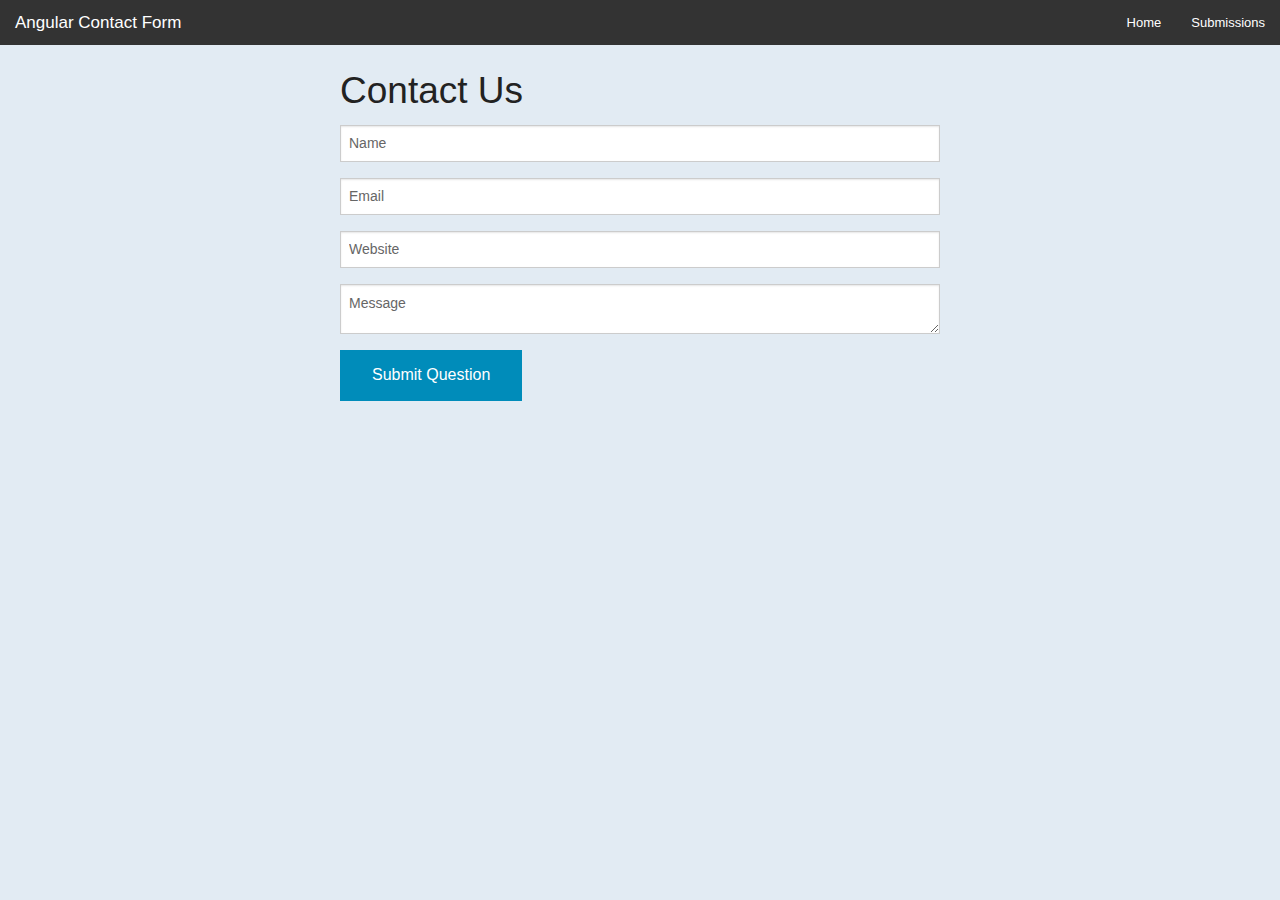
<file: app/index.html>
<!DOCTYPE html>
<html ng-app="app">
<head>
  <title>Angular Contact Form</title>
  <link rel="stylesheet" type="text/css" href="css/normalize.css">
  <link rel="stylesheet" type="text/css" href="css/main.css">
</head>
<body>
  <div class="wrapper" ui-view></div>
  
  <script src="js/main.js"></script>
</body>
</html>
</file>
<file: app/css/main.css>
@charset "UTF-8";
meta.foundation-version {
  font-family: "/5.5.3/"; }

meta.foundation-mq-small {
  font-family: "/only screen/";
  width: 0; }

meta.foundation-mq-small-only {
  font-family: "/only screen and (max-width: 40em)/";
  width: 0; }

meta.foundation-mq-medium {
  font-family: "/only screen and (min-width:40.0625em)/";
  width: 40.0625em; }

meta.foundation-mq-medium-only {
  font-family: "/only screen and (min-width:40.0625em) and (max-width:64em)/";
  width: 40.0625em; }

meta.foundation-mq-large {
  font-family: "/only screen and (min-width:64.0625em)/";
  width: 64.0625em; }

meta.foundation-mq-large-only {
  font-family: "/only screen and (min-width:64.0625em) and (max-width:90em)/";
  width: 64.0625em; }

meta.foundation-mq-xlarge {
  font-family: "/only screen and (min-width:90.0625em)/";
  width: 90.0625em; }

meta.foundation-mq-xlarge-only {
  font-family: "/only screen and (min-width:90.0625em) and (max-width:120em)/";
  width: 90.0625em; }

meta.foundation-mq-xxlarge {
  font-family: "/only screen and (min-width:120.0625em)/";
  width: 120.0625em; }

meta.foundation-data-attribute-namespace {
  font-family: false; }

html, body {
  height: 100%; }

*,
*:before,
*:after {
  -webkit-box-sizing: border-box;
  -moz-box-sizing: border-box;
  box-sizing: border-box; }

html,
body {
  font-size: 100%; }

body {
  background: #fff;
  color: #222;
  cursor: auto;
  font-family: "Helvetica Neue", Helvetica, Roboto, Arial, sans-serif;
  font-style: normal;
  font-weight: normal;
  line-height: 1.5;
  margin: 0;
  padding: 0;
  position: relative; }

a:hover {
  cursor: pointer; }

img {
  max-width: 100%;
  height: auto; }

img {
  -ms-interpolation-mode: bicubic; }

#map_canvas img,
#map_canvas embed,
#map_canvas object,
.map_canvas img,
.map_canvas embed,
.map_canvas object,
.mqa-display img,
.mqa-display embed,
.mqa-display object {
  max-width: none !important; }

.left {
  float: left !important; }

.right {
  float: right !important; }

.clearfix:before, .clearfix:after {
  content: " ";
  display: table; }

.clearfix:after {
  clear: both; }

.hide {
  display: none; }

.invisible {
  visibility: hidden; }

.antialiased {
  -webkit-font-smoothing: antialiased;
  -moz-osx-font-smoothing: grayscale; }

img {
  display: inline-block;
  vertical-align: middle; }

textarea {
  height: auto;
  min-height: 50px; }

select {
  width: 100%; }

.row {
  margin: 0 auto;
  max-width: 62.5rem;
  width: 100%; }
  .row:before, .row:after {
    content: " ";
    display: table; }
  .row:after {
    clear: both; }
  .row.collapse > .column,
  .row.collapse > .columns {
    padding-left: 0;
    padding-right: 0; }
  .row.collapse .row {
    margin-left: 0;
    margin-right: 0; }
  .row .row {
    margin: 0 -0.9375rem;
    max-width: none;
    width: auto; }
    .row .row:before, .row .row:after {
      content: " ";
      display: table; }
    .row .row:after {
      clear: both; }
    .row .row.collapse {
      margin: 0;
      max-width: none;
      width: auto; }
      .row .row.collapse:before, .row .row.collapse:after {
        content: " ";
        display: table; }
      .row .row.collapse:after {
        clear: both; }

.column,
.columns {
  padding-left: 0.9375rem;
  padding-right: 0.9375rem;
  width: 100%;
  float: left; }

.column + .column:last-child,
.columns + .column:last-child, .column +
.columns:last-child,
.columns +
.columns:last-child {
  float: right; }

.column + .column.end,
.columns + .column.end, .column +
.columns.end,
.columns +
.columns.end {
  float: left; }

@media only screen {
  .small-push-0 {
    position: relative;
    left: 0;
    right: auto; }
  .small-pull-0 {
    position: relative;
    right: 0;
    left: auto; }
  .small-push-1 {
    position: relative;
    left: 8.33333%;
    right: auto; }
  .small-pull-1 {
    position: relative;
    right: 8.33333%;
    left: auto; }
  .small-push-2 {
    position: relative;
    left: 16.66667%;
    right: auto; }
  .small-pull-2 {
    position: relative;
    right: 16.66667%;
    left: auto; }
  .small-push-3 {
    position: relative;
    left: 25%;
    right: auto; }
  .small-pull-3 {
    position: relative;
    right: 25%;
    left: auto; }
  .small-push-4 {
    position: relative;
    left: 33.33333%;
    right: auto; }
  .small-pull-4 {
    position: relative;
    right: 33.33333%;
    left: auto; }
  .small-push-5 {
    position: relative;
    left: 41.66667%;
    right: auto; }
  .small-pull-5 {
    position: relative;
    right: 41.66667%;
    left: auto; }
  .small-push-6 {
    position: relative;
    left: 50%;
    right: auto; }
  .small-pull-6 {
    position: relative;
    right: 50%;
    left: auto; }
  .small-push-7 {
    position: relative;
    left: 58.33333%;
    right: auto; }
  .small-pull-7 {
    position: relative;
    right: 58.33333%;
    left: auto; }
  .small-push-8 {
    position: relative;
    left: 66.66667%;
    right: auto; }
  .small-pull-8 {
    position: relative;
    right: 66.66667%;
    left: auto; }
  .small-push-9 {
    position: relative;
    left: 75%;
    right: auto; }
  .small-pull-9 {
    position: relative;
    right: 75%;
    left: auto; }
  .small-push-10 {
    position: relative;
    left: 83.33333%;
    right: auto; }
  .small-pull-10 {
    position: relative;
    right: 83.33333%;
    left: auto; }
  .small-push-11 {
    position: relative;
    left: 91.66667%;
    right: auto; }
  .small-pull-11 {
    position: relative;
    right: 91.66667%;
    left: auto; }
  .column,
  .columns {
    position: relative;
    padding-left: 0.9375rem;
    padding-right: 0.9375rem;
    float: left; }
  .small-1 {
    width: 8.33333%; }
  .small-2 {
    width: 16.66667%; }
  .small-3 {
    width: 25%; }
  .small-4 {
    width: 33.33333%; }
  .small-5 {
    width: 41.66667%; }
  .small-6 {
    width: 50%; }
  .small-7 {
    width: 58.33333%; }
  .small-8 {
    width: 66.66667%; }
  .small-9 {
    width: 75%; }
  .small-10 {
    width: 83.33333%; }
  .small-11 {
    width: 91.66667%; }
  .small-12 {
    width: 100%; }
  .small-offset-0 {
    margin-left: 0 !important; }
  .small-offset-1 {
    margin-left: 8.33333% !important; }
  .small-offset-2 {
    margin-left: 16.66667% !important; }
  .small-offset-3 {
    margin-left: 25% !important; }
  .small-offset-4 {
    margin-left: 33.33333% !important; }
  .small-offset-5 {
    margin-left: 41.66667% !important; }
  .small-offset-6 {
    margin-left: 50% !important; }
  .small-offset-7 {
    margin-left: 58.33333% !important; }
  .small-offset-8 {
    margin-left: 66.66667% !important; }
  .small-offset-9 {
    margin-left: 75% !important; }
  .small-offset-10 {
    margin-left: 83.33333% !important; }
  .small-offset-11 {
    margin-left: 91.66667% !important; }
  .small-reset-order {
    float: left;
    left: auto;
    margin-left: 0;
    margin-right: 0;
    right: auto; }
  .column.small-centered,
  .columns.small-centered {
    margin-left: auto;
    margin-right: auto;
    float: none; }
  .column.small-uncentered,
  .columns.small-uncentered {
    float: left;
    margin-left: 0;
    margin-right: 0; }
  .column.small-centered:last-child,
  .columns.small-centered:last-child {
    float: none; }
  .column.small-uncentered:last-child,
  .columns.small-uncentered:last-child {
    float: left; }
  .column.small-uncentered.opposite,
  .columns.small-uncentered.opposite {
    float: right; }
  .row.small-collapse > .column,
  .row.small-collapse > .columns {
    padding-left: 0;
    padding-right: 0; }
  .row.small-collapse .row {
    margin-left: 0;
    margin-right: 0; }
  .row.small-uncollapse > .column,
  .row.small-uncollapse > .columns {
    padding-left: 0.9375rem;
    padding-right: 0.9375rem;
    float: left; } }

@media only screen and (min-width: 40.0625em) {
  .medium-push-0 {
    position: relative;
    left: 0;
    right: auto; }
  .medium-pull-0 {
    position: relative;
    right: 0;
    left: auto; }
  .medium-push-1 {
    position: relative;
    left: 8.33333%;
    right: auto; }
  .medium-pull-1 {
    position: relative;
    right: 8.33333%;
    left: auto; }
  .medium-push-2 {
    position: relative;
    left: 16.66667%;
    right: auto; }
  .medium-pull-2 {
    position: relative;
    right: 16.66667%;
    left: auto; }
  .medium-push-3 {
    position: relative;
    left: 25%;
    right: auto; }
  .medium-pull-3 {
    position: relative;
    right: 25%;
    left: auto; }
  .medium-push-4 {
    position: relative;
    left: 33.33333%;
    right: auto; }
  .medium-pull-4 {
    position: relative;
    right: 33.33333%;
    left: auto; }
  .medium-push-5 {
    position: relative;
    left: 41.66667%;
    right: auto; }
  .medium-pull-5 {
    position: relative;
    right: 41.66667%;
    left: auto; }
  .medium-push-6 {
    position: relative;
    left: 50%;
    right: auto; }
  .medium-pull-6 {
    position: relative;
    right: 50%;
    left: auto; }
  .medium-push-7 {
    position: relative;
    left: 58.33333%;
    right: auto; }
  .medium-pull-7 {
    position: relative;
    right: 58.33333%;
    left: auto; }
  .medium-push-8 {
    position: relative;
    left: 66.66667%;
    right: auto; }
  .medium-pull-8 {
    position: relative;
    right: 66.66667%;
    left: auto; }
  .medium-push-9 {
    position: relative;
    left: 75%;
    right: auto; }
  .medium-pull-9 {
    position: relative;
    right: 75%;
    left: auto; }
  .medium-push-10 {
    position: relative;
    left: 83.33333%;
    right: auto; }
  .medium-pull-10 {
    position: relative;
    right: 83.33333%;
    left: auto; }
  .medium-push-11 {
    position: relative;
    left: 91.66667%;
    right: auto; }
  .medium-pull-11 {
    position: relative;
    right: 91.66667%;
    left: auto; }
  .column,
  .columns {
    position: relative;
    padding-left: 0.9375rem;
    padding-right: 0.9375rem;
    float: left; }
  .medium-1 {
    width: 8.33333%; }
  .medium-2 {
    width: 16.66667%; }
  .medium-3 {
    width: 25%; }
  .medium-4 {
    width: 33.33333%; }
  .medium-5 {
    width: 41.66667%; }
  .medium-6 {
    width: 50%; }
  .medium-7 {
    width: 58.33333%; }
  .medium-8 {
    width: 66.66667%; }
  .medium-9 {
    width: 75%; }
  .medium-10 {
    width: 83.33333%; }
  .medium-11 {
    width: 91.66667%; }
  .medium-12 {
    width: 100%; }
  .medium-offset-0 {
    margin-left: 0 !important; }
  .medium-offset-1 {
    margin-left: 8.33333% !important; }
  .medium-offset-2 {
    margin-left: 16.66667% !important; }
  .medium-offset-3 {
    margin-left: 25% !important; }
  .medium-offset-4 {
    margin-left: 33.33333% !important; }
  .medium-offset-5 {
    margin-left: 41.66667% !important; }
  .medium-offset-6 {
    margin-left: 50% !important; }
  .medium-offset-7 {
    margin-left: 58.33333% !important; }
  .medium-offset-8 {
    margin-left: 66.66667% !important; }
  .medium-offset-9 {
    margin-left: 75% !important; }
  .medium-offset-10 {
    margin-left: 83.33333% !important; }
  .medium-offset-11 {
    margin-left: 91.66667% !important; }
  .medium-reset-order {
    float: left;
    left: auto;
    margin-left: 0;
    margin-right: 0;
    right: auto; }
  .column.medium-centered,
  .columns.medium-centered {
    margin-left: auto;
    margin-right: auto;
    float: none; }
  .column.medium-uncentered,
  .columns.medium-uncentered {
    float: left;
    margin-left: 0;
    margin-right: 0; }
  .column.medium-centered:last-child,
  .columns.medium-centered:last-child {
    float: none; }
  .column.medium-uncentered:last-child,
  .columns.medium-uncentered:last-child {
    float: left; }
  .column.medium-uncentered.opposite,
  .columns.medium-uncentered.opposite {
    float: right; }
  .row.medium-collapse > .column,
  .row.medium-collapse > .columns {
    padding-left: 0;
    padding-right: 0; }
  .row.medium-collapse .row {
    margin-left: 0;
    margin-right: 0; }
  .row.medium-uncollapse > .column,
  .row.medium-uncollapse > .columns {
    padding-left: 0.9375rem;
    padding-right: 0.9375rem;
    float: left; }
  .push-0 {
    position: relative;
    left: 0;
    right: auto; }
  .pull-0 {
    position: relative;
    right: 0;
    left: auto; }
  .push-1 {
    position: relative;
    left: 8.33333%;
    right: auto; }
  .pull-1 {
    position: relative;
    right: 8.33333%;
    left: auto; }
  .push-2 {
    position: relative;
    left: 16.66667%;
    right: auto; }
  .pull-2 {
    position: relative;
    right: 16.66667%;
    left: auto; }
  .push-3 {
    position: relative;
    left: 25%;
    right: auto; }
  .pull-3 {
    position: relative;
    right: 25%;
    left: auto; }
  .push-4 {
    position: relative;
    left: 33.33333%;
    right: auto; }
  .pull-4 {
    position: relative;
    right: 33.33333%;
    left: auto; }
  .push-5 {
    position: relative;
    left: 41.66667%;
    right: auto; }
  .pull-5 {
    position: relative;
    right: 41.66667%;
    left: auto; }
  .push-6 {
    position: relative;
    left: 50%;
    right: auto; }
  .pull-6 {
    position: relative;
    right: 50%;
    left: auto; }
  .push-7 {
    position: relative;
    left: 58.33333%;
    right: auto; }
  .pull-7 {
    position: relative;
    right: 58.33333%;
    left: auto; }
  .push-8 {
    position: relative;
    left: 66.66667%;
    right: auto; }
  .pull-8 {
    position: relative;
    right: 66.66667%;
    left: auto; }
  .push-9 {
    position: relative;
    left: 75%;
    right: auto; }
  .pull-9 {
    position: relative;
    right: 75%;
    left: auto; }
  .push-10 {
    position: relative;
    left: 83.33333%;
    right: auto; }
  .pull-10 {
    position: relative;
    right: 83.33333%;
    left: auto; }
  .push-11 {
    position: relative;
    left: 91.66667%;
    right: auto; }
  .pull-11 {
    position: relative;
    right: 91.66667%;
    left: auto; } }

@media only screen and (min-width: 64.0625em) {
  .large-push-0 {
    position: relative;
    left: 0;
    right: auto; }
  .large-pull-0 {
    position: relative;
    right: 0;
    left: auto; }
  .large-push-1 {
    position: relative;
    left: 8.33333%;
    right: auto; }
  .large-pull-1 {
    position: relative;
    right: 8.33333%;
    left: auto; }
  .large-push-2 {
    position: relative;
    left: 16.66667%;
    right: auto; }
  .large-pull-2 {
    position: relative;
    right: 16.66667%;
    left: auto; }
  .large-push-3 {
    position: relative;
    left: 25%;
    right: auto; }
  .large-pull-3 {
    position: relative;
    right: 25%;
    left: auto; }
  .large-push-4 {
    position: relative;
    left: 33.33333%;
    right: auto; }
  .large-pull-4 {
    position: relative;
    right: 33.33333%;
    left: auto; }
  .large-push-5 {
    position: relative;
    left: 41.66667%;
    right: auto; }
  .large-pull-5 {
    position: relative;
    right: 41.66667%;
    left: auto; }
  .large-push-6 {
    position: relative;
    left: 50%;
    right: auto; }
  .large-pull-6 {
    position: relative;
    right: 50%;
    left: auto; }
  .large-push-7 {
    position: relative;
    left: 58.33333%;
    right: auto; }
  .large-pull-7 {
    position: relative;
    right: 58.33333%;
    left: auto; }
  .large-push-8 {
    position: relative;
    left: 66.66667%;
    right: auto; }
  .large-pull-8 {
    position: relative;
    right: 66.66667%;
    left: auto; }
  .large-push-9 {
    position: relative;
    left: 75%;
    right: auto; }
  .large-pull-9 {
    position: relative;
    right: 75%;
    left: auto; }
  .large-push-10 {
    position: relative;
    left: 83.33333%;
    right: auto; }
  .large-pull-10 {
    position: relative;
    right: 83.33333%;
    left: auto; }
  .large-push-11 {
    position: relative;
    left: 91.66667%;
    right: auto; }
  .large-pull-11 {
    position: relative;
    right: 91.66667%;
    left: auto; }
  .column,
  .columns {
    position: relative;
    padding-left: 0.9375rem;
    padding-right: 0.9375rem;
    float: left; }
  .large-1 {
    width: 8.33333%; }
  .large-2 {
    width: 16.66667%; }
  .large-3 {
    width: 25%; }
  .large-4 {
    width: 33.33333%; }
  .large-5 {
    width: 41.66667%; }
  .large-6 {
    width: 50%; }
  .large-7 {
    width: 58.33333%; }
  .large-8 {
    width: 66.66667%; }
  .large-9 {
    width: 75%; }
  .large-10 {
    width: 83.33333%; }
  .large-11 {
    width: 91.66667%; }
  .large-12 {
    width: 100%; }
  .large-offset-0 {
    margin-left: 0 !important; }
  .large-offset-1 {
    margin-left: 8.33333% !important; }
  .large-offset-2 {
    margin-left: 16.66667% !important; }
  .large-offset-3 {
    margin-left: 25% !important; }
  .large-offset-4 {
    margin-left: 33.33333% !important; }
  .large-offset-5 {
    margin-left: 41.66667% !important; }
  .large-offset-6 {
    margin-left: 50% !important; }
  .large-offset-7 {
    margin-left: 58.33333% !important; }
  .large-offset-8 {
    margin-left: 66.66667% !important; }
  .large-offset-9 {
    margin-left: 75% !important; }
  .large-offset-10 {
    margin-left: 83.33333% !important; }
  .large-offset-11 {
    margin-left: 91.66667% !important; }
  .large-reset-order {
    float: left;
    left: auto;
    margin-left: 0;
    margin-right: 0;
    right: auto; }
  .column.large-centered,
  .columns.large-centered {
    margin-left: auto;
    margin-right: auto;
    float: none; }
  .column.large-uncentered,
  .columns.large-uncentered {
    float: left;
    margin-left: 0;
    margin-right: 0; }
  .column.large-centered:last-child,
  .columns.large-centered:last-child {
    float: none; }
  .column.large-uncentered:last-child,
  .columns.large-uncentered:last-child {
    float: left; }
  .column.large-uncentered.opposite,
  .columns.large-uncentered.opposite {
    float: right; }
  .row.large-collapse > .column,
  .row.large-collapse > .columns {
    padding-left: 0;
    padding-right: 0; }
  .row.large-collapse .row {
    margin-left: 0;
    margin-right: 0; }
  .row.large-uncollapse > .column,
  .row.large-uncollapse > .columns {
    padding-left: 0.9375rem;
    padding-right: 0.9375rem;
    float: left; }
  .push-0 {
    position: relative;
    left: 0;
    right: auto; }
  .pull-0 {
    position: relative;
    right: 0;
    left: auto; }
  .push-1 {
    position: relative;
    left: 8.33333%;
    right: auto; }
  .pull-1 {
    position: relative;
    right: 8.33333%;
    left: auto; }
  .push-2 {
    position: relative;
    left: 16.66667%;
    right: auto; }
  .pull-2 {
    position: relative;
    right: 16.66667%;
    left: auto; }
  .push-3 {
    position: relative;
    left: 25%;
    right: auto; }
  .pull-3 {
    position: relative;
    right: 25%;
    left: auto; }
  .push-4 {
    position: relative;
    left: 33.33333%;
    right: auto; }
  .pull-4 {
    position: relative;
    right: 33.33333%;
    left: auto; }
  .push-5 {
    position: relative;
    left: 41.66667%;
    right: auto; }
  .pull-5 {
    position: relative;
    right: 41.66667%;
    left: auto; }
  .push-6 {
    position: relative;
    left: 50%;
    right: auto; }
  .pull-6 {
    position: relative;
    right: 50%;
    left: auto; }
  .push-7 {
    position: relative;
    left: 58.33333%;
    right: auto; }
  .pull-7 {
    position: relative;
    right: 58.33333%;
    left: auto; }
  .push-8 {
    position: relative;
    left: 66.66667%;
    right: auto; }
  .pull-8 {
    position: relative;
    right: 66.66667%;
    left: auto; }
  .push-9 {
    position: relative;
    left: 75%;
    right: auto; }
  .pull-9 {
    position: relative;
    right: 75%;
    left: auto; }
  .push-10 {
    position: relative;
    left: 83.33333%;
    right: auto; }
  .pull-10 {
    position: relative;
    right: 83.33333%;
    left: auto; }
  .push-11 {
    position: relative;
    left: 91.66667%;
    right: auto; }
  .pull-11 {
    position: relative;
    right: 91.66667%;
    left: auto; } }

.accordion {
  margin-bottom: 0;
  margin-left: 0; }
  .accordion:before, .accordion:after {
    content: " ";
    display: table; }
  .accordion:after {
    clear: both; }
  .accordion .accordion-navigation, .accordion dd {
    display: block;
    margin-bottom: 0 !important; }
    .accordion .accordion-navigation.active > a, .accordion dd.active > a {
      background: #e8e8e8;
      color: #222222; }
    .accordion .accordion-navigation > a, .accordion dd > a {
      background: #EFEFEF;
      color: #222222;
      display: block;
      font-family: "Helvetica Neue", Helvetica, Roboto, Arial, sans-serif;
      font-size: 1rem;
      padding: 1rem; }
      .accordion .accordion-navigation > a:hover, .accordion dd > a:hover {
        background: #e3e3e3; }
    .accordion .accordion-navigation > .content, .accordion dd > .content {
      display: none;
      padding: 0.9375rem; }
      .accordion .accordion-navigation > .content.active, .accordion dd > .content.active {
        background: #FFFFFF;
        display: block; }

.alert-box {
  border-style: solid;
  border-width: 1px;
  display: block;
  font-size: 0.8125rem;
  font-weight: normal;
  margin-bottom: 1.25rem;
  padding: 0.875rem 1.5rem 0.875rem 0.875rem;
  position: relative;
  transition: opacity 300ms ease-out;
  background-color: #008CBA;
  border-color: #0078a0;
  color: #FFFFFF; }
  .alert-box .close {
    right: 0.25rem;
    background: inherit;
    color: #333333;
    font-size: 1.375rem;
    line-height: .9;
    margin-top: -0.6875rem;
    opacity: 0.3;
    padding: 0 6px 4px;
    position: absolute;
    top: 50%; }
    .alert-box .close:hover, .alert-box .close:focus {
      opacity: 0.5; }
  .alert-box.radius {
    border-radius: 3px; }
  .alert-box.round {
    border-radius: 1000px; }
  .alert-box.success {
    background-color: #43AC6A;
    border-color: #3a945b;
    color: #FFFFFF; }
  .alert-box.alert {
    background-color: #f04124;
    border-color: #de2d0f;
    color: #FFFFFF; }
  .alert-box.secondary {
    background-color: #e7e7e7;
    border-color: #c7c7c7;
    color: #4f4f4f; }
  .alert-box.warning {
    background-color: #f08a24;
    border-color: #de770f;
    color: #FFFFFF; }
  .alert-box.info {
    background-color: #a0d3e8;
    border-color: #74bfdd;
    color: #4f4f4f; }
  .alert-box.alert-close {
    opacity: 0; }

[class*="block-grid-"] {
  display: block;
  padding: 0;
  margin: 0 -0.625rem; }
  [class*="block-grid-"]:before, [class*="block-grid-"]:after {
    content: " ";
    display: table; }
  [class*="block-grid-"]:after {
    clear: both; }
  [class*="block-grid-"] > li {
    display: block;
    float: left;
    height: auto;
    padding: 0 0.625rem 1.25rem; }

@media only screen {
  .small-block-grid-1 > li {
    list-style: none;
    width: 100%; }
    .small-block-grid-1 > li:nth-of-type(1n) {
      clear: none; }
    .small-block-grid-1 > li:nth-of-type(1n+1) {
      clear: both; }
  .small-block-grid-2 > li {
    list-style: none;
    width: 50%; }
    .small-block-grid-2 > li:nth-of-type(1n) {
      clear: none; }
    .small-block-grid-2 > li:nth-of-type(2n+1) {
      clear: both; }
  .small-block-grid-3 > li {
    list-style: none;
    width: 33.33333%; }
    .small-block-grid-3 > li:nth-of-type(1n) {
      clear: none; }
    .small-block-grid-3 > li:nth-of-type(3n+1) {
      clear: both; }
  .small-block-grid-4 > li {
    list-style: none;
    width: 25%; }
    .small-block-grid-4 > li:nth-of-type(1n) {
      clear: none; }
    .small-block-grid-4 > li:nth-of-type(4n+1) {
      clear: both; }
  .small-block-grid-5 > li {
    list-style: none;
    width: 20%; }
    .small-block-grid-5 > li:nth-of-type(1n) {
      clear: none; }
    .small-block-grid-5 > li:nth-of-type(5n+1) {
      clear: both; }
  .small-block-grid-6 > li {
    list-style: none;
    width: 16.66667%; }
    .small-block-grid-6 > li:nth-of-type(1n) {
      clear: none; }
    .small-block-grid-6 > li:nth-of-type(6n+1) {
      clear: both; }
  .small-block-grid-7 > li {
    list-style: none;
    width: 14.28571%; }
    .small-block-grid-7 > li:nth-of-type(1n) {
      clear: none; }
    .small-block-grid-7 > li:nth-of-type(7n+1) {
      clear: both; }
  .small-block-grid-8 > li {
    list-style: none;
    width: 12.5%; }
    .small-block-grid-8 > li:nth-of-type(1n) {
      clear: none; }
    .small-block-grid-8 > li:nth-of-type(8n+1) {
      clear: both; }
  .small-block-grid-9 > li {
    list-style: none;
    width: 11.11111%; }
    .small-block-grid-9 > li:nth-of-type(1n) {
      clear: none; }
    .small-block-grid-9 > li:nth-of-type(9n+1) {
      clear: both; }
  .small-block-grid-10 > li {
    list-style: none;
    width: 10%; }
    .small-block-grid-10 > li:nth-of-type(1n) {
      clear: none; }
    .small-block-grid-10 > li:nth-of-type(10n+1) {
      clear: both; }
  .small-block-grid-11 > li {
    list-style: none;
    width: 9.09091%; }
    .small-block-grid-11 > li:nth-of-type(1n) {
      clear: none; }
    .small-block-grid-11 > li:nth-of-type(11n+1) {
      clear: both; }
  .small-block-grid-12 > li {
    list-style: none;
    width: 8.33333%; }
    .small-block-grid-12 > li:nth-of-type(1n) {
      clear: none; }
    .small-block-grid-12 > li:nth-of-type(12n+1) {
      clear: both; } }

@media only screen and (min-width: 40.0625em) {
  .medium-block-grid-1 > li {
    list-style: none;
    width: 100%; }
    .medium-block-grid-1 > li:nth-of-type(1n) {
      clear: none; }
    .medium-block-grid-1 > li:nth-of-type(1n+1) {
      clear: both; }
  .medium-block-grid-2 > li {
    list-style: none;
    width: 50%; }
    .medium-block-grid-2 > li:nth-of-type(1n) {
      clear: none; }
    .medium-block-grid-2 > li:nth-of-type(2n+1) {
      clear: both; }
  .medium-block-grid-3 > li {
    list-style: none;
    width: 33.33333%; }
    .medium-block-grid-3 > li:nth-of-type(1n) {
      clear: none; }
    .medium-block-grid-3 > li:nth-of-type(3n+1) {
      clear: both; }
  .medium-block-grid-4 > li {
    list-style: none;
    width: 25%; }
    .medium-block-grid-4 > li:nth-of-type(1n) {
      clear: none; }
    .medium-block-grid-4 > li:nth-of-type(4n+1) {
      clear: both; }
  .medium-block-grid-5 > li {
    list-style: none;
    width: 20%; }
    .medium-block-grid-5 > li:nth-of-type(1n) {
      clear: none; }
    .medium-block-grid-5 > li:nth-of-type(5n+1) {
      clear: both; }
  .medium-block-grid-6 > li {
    list-style: none;
    width: 16.66667%; }
    .medium-block-grid-6 > li:nth-of-type(1n) {
      clear: none; }
    .medium-block-grid-6 > li:nth-of-type(6n+1) {
      clear: both; }
  .medium-block-grid-7 > li {
    list-style: none;
    width: 14.28571%; }
    .medium-block-grid-7 > li:nth-of-type(1n) {
      clear: none; }
    .medium-block-grid-7 > li:nth-of-type(7n+1) {
      clear: both; }
  .medium-block-grid-8 > li {
    list-style: none;
    width: 12.5%; }
    .medium-block-grid-8 > li:nth-of-type(1n) {
      clear: none; }
    .medium-block-grid-8 > li:nth-of-type(8n+1) {
      clear: both; }
  .medium-block-grid-9 > li {
    list-style: none;
    width: 11.11111%; }
    .medium-block-grid-9 > li:nth-of-type(1n) {
      clear: none; }
    .medium-block-grid-9 > li:nth-of-type(9n+1) {
      clear: both; }
  .medium-block-grid-10 > li {
    list-style: none;
    width: 10%; }
    .medium-block-grid-10 > li:nth-of-type(1n) {
      clear: none; }
    .medium-block-grid-10 > li:nth-of-type(10n+1) {
      clear: both; }
  .medium-block-grid-11 > li {
    list-style: none;
    width: 9.09091%; }
    .medium-block-grid-11 > li:nth-of-type(1n) {
      clear: none; }
    .medium-block-grid-11 > li:nth-of-type(11n+1) {
      clear: both; }
  .medium-block-grid-12 > li {
    list-style: none;
    width: 8.33333%; }
    .medium-block-grid-12 > li:nth-of-type(1n) {
      clear: none; }
    .medium-block-grid-12 > li:nth-of-type(12n+1) {
      clear: both; } }

@media only screen and (min-width: 64.0625em) {
  .large-block-grid-1 > li {
    list-style: none;
    width: 100%; }
    .large-block-grid-1 > li:nth-of-type(1n) {
      clear: none; }
    .large-block-grid-1 > li:nth-of-type(1n+1) {
      clear: both; }
  .large-block-grid-2 > li {
    list-style: none;
    width: 50%; }
    .large-block-grid-2 > li:nth-of-type(1n) {
      clear: none; }
    .large-block-grid-2 > li:nth-of-type(2n+1) {
      clear: both; }
  .large-block-grid-3 > li {
    list-style: none;
    width: 33.33333%; }
    .large-block-grid-3 > li:nth-of-type(1n) {
      clear: none; }
    .large-block-grid-3 > li:nth-of-type(3n+1) {
      clear: both; }
  .large-block-grid-4 > li {
    list-style: none;
    width: 25%; }
    .large-block-grid-4 > li:nth-of-type(1n) {
      clear: none; }
    .large-block-grid-4 > li:nth-of-type(4n+1) {
      clear: both; }
  .large-block-grid-5 > li {
    list-style: none;
    width: 20%; }
    .large-block-grid-5 > li:nth-of-type(1n) {
      clear: none; }
    .large-block-grid-5 > li:nth-of-type(5n+1) {
      clear: both; }
  .large-block-grid-6 > li {
    list-style: none;
    width: 16.66667%; }
    .large-block-grid-6 > li:nth-of-type(1n) {
      clear: none; }
    .large-block-grid-6 > li:nth-of-type(6n+1) {
      clear: both; }
  .large-block-grid-7 > li {
    list-style: none;
    width: 14.28571%; }
    .large-block-grid-7 > li:nth-of-type(1n) {
      clear: none; }
    .large-block-grid-7 > li:nth-of-type(7n+1) {
      clear: both; }
  .large-block-grid-8 > li {
    list-style: none;
    width: 12.5%; }
    .large-block-grid-8 > li:nth-of-type(1n) {
      clear: none; }
    .large-block-grid-8 > li:nth-of-type(8n+1) {
      clear: both; }
  .large-block-grid-9 > li {
    list-style: none;
    width: 11.11111%; }
    .large-block-grid-9 > li:nth-of-type(1n) {
      clear: none; }
    .large-block-grid-9 > li:nth-of-type(9n+1) {
      clear: both; }
  .large-block-grid-10 > li {
    list-style: none;
    width: 10%; }
    .large-block-grid-10 > li:nth-of-type(1n) {
      clear: none; }
    .large-block-grid-10 > li:nth-of-type(10n+1) {
      clear: both; }
  .large-block-grid-11 > li {
    list-style: none;
    width: 9.09091%; }
    .large-block-grid-11 > li:nth-of-type(1n) {
      clear: none; }
    .large-block-grid-11 > li:nth-of-type(11n+1) {
      clear: both; }
  .large-block-grid-12 > li {
    list-style: none;
    width: 8.33333%; }
    .large-block-grid-12 > li:nth-of-type(1n) {
      clear: none; }
    .large-block-grid-12 > li:nth-of-type(12n+1) {
      clear: both; } }

.breadcrumbs {
  border-style: solid;
  border-width: 1px;
  display: block;
  list-style: none;
  margin-left: 0;
  overflow: hidden;
  padding: 0.5625rem 0.875rem 0.5625rem;
  background-color: #f4f4f4;
  border-color: gainsboro;
  border-radius: 3px; }
  .breadcrumbs > * {
    color: #008CBA;
    float: left;
    font-size: 0.6875rem;
    line-height: 0.6875rem;
    margin: 0;
    text-transform: uppercase; }
    .breadcrumbs > *:hover a, .breadcrumbs > *:focus a {
      text-decoration: underline; }
    .breadcrumbs > * a {
      color: #008CBA; }
    .breadcrumbs > *.current {
      color: #333333;
      cursor: default; }
      .breadcrumbs > *.current a {
        color: #333333;
        cursor: default; }
      .breadcrumbs > *.current:hover, .breadcrumbs > *.current:hover a, .breadcrumbs > *.current:focus, .breadcrumbs > *.current:focus a {
        text-decoration: none; }
    .breadcrumbs > *.unavailable {
      color: #999999; }
      .breadcrumbs > *.unavailable a {
        color: #999999; }
      .breadcrumbs > *.unavailable:hover,
      .breadcrumbs > *.unavailable:hover a, .breadcrumbs > *.unavailable:focus,
      .breadcrumbs > *.unavailable a:focus {
        color: #999999;
        cursor: not-allowed;
        text-decoration: none; }
    .breadcrumbs > *:before {
      color: #AAAAAA;
      content: "/";
      margin: 0 0.75rem;
      position: relative;
      top: 1px; }
    .breadcrumbs > *:first-child:before {
      content: " ";
      margin: 0; }

/* Accessibility - hides the forward slash */
[aria-label="breadcrumbs"] [aria-hidden="true"]:after {
  content: "/"; }

button, .button {
  -webkit-appearance: none;
  -moz-appearance: none;
  border-radius: 0;
  border-style: solid;
  border-width: 0;
  cursor: pointer;
  font-family: "Helvetica Neue", Helvetica, Roboto, Arial, sans-serif;
  font-weight: normal;
  line-height: normal;
  margin: 0 0 1.25rem;
  position: relative;
  text-align: center;
  text-decoration: none;
  display: inline-block;
  padding: 1rem 2rem 1.0625rem 2rem;
  font-size: 1rem;
  background-color: #008CBA;
  border-color: #007095;
  color: #FFFFFF;
  transition: background-color 300ms ease-out; }
  button:hover, button:focus, .button:hover, .button:focus {
    background-color: #007095; }
  button:hover, button:focus, .button:hover, .button:focus {
    color: #FFFFFF; }
  button.secondary, .button.secondary {
    background-color: #e7e7e7;
    border-color: #b9b9b9;
    color: #333333; }
    button.secondary:hover, button.secondary:focus, .button.secondary:hover, .button.secondary:focus {
      background-color: #b9b9b9; }
    button.secondary:hover, button.secondary:focus, .button.secondary:hover, .button.secondary:focus {
      color: #333333; }
  button.success, .button.success {
    background-color: #43AC6A;
    border-color: #368a55;
    color: #FFFFFF; }
    button.success:hover, button.success:focus, .button.success:hover, .button.success:focus {
      background-color: #368a55; }
    button.success:hover, button.success:focus, .button.success:hover, .button.success:focus {
      color: #FFFFFF; }
  button.alert, .button.alert {
    background-color: #f04124;
    border-color: #cf2a0e;
    color: #FFFFFF; }
    button.alert:hover, button.alert:focus, .button.alert:hover, .button.alert:focus {
      background-color: #cf2a0e; }
    button.alert:hover, button.alert:focus, .button.alert:hover, .button.alert:focus {
      color: #FFFFFF; }
  button.warning, .button.warning {
    background-color: #f08a24;
    border-color: #cf6e0e;
    color: #FFFFFF; }
    button.warning:hover, button.warning:focus, .button.warning:hover, .button.warning:focus {
      background-color: #cf6e0e; }
    button.warning:hover, button.warning:focus, .button.warning:hover, .button.warning:focus {
      color: #FFFFFF; }
  button.info, .button.info {
    background-color: #a0d3e8;
    border-color: #61b6d9;
    color: #333333; }
    button.info:hover, button.info:focus, .button.info:hover, .button.info:focus {
      background-color: #61b6d9; }
    button.info:hover, button.info:focus, .button.info:hover, .button.info:focus {
      color: #FFFFFF; }
  button.large, .button.large {
    padding: 1.125rem 2.25rem 1.1875rem 2.25rem;
    font-size: 1.25rem; }
  button.small, .button.small {
    padding: 0.875rem 1.75rem 0.9375rem 1.75rem;
    font-size: 0.8125rem; }
  button.tiny, .button.tiny {
    padding: 0.625rem 1.25rem 0.6875rem 1.25rem;
    font-size: 0.6875rem; }
  button.expand, .button.expand {
    padding: 1rem 2rem 1.0625rem 2rem;
    font-size: 1rem;
    padding-bottom: 1.0625rem;
    padding-top: 1rem;
    padding-left: 1rem;
    padding-right: 1rem;
    width: 100%; }
  button.left-align, .button.left-align {
    text-align: left;
    text-indent: 0.75rem; }
  button.right-align, .button.right-align {
    text-align: right;
    padding-right: 0.75rem; }
  button.radius, .button.radius {
    border-radius: 3px; }
  button.round, .button.round {
    border-radius: 1000px; }
  button.disabled, button[disabled], .button.disabled, .button[disabled] {
    background-color: #008CBA;
    border-color: #007095;
    color: #FFFFFF;
    box-shadow: none;
    cursor: default;
    opacity: 0.7; }
    button.disabled:hover, button.disabled:focus, button[disabled]:hover, button[disabled]:focus, .button.disabled:hover, .button.disabled:focus, .button[disabled]:hover, .button[disabled]:focus {
      background-color: #007095; }
    button.disabled:hover, button.disabled:focus, button[disabled]:hover, button[disabled]:focus, .button.disabled:hover, .button.disabled:focus, .button[disabled]:hover, .button[disabled]:focus {
      color: #FFFFFF; }
    button.disabled:hover, button.disabled:focus, button[disabled]:hover, button[disabled]:focus, .button.disabled:hover, .button.disabled:focus, .button[disabled]:hover, .button[disabled]:focus {
      background-color: #008CBA; }
    button.disabled.secondary, button[disabled].secondary, .button.disabled.secondary, .button[disabled].secondary {
      background-color: #e7e7e7;
      border-color: #b9b9b9;
      color: #333333;
      box-shadow: none;
      cursor: default;
      opacity: 0.7; }
      button.disabled.secondary:hover, button.disabled.secondary:focus, button[disabled].secondary:hover, button[disabled].secondary:focus, .button.disabled.secondary:hover, .button.disabled.secondary:focus, .button[disabled].secondary:hover, .button[disabled].secondary:focus {
        background-color: #b9b9b9; }
      button.disabled.secondary:hover, button.disabled.secondary:focus, button[disabled].secondary:hover, button[disabled].secondary:focus, .button.disabled.secondary:hover, .button.disabled.secondary:focus, .button[disabled].secondary:hover, .button[disabled].secondary:focus {
        color: #333333; }
      button.disabled.secondary:hover, button.disabled.secondary:focus, button[disabled].secondary:hover, button[disabled].secondary:focus, .button.disabled.secondary:hover, .button.disabled.secondary:focus, .button[disabled].secondary:hover, .button[disabled].secondary:focus {
        background-color: #e7e7e7; }
    button.disabled.success, button[disabled].success, .button.disabled.success, .button[disabled].success {
      background-color: #43AC6A;
      border-color: #368a55;
      color: #FFFFFF;
      box-shadow: none;
      cursor: default;
      opacity: 0.7; }
      button.disabled.success:hover, button.disabled.success:focus, button[disabled].success:hover, button[disabled].success:focus, .button.disabled.success:hover, .button.disabled.success:focus, .button[disabled].success:hover, .button[disabled].success:focus {
        background-color: #368a55; }
      button.disabled.success:hover, button.disabled.success:focus, button[disabled].success:hover, button[disabled].success:focus, .button.disabled.success:hover, .button.disabled.success:focus, .button[disabled].success:hover, .button[disabled].success:focus {
        color: #FFFFFF; }
      button.disabled.success:hover, button.disabled.success:focus, button[disabled].success:hover, button[disabled].success:focus, .button.disabled.success:hover, .button.disabled.success:focus, .button[disabled].success:hover, .button[disabled].success:focus {
        background-color: #43AC6A; }
    button.disabled.alert, button[disabled].alert, .button.disabled.alert, .button[disabled].alert {
      background-color: #f04124;
      border-color: #cf2a0e;
      color: #FFFFFF;
      box-shadow: none;
      cursor: default;
      opacity: 0.7; }
      button.disabled.alert:hover, button.disabled.alert:focus, button[disabled].alert:hover, button[disabled].alert:focus, .button.disabled.alert:hover, .button.disabled.alert:focus, .button[disabled].alert:hover, .button[disabled].alert:focus {
        background-color: #cf2a0e; }
      button.disabled.alert:hover, button.disabled.alert:focus, button[disabled].alert:hover, button[disabled].alert:focus, .button.disabled.alert:hover, .button.disabled.alert:focus, .button[disabled].alert:hover, .button[disabled].alert:focus {
        color: #FFFFFF; }
      button.disabled.alert:hover, button.disabled.alert:focus, button[disabled].alert:hover, button[disabled].alert:focus, .button.disabled.alert:hover, .button.disabled.alert:focus, .button[disabled].alert:hover, .button[disabled].alert:focus {
        background-color: #f04124; }
    button.disabled.warning, button[disabled].warning, .button.disabled.warning, .button[disabled].warning {
      background-color: #f08a24;
      border-color: #cf6e0e;
      color: #FFFFFF;
      box-shadow: none;
      cursor: default;
      opacity: 0.7; }
      button.disabled.warning:hover, button.disabled.warning:focus, button[disabled].warning:hover, button[disabled].warning:focus, .button.disabled.warning:hover, .button.disabled.warning:focus, .button[disabled].warning:hover, .button[disabled].warning:focus {
        background-color: #cf6e0e; }
      button.disabled.warning:hover, button.disabled.warning:focus, button[disabled].warning:hover, button[disabled].warning:focus, .button.disabled.warning:hover, .button.disabled.warning:focus, .button[disabled].warning:hover, .button[disabled].warning:focus {
        color: #FFFFFF; }
      button.disabled.warning:hover, button.disabled.warning:focus, button[disabled].warning:hover, button[disabled].warning:focus, .button.disabled.warning:hover, .button.disabled.warning:focus, .button[disabled].warning:hover, .button[disabled].warning:focus {
        background-color: #f08a24; }
    button.disabled.info, button[disabled].info, .button.disabled.info, .button[disabled].info {
      background-color: #a0d3e8;
      border-color: #61b6d9;
      color: #333333;
      box-shadow: none;
      cursor: default;
      opacity: 0.7; }
      button.disabled.info:hover, button.disabled.info:focus, button[disabled].info:hover, button[disabled].info:focus, .button.disabled.info:hover, .button.disabled.info:focus, .button[disabled].info:hover, .button[disabled].info:focus {
        background-color: #61b6d9; }
      button.disabled.info:hover, button.disabled.info:focus, button[disabled].info:hover, button[disabled].info:focus, .button.disabled.info:hover, .button.disabled.info:focus, .button[disabled].info:hover, .button[disabled].info:focus {
        color: #FFFFFF; }
      button.disabled.info:hover, button.disabled.info:focus, button[disabled].info:hover, button[disabled].info:focus, .button.disabled.info:hover, .button.disabled.info:focus, .button[disabled].info:hover, .button[disabled].info:focus {
        background-color: #a0d3e8; }

button::-moz-focus-inner {
  border: 0;
  padding: 0; }

@media only screen and (min-width: 40.0625em) {
  button, .button {
    display: inline-block; } }

.button-group {
  list-style: none;
  margin: 0;
  left: 0; }
  .button-group:before, .button-group:after {
    content: " ";
    display: table; }
  .button-group:after {
    clear: both; }
  .button-group.even-2 li {
    display: inline-block;
    margin: 0 -2px;
    width: 50%; }
    .button-group.even-2 li > button, .button-group.even-2 li .button {
      border-left: 1px solid;
      border-color: rgba(255, 255, 255, 0.5); }
    .button-group.even-2 li:first-child button, .button-group.even-2 li:first-child .button {
      border-left: 0; }
    .button-group.even-2 li button, .button-group.even-2 li .button {
      width: 100%; }
  .button-group.even-3 li {
    display: inline-block;
    margin: 0 -2px;
    width: 33.33333%; }
    .button-group.even-3 li > button, .button-group.even-3 li .button {
      border-left: 1px solid;
      border-color: rgba(255, 255, 255, 0.5); }
    .button-group.even-3 li:first-child button, .button-group.even-3 li:first-child .button {
      border-left: 0; }
    .button-group.even-3 li button, .button-group.even-3 li .button {
      width: 100%; }
  .button-group.even-4 li {
    display: inline-block;
    margin: 0 -2px;
    width: 25%; }
    .button-group.even-4 li > button, .button-group.even-4 li .button {
      border-left: 1px solid;
      border-color: rgba(255, 255, 255, 0.5); }
    .button-group.even-4 li:first-child button, .button-group.even-4 li:first-child .button {
      border-left: 0; }
    .button-group.even-4 li button, .button-group.even-4 li .button {
      width: 100%; }
  .button-group.even-5 li {
    display: inline-block;
    margin: 0 -2px;
    width: 20%; }
    .button-group.even-5 li > button, .button-group.even-5 li .button {
      border-left: 1px solid;
      border-color: rgba(255, 255, 255, 0.5); }
    .button-group.even-5 li:first-child button, .button-group.even-5 li:first-child .button {
      border-left: 0; }
    .button-group.even-5 li button, .button-group.even-5 li .button {
      width: 100%; }
  .button-group.even-6 li {
    display: inline-block;
    margin: 0 -2px;
    width: 16.66667%; }
    .button-group.even-6 li > button, .button-group.even-6 li .button {
      border-left: 1px solid;
      border-color: rgba(255, 255, 255, 0.5); }
    .button-group.even-6 li:first-child button, .button-group.even-6 li:first-child .button {
      border-left: 0; }
    .button-group.even-6 li button, .button-group.even-6 li .button {
      width: 100%; }
  .button-group.even-7 li {
    display: inline-block;
    margin: 0 -2px;
    width: 14.28571%; }
    .button-group.even-7 li > button, .button-group.even-7 li .button {
      border-left: 1px solid;
      border-color: rgba(255, 255, 255, 0.5); }
    .button-group.even-7 li:first-child button, .button-group.even-7 li:first-child .button {
      border-left: 0; }
    .button-group.even-7 li button, .button-group.even-7 li .button {
      width: 100%; }
  .button-group.even-8 li {
    display: inline-block;
    margin: 0 -2px;
    width: 12.5%; }
    .button-group.even-8 li > button, .button-group.even-8 li .button {
      border-left: 1px solid;
      border-color: rgba(255, 255, 255, 0.5); }
    .button-group.even-8 li:first-child button, .button-group.even-8 li:first-child .button {
      border-left: 0; }
    .button-group.even-8 li button, .button-group.even-8 li .button {
      width: 100%; }
  .button-group > li {
    display: inline-block;
    margin: 0 -2px; }
    .button-group > li > button, .button-group > li .button {
      border-left: 1px solid;
      border-color: rgba(255, 255, 255, 0.5); }
    .button-group > li:first-child button, .button-group > li:first-child .button {
      border-left: 0; }
  .button-group.stack > li {
    display: block;
    margin: 0;
    float: none; }
    .button-group.stack > li > button, .button-group.stack > li .button {
      border-left: 1px solid;
      border-color: rgba(255, 255, 255, 0.5); }
    .button-group.stack > li:first-child button, .button-group.stack > li:first-child .button {
      border-left: 0; }
    .button-group.stack > li > button, .button-group.stack > li .button {
      border-color: rgba(255, 255, 255, 0.5);
      border-left-width: 0;
      border-top: 1px solid;
      display: block;
      margin: 0; }
    .button-group.stack > li > button {
      width: 100%; }
    .button-group.stack > li:first-child button, .button-group.stack > li:first-child .button {
      border-top: 0; }
  .button-group.stack-for-small > li {
    display: inline-block;
    margin: 0 -2px; }
    .button-group.stack-for-small > li > button, .button-group.stack-for-small > li .button {
      border-left: 1px solid;
      border-color: rgba(255, 255, 255, 0.5); }
    .button-group.stack-for-small > li:first-child button, .button-group.stack-for-small > li:first-child .button {
      border-left: 0; }
    @media only screen and (max-width: 40em) {
      .button-group.stack-for-small > li {
        display: block;
        margin: 0;
        width: 100%; }
        .button-group.stack-for-small > li > button, .button-group.stack-for-small > li .button {
          border-left: 1px solid;
          border-color: rgba(255, 255, 255, 0.5); }
        .button-group.stack-for-small > li:first-child button, .button-group.stack-for-small > li:first-child .button {
          border-left: 0; }
        .button-group.stack-for-small > li > button, .button-group.stack-for-small > li .button {
          border-color: rgba(255, 255, 255, 0.5);
          border-left-width: 0;
          border-top: 1px solid;
          display: block;
          margin: 0; }
        .button-group.stack-for-small > li > button {
          width: 100%; }
        .button-group.stack-for-small > li:first-child button, .button-group.stack-for-small > li:first-child .button {
          border-top: 0; } }
  .button-group.radius > * {
    display: inline-block;
    margin: 0 -2px; }
    .button-group.radius > * > button, .button-group.radius > * .button {
      border-left: 1px solid;
      border-color: rgba(255, 255, 255, 0.5); }
    .button-group.radius > *:first-child button, .button-group.radius > *:first-child .button {
      border-left: 0; }
    .button-group.radius > *,
    .button-group.radius > * > a,
    .button-group.radius > * > button,
    .button-group.radius > * > .button {
      border-radius: 0; }
    .button-group.radius > *:first-child,
    .button-group.radius > *:first-child > a,
    .button-group.radius > *:first-child > button,
    .button-group.radius > *:first-child > .button {
      -webkit-border-bottom-left-radius: 3px;
      -webkit-border-top-left-radius: 3px;
      border-bottom-left-radius: 3px;
      border-top-left-radius: 3px; }
    .button-group.radius > *:last-child,
    .button-group.radius > *:last-child > a,
    .button-group.radius > *:last-child > button,
    .button-group.radius > *:last-child > .button {
      -webkit-border-bottom-right-radius: 3px;
      -webkit-border-top-right-radius: 3px;
      border-bottom-right-radius: 3px;
      border-top-right-radius: 3px; }
  .button-group.radius.stack > * {
    display: block;
    margin: 0; }
    .button-group.radius.stack > * > button, .button-group.radius.stack > * .button {
      border-left: 1px solid;
      border-color: rgba(255, 255, 255, 0.5); }
    .button-group.radius.stack > *:first-child button, .button-group.radius.stack > *:first-child .button {
      border-left: 0; }
    .button-group.radius.stack > * > button, .button-group.radius.stack > * .button {
      border-color: rgba(255, 255, 255, 0.5);
      border-left-width: 0;
      border-top: 1px solid;
      display: block;
      margin: 0; }
    .button-group.radius.stack > * > button {
      width: 100%; }
    .button-group.radius.stack > *:first-child button, .button-group.radius.stack > *:first-child .button {
      border-top: 0; }
    .button-group.radius.stack > *,
    .button-group.radius.stack > * > a,
    .button-group.radius.stack > * > button,
    .button-group.radius.stack > * > .button {
      border-radius: 0; }
    .button-group.radius.stack > *:first-child,
    .button-group.radius.stack > *:first-child > a,
    .button-group.radius.stack > *:first-child > button,
    .button-group.radius.stack > *:first-child > .button {
      -webkit-top-left-radius: 3px;
      -webkit-top-right-radius: 3px;
      border-top-left-radius: 3px;
      border-top-right-radius: 3px; }
    .button-group.radius.stack > *:last-child,
    .button-group.radius.stack > *:last-child > a,
    .button-group.radius.stack > *:last-child > button,
    .button-group.radius.stack > *:last-child > .button {
      -webkit-bottom-left-radius: 3px;
      -webkit-bottom-right-radius: 3px;
      border-bottom-left-radius: 3px;
      border-bottom-right-radius: 3px; }
  @media only screen and (min-width: 40.0625em) {
    .button-group.radius.stack-for-small > * {
      display: inline-block;
      margin: 0 -2px; }
      .button-group.radius.stack-for-small > * > button, .button-group.radius.stack-for-small > * .button {
        border-left: 1px solid;
        border-color: rgba(255, 255, 255, 0.5); }
      .button-group.radius.stack-for-small > *:first-child button, .button-group.radius.stack-for-small > *:first-child .button {
        border-left: 0; }
      .button-group.radius.stack-for-small > *,
      .button-group.radius.stack-for-small > * > a,
      .button-group.radius.stack-for-small > * > button,
      .button-group.radius.stack-for-small > * > .button {
        border-radius: 0; }
      .button-group.radius.stack-for-small > *:first-child,
      .button-group.radius.stack-for-small > *:first-child > a,
      .button-group.radius.stack-for-small > *:first-child > button,
      .button-group.radius.stack-for-small > *:first-child > .button {
        -webkit-border-bottom-left-radius: 3px;
        -webkit-border-top-left-radius: 3px;
        border-bottom-left-radius: 3px;
        border-top-left-radius: 3px; }
      .button-group.radius.stack-for-small > *:last-child,
      .button-group.radius.stack-for-small > *:last-child > a,
      .button-group.radius.stack-for-small > *:last-child > button,
      .button-group.radius.stack-for-small > *:last-child > .button {
        -webkit-border-bottom-right-radius: 3px;
        -webkit-border-top-right-radius: 3px;
        border-bottom-right-radius: 3px;
        border-top-right-radius: 3px; } }
  @media only screen and (max-width: 40em) {
    .button-group.radius.stack-for-small > * {
      display: block;
      margin: 0; }
      .button-group.radius.stack-for-small > * > button, .button-group.radius.stack-for-small > * .button {
        border-left: 1px solid;
        border-color: rgba(255, 255, 255, 0.5); }
      .button-group.radius.stack-for-small > *:first-child button, .button-group.radius.stack-for-small > *:first-child .button {
        border-left: 0; }
      .button-group.radius.stack-for-small > * > button, .button-group.radius.stack-for-small > * .button {
        border-color: rgba(255, 255, 255, 0.5);
        border-left-width: 0;
        border-top: 1px solid;
        display: block;
        margin: 0; }
      .button-group.radius.stack-for-small > * > button {
        width: 100%; }
      .button-group.radius.stack-for-small > *:first-child button, .button-group.radius.stack-for-small > *:first-child .button {
        border-top: 0; }
      .button-group.radius.stack-for-small > *,
      .button-group.radius.stack-for-small > * > a,
      .button-group.radius.stack-for-small > * > button,
      .button-group.radius.stack-for-small > * > .button {
        border-radius: 0; }
      .button-group.radius.stack-for-small > *:first-child,
      .button-group.radius.stack-for-small > *:first-child > a,
      .button-group.radius.stack-for-small > *:first-child > button,
      .button-group.radius.stack-for-small > *:first-child > .button {
        -webkit-top-left-radius: 3px;
        -webkit-top-right-radius: 3px;
        border-top-left-radius: 3px;
        border-top-right-radius: 3px; }
      .button-group.radius.stack-for-small > *:last-child,
      .button-group.radius.stack-for-small > *:last-child > a,
      .button-group.radius.stack-for-small > *:last-child > button,
      .button-group.radius.stack-for-small > *:last-child > .button {
        -webkit-bottom-left-radius: 3px;
        -webkit-bottom-right-radius: 3px;
        border-bottom-left-radius: 3px;
        border-bottom-right-radius: 3px; } }
  .button-group.round > * {
    display: inline-block;
    margin: 0 -2px; }
    .button-group.round > * > button, .button-group.round > * .button {
      border-left: 1px solid;
      border-color: rgba(255, 255, 255, 0.5); }
    .button-group.round > *:first-child button, .button-group.round > *:first-child .button {
      border-left: 0; }
    .button-group.round > *,
    .button-group.round > * > a,
    .button-group.round > * > button,
    .button-group.round > * > .button {
      border-radius: 0; }
    .button-group.round > *:first-child,
    .button-group.round > *:first-child > a,
    .button-group.round > *:first-child > button,
    .button-group.round > *:first-child > .button {
      -webkit-border-bottom-left-radius: 1000px;
      -webkit-border-top-left-radius: 1000px;
      border-bottom-left-radius: 1000px;
      border-top-left-radius: 1000px; }
    .button-group.round > *:last-child,
    .button-group.round > *:last-child > a,
    .button-group.round > *:last-child > button,
    .button-group.round > *:last-child > .button {
      -webkit-border-bottom-right-radius: 1000px;
      -webkit-border-top-right-radius: 1000px;
      border-bottom-right-radius: 1000px;
      border-top-right-radius: 1000px; }
  .button-group.round.stack > * {
    display: block;
    margin: 0; }
    .button-group.round.stack > * > button, .button-group.round.stack > * .button {
      border-left: 1px solid;
      border-color: rgba(255, 255, 255, 0.5); }
    .button-group.round.stack > *:first-child button, .button-group.round.stack > *:first-child .button {
      border-left: 0; }
    .button-group.round.stack > * > button, .button-group.round.stack > * .button {
      border-color: rgba(255, 255, 255, 0.5);
      border-left-width: 0;
      border-top: 1px solid;
      display: block;
      margin: 0; }
    .button-group.round.stack > * > button {
      width: 100%; }
    .button-group.round.stack > *:first-child button, .button-group.round.stack > *:first-child .button {
      border-top: 0; }
    .button-group.round.stack > *,
    .button-group.round.stack > * > a,
    .button-group.round.stack > * > button,
    .button-group.round.stack > * > .button {
      border-radius: 0; }
    .button-group.round.stack > *:first-child,
    .button-group.round.stack > *:first-child > a,
    .button-group.round.stack > *:first-child > button,
    .button-group.round.stack > *:first-child > .button {
      -webkit-top-left-radius: 1rem;
      -webkit-top-right-radius: 1rem;
      border-top-left-radius: 1rem;
      border-top-right-radius: 1rem; }
    .button-group.round.stack > *:last-child,
    .button-group.round.stack > *:last-child > a,
    .button-group.round.stack > *:last-child > button,
    .button-group.round.stack > *:last-child > .button {
      -webkit-bottom-left-radius: 1rem;
      -webkit-bottom-right-radius: 1rem;
      border-bottom-left-radius: 1rem;
      border-bottom-right-radius: 1rem; }
  @media only screen and (min-width: 40.0625em) {
    .button-group.round.stack-for-small > * {
      display: inline-block;
      margin: 0 -2px; }
      .button-group.round.stack-for-small > * > button, .button-group.round.stack-for-small > * .button {
        border-left: 1px solid;
        border-color: rgba(255, 255, 255, 0.5); }
      .button-group.round.stack-for-small > *:first-child button, .button-group.round.stack-for-small > *:first-child .button {
        border-left: 0; }
      .button-group.round.stack-for-small > *,
      .button-group.round.stack-for-small > * > a,
      .button-group.round.stack-for-small > * > button,
      .button-group.round.stack-for-small > * > .button {
        border-radius: 0; }
      .button-group.round.stack-for-small > *:first-child,
      .button-group.round.stack-for-small > *:first-child > a,
      .button-group.round.stack-for-small > *:first-child > button,
      .button-group.round.stack-for-small > *:first-child > .button {
        -webkit-border-bottom-left-radius: 1000px;
        -webkit-border-top-left-radius: 1000px;
        border-bottom-left-radius: 1000px;
        border-top-left-radius: 1000px; }
      .button-group.round.stack-for-small > *:last-child,
      .button-group.round.stack-for-small > *:last-child > a,
      .button-group.round.stack-for-small > *:last-child > button,
      .button-group.round.stack-for-small > *:last-child > .button {
        -webkit-border-bottom-right-radius: 1000px;
        -webkit-border-top-right-radius: 1000px;
        border-bottom-right-radius: 1000px;
        border-top-right-radius: 1000px; } }
  @media only screen and (max-width: 40em) {
    .button-group.round.stack-for-small > * {
      display: block;
      margin: 0; }
      .button-group.round.stack-for-small > * > button, .button-group.round.stack-for-small > * .button {
        border-left: 1px solid;
        border-color: rgba(255, 255, 255, 0.5); }
      .button-group.round.stack-for-small > *:first-child button, .button-group.round.stack-for-small > *:first-child .button {
        border-left: 0; }
      .button-group.round.stack-for-small > * > button, .button-group.round.stack-for-small > * .button {
        border-color: rgba(255, 255, 255, 0.5);
        border-left-width: 0;
        border-top: 1px solid;
        display: block;
        margin: 0; }
      .button-group.round.stack-for-small > * > button {
        width: 100%; }
      .button-group.round.stack-for-small > *:first-child button, .button-group.round.stack-for-small > *:first-child .button {
        border-top: 0; }
      .button-group.round.stack-for-small > *,
      .button-group.round.stack-for-small > * > a,
      .button-group.round.stack-for-small > * > button,
      .button-group.round.stack-for-small > * > .button {
        border-radius: 0; }
      .button-group.round.stack-for-small > *:first-child,
      .button-group.round.stack-for-small > *:first-child > a,
      .button-group.round.stack-for-small > *:first-child > button,
      .button-group.round.stack-for-small > *:first-child > .button {
        -webkit-top-left-radius: 1rem;
        -webkit-top-right-radius: 1rem;
        border-top-left-radius: 1rem;
        border-top-right-radius: 1rem; }
      .button-group.round.stack-for-small > *:last-child,
      .button-group.round.stack-for-small > *:last-child > a,
      .button-group.round.stack-for-small > *:last-child > button,
      .button-group.round.stack-for-small > *:last-child > .button {
        -webkit-bottom-left-radius: 1rem;
        -webkit-bottom-right-radius: 1rem;
        border-bottom-left-radius: 1rem;
        border-bottom-right-radius: 1rem; } }

.button-bar:before, .button-bar:after {
  content: " ";
  display: table; }

.button-bar:after {
  clear: both; }

.button-bar .button-group {
  float: left;
  margin-right: 0.625rem; }
  .button-bar .button-group div {
    overflow: hidden; }

/* Clearing Styles */
.clearing-thumbs, [data-clearing] {
  list-style: none;
  margin-left: 0;
  margin-bottom: 0; }
  .clearing-thumbs:before, .clearing-thumbs:after, [data-clearing]:before, [data-clearing]:after {
    content: " ";
    display: table; }
  .clearing-thumbs:after, [data-clearing]:after {
    clear: both; }
  .clearing-thumbs li, [data-clearing] li {
    float: left;
    margin-right: 10px; }
  .clearing-thumbs[class*="block-grid-"] li, [data-clearing][class*="block-grid-"] li {
    margin-right: 0; }

.clearing-blackout {
  background: #333333;
  height: 100%;
  position: fixed;
  top: 0;
  width: 100%;
  z-index: 998;
  left: 0; }
  .clearing-blackout .clearing-close {
    display: block; }

.clearing-container {
  height: 100%;
  margin: 0;
  overflow: hidden;
  position: relative;
  z-index: 998; }

.clearing-touch-label {
  color: #AAAAAA;
  font-size: .6em;
  left: 50%;
  position: absolute;
  top: 50%; }

.visible-img {
  height: 95%;
  position: relative; }
  .visible-img img {
    position: absolute;
    left: 50%;
    top: 50%;
    -webkit-transform: translateY(-50%) translateX(-50%);
    -moz-transform: translateY(-50%) translateX(-50%);
    -ms-transform: translateY(-50%) translateX(-50%);
    -o-transform: translateY(-50%) translateX(-50%);
    transform: translateY(-50%) translateX(-50%);
    max-height: 100%;
    max-width: 100%; }

.clearing-caption {
  background: #333333;
  bottom: 0;
  color: #CCCCCC;
  font-size: 0.875em;
  line-height: 1.3;
  margin-bottom: 0;
  padding: 10px 30px 20px;
  position: absolute;
  text-align: center;
  width: 100%;
  left: 0; }

.clearing-close {
  color: #CCCCCC;
  display: none;
  font-size: 30px;
  line-height: 1;
  padding-left: 20px;
  padding-top: 10px;
  z-index: 999; }
  .clearing-close:hover, .clearing-close:focus {
    color: #CCCCCC; }

.clearing-assembled .clearing-container {
  height: 100%; }
  .clearing-assembled .clearing-container .carousel > ul {
    display: none; }

.clearing-feature li {
  display: none; }
  .clearing-feature li.clearing-featured-img {
    display: block; }

@media only screen and (min-width: 40.0625em) {
  .clearing-main-prev,
  .clearing-main-next {
    height: 100%;
    position: absolute;
    top: 0;
    width: 40px; }
    .clearing-main-prev > span,
    .clearing-main-next > span {
      border: solid 12px;
      display: block;
      height: 0;
      position: absolute;
      top: 50%;
      width: 0; }
      .clearing-main-prev > span:hover,
      .clearing-main-next > span:hover {
        opacity: .8; }
  .clearing-main-prev {
    left: 0; }
    .clearing-main-prev > span {
      left: 5px;
      border-color: transparent;
      border-right-color: #CCCCCC; }
  .clearing-main-next {
    right: 0; }
    .clearing-main-next > span {
      border-color: transparent;
      border-left-color: #CCCCCC; }
  .clearing-main-prev.disabled,
  .clearing-main-next.disabled {
    opacity: .3; }
  .clearing-assembled .clearing-container .carousel {
    background: rgba(51, 51, 51, 0.8);
    height: 120px;
    margin-top: 10px;
    text-align: center; }
    .clearing-assembled .clearing-container .carousel > ul {
      display: inline-block;
      z-index: 999;
      height: 100%;
      position: relative;
      float: none; }
      .clearing-assembled .clearing-container .carousel > ul li {
        clear: none;
        cursor: pointer;
        display: block;
        float: left;
        margin-right: 0;
        min-height: inherit;
        opacity: .4;
        overflow: hidden;
        padding: 0;
        position: relative;
        width: 120px; }
        .clearing-assembled .clearing-container .carousel > ul li.fix-height img {
          height: 100%;
          max-width: none; }
        .clearing-assembled .clearing-container .carousel > ul li a.th {
          border: none;
          box-shadow: none;
          display: block; }
        .clearing-assembled .clearing-container .carousel > ul li img {
          cursor: pointer !important;
          width: 100% !important; }
        .clearing-assembled .clearing-container .carousel > ul li.visible {
          opacity: 1; }
        .clearing-assembled .clearing-container .carousel > ul li:hover {
          opacity: .8; }
  .clearing-assembled .clearing-container .visible-img {
    background: #333333;
    height: 85%;
    overflow: hidden; }
  .clearing-close {
    padding-left: 0;
    padding-top: 0;
    position: absolute;
    top: 10px;
    right: 20px; } }

/* Foundation Dropdowns */
.f-dropdown {
  display: none;
  left: -9999px;
  list-style: none;
  margin-left: 0;
  position: absolute;
  background: #FFFFFF;
  border: solid 1px #cccccc;
  font-size: 0.875rem;
  height: auto;
  max-height: none;
  width: 100%;
  z-index: 89;
  margin-top: 2px;
  max-width: 200px; }
  .f-dropdown.open {
    display: block; }
  .f-dropdown > *:first-child {
    margin-top: 0; }
  .f-dropdown > *:last-child {
    margin-bottom: 0; }
  .f-dropdown:before {
    border: inset 6px;
    content: "";
    display: block;
    height: 0;
    width: 0;
    border-color: transparent transparent #FFFFFF transparent;
    border-bottom-style: solid;
    position: absolute;
    top: -12px;
    left: 10px;
    z-index: 89; }
  .f-dropdown:after {
    border: inset 7px;
    content: "";
    display: block;
    height: 0;
    width: 0;
    border-color: transparent transparent #cccccc transparent;
    border-bottom-style: solid;
    position: absolute;
    top: -14px;
    left: 9px;
    z-index: 88; }
  .f-dropdown.right:before {
    left: auto;
    right: 10px; }
  .f-dropdown.right:after {
    left: auto;
    right: 9px; }
  .f-dropdown.drop-right {
    display: none;
    left: -9999px;
    list-style: none;
    margin-left: 0;
    position: absolute;
    background: #FFFFFF;
    border: solid 1px #cccccc;
    font-size: 0.875rem;
    height: auto;
    max-height: none;
    width: 100%;
    z-index: 89;
    margin-top: 0;
    margin-left: 2px;
    max-width: 200px; }
    .f-dropdown.drop-right.open {
      display: block; }
    .f-dropdown.drop-right > *:first-child {
      margin-top: 0; }
    .f-dropdown.drop-right > *:last-child {
      margin-bottom: 0; }
    .f-dropdown.drop-right:before {
      border: inset 6px;
      content: "";
      display: block;
      height: 0;
      width: 0;
      border-color: transparent #FFFFFF transparent transparent;
      border-right-style: solid;
      position: absolute;
      top: 10px;
      left: -12px;
      z-index: 89; }
    .f-dropdown.drop-right:after {
      border: inset 7px;
      content: "";
      display: block;
      height: 0;
      width: 0;
      border-color: transparent #cccccc transparent transparent;
      border-right-style: solid;
      position: absolute;
      top: 9px;
      left: -14px;
      z-index: 88; }
  .f-dropdown.drop-left {
    display: none;
    left: -9999px;
    list-style: none;
    margin-left: 0;
    position: absolute;
    background: #FFFFFF;
    border: solid 1px #cccccc;
    font-size: 0.875rem;
    height: auto;
    max-height: none;
    width: 100%;
    z-index: 89;
    margin-top: 0;
    margin-left: -2px;
    max-width: 200px; }
    .f-dropdown.drop-left.open {
      display: block; }
    .f-dropdown.drop-left > *:first-child {
      margin-top: 0; }
    .f-dropdown.drop-left > *:last-child {
      margin-bottom: 0; }
    .f-dropdown.drop-left:before {
      border: inset 6px;
      content: "";
      display: block;
      height: 0;
      width: 0;
      border-color: transparent transparent transparent #FFFFFF;
      border-left-style: solid;
      position: absolute;
      top: 10px;
      right: -12px;
      left: auto;
      z-index: 89; }
    .f-dropdown.drop-left:after {
      border: inset 7px;
      content: "";
      display: block;
      height: 0;
      width: 0;
      border-color: transparent transparent transparent #cccccc;
      border-left-style: solid;
      position: absolute;
      top: 9px;
      right: -14px;
      left: auto;
      z-index: 88; }
  .f-dropdown.drop-top {
    display: none;
    left: -9999px;
    list-style: none;
    margin-left: 0;
    position: absolute;
    background: #FFFFFF;
    border: solid 1px #cccccc;
    font-size: 0.875rem;
    height: auto;
    max-height: none;
    width: 100%;
    z-index: 89;
    margin-left: 0;
    margin-top: -2px;
    max-width: 200px; }
    .f-dropdown.drop-top.open {
      display: block; }
    .f-dropdown.drop-top > *:first-child {
      margin-top: 0; }
    .f-dropdown.drop-top > *:last-child {
      margin-bottom: 0; }
    .f-dropdown.drop-top:before {
      border: inset 6px;
      content: "";
      display: block;
      height: 0;
      width: 0;
      border-color: #FFFFFF transparent transparent transparent;
      border-top-style: solid;
      bottom: -12px;
      position: absolute;
      top: auto;
      left: 10px;
      right: auto;
      z-index: 89; }
    .f-dropdown.drop-top:after {
      border: inset 7px;
      content: "";
      display: block;
      height: 0;
      width: 0;
      border-color: #cccccc transparent transparent transparent;
      border-top-style: solid;
      bottom: -14px;
      position: absolute;
      top: auto;
      left: 9px;
      right: auto;
      z-index: 88; }
  .f-dropdown li {
    cursor: pointer;
    font-size: 0.875rem;
    line-height: 1.125rem;
    margin: 0; }
    .f-dropdown li:hover, .f-dropdown li:focus {
      background: #EEEEEE; }
    .f-dropdown li a {
      display: block;
      padding: 0.5rem;
      color: #555555; }
  .f-dropdown.content {
    display: none;
    left: -9999px;
    list-style: none;
    margin-left: 0;
    position: absolute;
    background: #FFFFFF;
    border: solid 1px #cccccc;
    font-size: 0.875rem;
    height: auto;
    max-height: none;
    padding: 1.25rem;
    width: 100%;
    z-index: 89;
    max-width: 200px; }
    .f-dropdown.content.open {
      display: block; }
    .f-dropdown.content > *:first-child {
      margin-top: 0; }
    .f-dropdown.content > *:last-child {
      margin-bottom: 0; }
  .f-dropdown.radius {
    border-radius: 3px; }
  .f-dropdown.tiny {
    max-width: 200px; }
  .f-dropdown.small {
    max-width: 300px; }
  .f-dropdown.medium {
    max-width: 500px; }
  .f-dropdown.large {
    max-width: 800px; }
  .f-dropdown.mega {
    width: 100% !important;
    max-width: 100% !important; }
    .f-dropdown.mega.open {
      left: 0 !important; }

.dropdown.button, button.dropdown {
  position: relative;
  padding-right: 3.5625rem; }
  .dropdown.button::after, button.dropdown::after {
    border-color: #FFFFFF transparent transparent transparent;
    border-style: solid;
    content: "";
    display: block;
    height: 0;
    position: absolute;
    top: 50%;
    width: 0; }
  .dropdown.button::after, button.dropdown::after {
    border-width: 0.375rem;
    right: 1.40625rem;
    margin-top: -0.15625rem; }
  .dropdown.button::after, button.dropdown::after {
    border-color: #FFFFFF transparent transparent transparent; }
  .dropdown.button.tiny, button.dropdown.tiny {
    padding-right: 2.625rem; }
    .dropdown.button.tiny:after, button.dropdown.tiny:after {
      border-width: 0.375rem;
      right: 1.125rem;
      margin-top: -0.125rem; }
    .dropdown.button.tiny::after, button.dropdown.tiny::after {
      border-color: #FFFFFF transparent transparent transparent; }
  .dropdown.button.small, button.dropdown.small {
    padding-right: 3.0625rem; }
    .dropdown.button.small::after, button.dropdown.small::after {
      border-width: 0.4375rem;
      right: 1.3125rem;
      margin-top: -0.15625rem; }
    .dropdown.button.small::after, button.dropdown.small::after {
      border-color: #FFFFFF transparent transparent transparent; }
  .dropdown.button.large, button.dropdown.large {
    padding-right: 3.625rem; }
    .dropdown.button.large::after, button.dropdown.large::after {
      border-width: 0.3125rem;
      right: 1.71875rem;
      margin-top: -0.15625rem; }
    .dropdown.button.large::after, button.dropdown.large::after {
      border-color: #FFFFFF transparent transparent transparent; }
  .dropdown.button.secondary:after, button.dropdown.secondary:after {
    border-color: #333333 transparent transparent transparent; }

.flex-video {
  height: 0;
  margin-bottom: 1rem;
  overflow: hidden;
  padding-bottom: 67.5%;
  padding-top: 1.5625rem;
  position: relative; }
  .flex-video.widescreen {
    padding-bottom: 56.34%; }
  .flex-video.vimeo {
    padding-top: 0; }
  .flex-video iframe,
  .flex-video object,
  .flex-video embed,
  .flex-video video {
    height: 100%;
    position: absolute;
    top: 0;
    width: 100%;
    left: 0; }

/* Standard Forms */
form {
  margin: 0 0 1rem; }

/* Using forms within rows, we need to set some defaults */
form .row .row {
  margin: 0 -0.5rem; }
  form .row .row .column,
  form .row .row .columns {
    padding: 0 0.5rem; }
  form .row .row.collapse {
    margin: 0; }
    form .row .row.collapse .column,
    form .row .row.collapse .columns {
      padding: 0; }
    form .row .row.collapse input {
      -webkit-border-bottom-right-radius: 0;
      -webkit-border-top-right-radius: 0;
      border-bottom-right-radius: 0;
      border-top-right-radius: 0; }

form .row input.column,
form .row input.columns,
form .row textarea.column,
form .row textarea.columns {
  padding-left: 0.5rem; }

/* Label Styles */
label {
  color: #4d4d4d;
  cursor: pointer;
  display: block;
  font-size: 0.875rem;
  font-weight: normal;
  line-height: 1.5;
  margin-bottom: 0;
  /* Styles for required inputs */ }
  label.right {
    float: none !important;
    text-align: right; }
  label.inline {
    margin: 0 0 1rem 0;
    padding: 0.5625rem 0; }
  label small {
    text-transform: capitalize;
    color: #676767; }

/* Attach elements to the beginning or end of an input */
.prefix,
.postfix {
  border-style: solid;
  border-width: 1px;
  display: block;
  font-size: 0.875rem;
  height: 2.3125rem;
  line-height: 2.3125rem;
  overflow: visible;
  padding-bottom: 0;
  padding-top: 0;
  position: relative;
  text-align: center;
  width: 100%;
  z-index: 2; }

/* Adjust padding, alignment and radius if pre/post element is a button */
.postfix.button {
  border: none;
  padding-left: 0;
  padding-right: 0;
  padding-bottom: 0;
  padding-top: 0;
  text-align: center; }

.prefix.button {
  border: none;
  padding-left: 0;
  padding-right: 0;
  padding-bottom: 0;
  padding-top: 0;
  text-align: center; }

.prefix.button.radius {
  border-radius: 0;
  -webkit-border-bottom-left-radius: 3px;
  -webkit-border-top-left-radius: 3px;
  border-bottom-left-radius: 3px;
  border-top-left-radius: 3px; }

.postfix.button.radius {
  border-radius: 0;
  -webkit-border-bottom-right-radius: 3px;
  -webkit-border-top-right-radius: 3px;
  border-bottom-right-radius: 3px;
  border-top-right-radius: 3px; }

.prefix.button.round {
  border-radius: 0;
  -webkit-border-bottom-left-radius: 1000px;
  -webkit-border-top-left-radius: 1000px;
  border-bottom-left-radius: 1000px;
  border-top-left-radius: 1000px; }

.postfix.button.round {
  border-radius: 0;
  -webkit-border-bottom-right-radius: 1000px;
  -webkit-border-top-right-radius: 1000px;
  border-bottom-right-radius: 1000px;
  border-top-right-radius: 1000px; }

/* Separate prefix and postfix styles when on span or label so buttons keep their own */
span.prefix, label.prefix {
  background: #f2f2f2;
  border-right: none;
  color: #333333;
  border-color: #cccccc; }

span.postfix, label.postfix {
  background: #f2f2f2;
  border-left: none;
  color: #333333;
  border-color: #cccccc; }

/* We use this to get basic styling on all basic form elements */
input:not([type]), input[type="text"], input[type="password"], input[type="date"], input[type="datetime"], input[type="datetime-local"], input[type="month"], input[type="week"], input[type="email"], input[type="number"], input[type="search"], input[type="tel"], input[type="time"], input[type="url"], input[type="color"], textarea {
  -webkit-appearance: none;
  -moz-appearance: none;
  border-radius: 0;
  background-color: #FFFFFF;
  border-style: solid;
  border-width: 1px;
  border-color: #cccccc;
  box-shadow: inset 0 1px 2px rgba(0, 0, 0, 0.1);
  color: rgba(0, 0, 0, 0.75);
  display: block;
  font-family: inherit;
  font-size: 0.875rem;
  height: 2.3125rem;
  margin: 0 0 1rem 0;
  padding: 0.5rem;
  width: 100%;
  -webkit-box-sizing: border-box;
  -moz-box-sizing: border-box;
  box-sizing: border-box;
  -webkit-transition: border-color 0.15s linear, background 0.15s linear;
  -moz-transition: border-color 0.15s linear, background 0.15s linear;
  -ms-transition: border-color 0.15s linear, background 0.15s linear;
  -o-transition: border-color 0.15s linear, background 0.15s linear;
  transition: border-color 0.15s linear, background 0.15s linear; }
  input:not([type]):focus, input[type="text"]:focus, input[type="password"]:focus, input[type="date"]:focus, input[type="datetime"]:focus, input[type="datetime-local"]:focus, input[type="month"]:focus, input[type="week"]:focus, input[type="email"]:focus, input[type="number"]:focus, input[type="search"]:focus, input[type="tel"]:focus, input[type="time"]:focus, input[type="url"]:focus, input[type="color"]:focus, textarea:focus {
    background: #fafafa;
    border-color: #999999;
    outline: none; }
  input:not([type]):disabled, input[type="text"]:disabled, input[type="password"]:disabled, input[type="date"]:disabled, input[type="datetime"]:disabled, input[type="datetime-local"]:disabled, input[type="month"]:disabled, input[type="week"]:disabled, input[type="email"]:disabled, input[type="number"]:disabled, input[type="search"]:disabled, input[type="tel"]:disabled, input[type="time"]:disabled, input[type="url"]:disabled, input[type="color"]:disabled, textarea:disabled {
    background-color: #DDDDDD;
    cursor: default; }
  input:not([type])[disabled], input:not([type])[readonly],
  fieldset[disabled] input:not([type]), input[type="text"][disabled], input[type="text"][readonly],
  fieldset[disabled] input[type="text"], input[type="password"][disabled], input[type="password"][readonly],
  fieldset[disabled] input[type="password"], input[type="date"][disabled], input[type="date"][readonly],
  fieldset[disabled] input[type="date"], input[type="datetime"][disabled], input[type="datetime"][readonly],
  fieldset[disabled] input[type="datetime"], input[type="datetime-local"][disabled], input[type="datetime-local"][readonly],
  fieldset[disabled] input[type="datetime-local"], input[type="month"][disabled], input[type="month"][readonly],
  fieldset[disabled] input[type="month"], input[type="week"][disabled], input[type="week"][readonly],
  fieldset[disabled] input[type="week"], input[type="email"][disabled], input[type="email"][readonly],
  fieldset[disabled] input[type="email"], input[type="number"][disabled], input[type="number"][readonly],
  fieldset[disabled] input[type="number"], input[type="search"][disabled], input[type="search"][readonly],
  fieldset[disabled] input[type="search"], input[type="tel"][disabled], input[type="tel"][readonly],
  fieldset[disabled] input[type="tel"], input[type="time"][disabled], input[type="time"][readonly],
  fieldset[disabled] input[type="time"], input[type="url"][disabled], input[type="url"][readonly],
  fieldset[disabled] input[type="url"], input[type="color"][disabled], input[type="color"][readonly],
  fieldset[disabled] input[type="color"], textarea[disabled], textarea[readonly],
  fieldset[disabled] textarea {
    background-color: #DDDDDD;
    cursor: default; }
  input:not([type]).radius, input[type="text"].radius, input[type="password"].radius, input[type="date"].radius, input[type="datetime"].radius, input[type="datetime-local"].radius, input[type="month"].radius, input[type="week"].radius, input[type="email"].radius, input[type="number"].radius, input[type="search"].radius, input[type="tel"].radius, input[type="time"].radius, input[type="url"].radius, input[type="color"].radius, textarea.radius {
    border-radius: 3px; }

form .row .prefix-radius.row.collapse input,
form .row .prefix-radius.row.collapse textarea,
form .row .prefix-radius.row.collapse select,
form .row .prefix-radius.row.collapse button {
  border-radius: 0;
  -webkit-border-bottom-right-radius: 3px;
  -webkit-border-top-right-radius: 3px;
  border-bottom-right-radius: 3px;
  border-top-right-radius: 3px; }

form .row .prefix-radius.row.collapse .prefix {
  border-radius: 0;
  -webkit-border-bottom-left-radius: 3px;
  -webkit-border-top-left-radius: 3px;
  border-bottom-left-radius: 3px;
  border-top-left-radius: 3px; }

form .row .postfix-radius.row.collapse input,
form .row .postfix-radius.row.collapse textarea,
form .row .postfix-radius.row.collapse select,
form .row .postfix-radius.row.collapse button {
  border-radius: 0;
  -webkit-border-bottom-left-radius: 3px;
  -webkit-border-top-left-radius: 3px;
  border-bottom-left-radius: 3px;
  border-top-left-radius: 3px; }

form .row .postfix-radius.row.collapse .postfix {
  border-radius: 0;
  -webkit-border-bottom-right-radius: 3px;
  -webkit-border-top-right-radius: 3px;
  border-bottom-right-radius: 3px;
  border-top-right-radius: 3px; }

form .row .prefix-round.row.collapse input,
form .row .prefix-round.row.collapse textarea,
form .row .prefix-round.row.collapse select,
form .row .prefix-round.row.collapse button {
  border-radius: 0;
  -webkit-border-bottom-right-radius: 1000px;
  -webkit-border-top-right-radius: 1000px;
  border-bottom-right-radius: 1000px;
  border-top-right-radius: 1000px; }

form .row .prefix-round.row.collapse .prefix {
  border-radius: 0;
  -webkit-border-bottom-left-radius: 1000px;
  -webkit-border-top-left-radius: 1000px;
  border-bottom-left-radius: 1000px;
  border-top-left-radius: 1000px; }

form .row .postfix-round.row.collapse input,
form .row .postfix-round.row.collapse textarea,
form .row .postfix-round.row.collapse select,
form .row .postfix-round.row.collapse button {
  border-radius: 0;
  -webkit-border-bottom-left-radius: 1000px;
  -webkit-border-top-left-radius: 1000px;
  border-bottom-left-radius: 1000px;
  border-top-left-radius: 1000px; }

form .row .postfix-round.row.collapse .postfix {
  border-radius: 0;
  -webkit-border-bottom-right-radius: 1000px;
  -webkit-border-top-right-radius: 1000px;
  border-bottom-right-radius: 1000px;
  border-top-right-radius: 1000px; }

input[type="submit"] {
  -webkit-appearance: none;
  -moz-appearance: none;
  border-radius: 0; }

/* Respect enforced amount of rows for textarea */
textarea[rows] {
  height: auto; }

/* Not allow resize out of parent */
textarea {
  max-width: 100%; }

::-webkit-input-placeholder {
  color: #666666; }

:-moz-placeholder {
  /* Firefox 18- */
  color: #666666; }

::-moz-placeholder {
  /* Firefox 19+ */
  color: #666666; }

:-ms-input-placeholder {
  color: #666666; }

/* Add height value for select elements to match text input height */
select {
  -webkit-appearance: none !important;
  -moz-appearance: none !important;
  background-color: #FAFAFA;
  border-radius: 0;
  background-image: url("[data-uri]");
  background-position: 100% center;
  background-repeat: no-repeat;
  border-style: solid;
  border-width: 1px;
  border-color: #cccccc;
  color: rgba(0, 0, 0, 0.75);
  font-family: inherit;
  font-size: 0.875rem;
  line-height: normal;
  padding: 0.5rem;
  border-radius: 0;
  height: 2.3125rem; }
  select::-ms-expand {
    display: none; }
  select.radius {
    border-radius: 3px; }
  select:focus {
    background-color: #f3f3f3;
    border-color: #999999; }
  select:disabled {
    background-color: #DDDDDD;
    cursor: default; }
  select[multiple] {
    height: auto; }

/* Adjust margin for form elements below */
input[type="file"],
input[type="checkbox"],
input[type="radio"],
select {
  margin: 0 0 1rem 0; }

input[type="checkbox"] + label,
input[type="radio"] + label {
  display: inline-block;
  margin-left: 0.5rem;
  margin-right: 1rem;
  margin-bottom: 0;
  vertical-align: baseline; }

/* Normalize file input width */
input[type="file"] {
  width: 100%; }

/* HTML5 Number spinners settings */
/* We add basic fieldset styling */
fieldset {
  border: 1px solid #DDDDDD;
  margin: 1.125rem 0;
  padding: 1.25rem; }
  fieldset legend {
    font-weight: bold;
    margin: 0;
    margin-left: -0.1875rem;
    padding: 0 0.1875rem; }

/* Error Handling */
[data-abide] .error small.error, [data-abide] .error span.error, [data-abide] span.error, [data-abide] small.error {
  display: block;
  font-size: 0.75rem;
  font-style: italic;
  font-weight: normal;
  margin-bottom: 1rem;
  margin-top: -1px;
  padding: 0.375rem 0.5625rem 0.5625rem;
  background: #f04124;
  color: #FFFFFF; }

[data-abide] span.error, [data-abide] small.error {
  display: none; }

span.error, small.error {
  display: block;
  font-size: 0.75rem;
  font-style: italic;
  font-weight: normal;
  margin-bottom: 1rem;
  margin-top: -1px;
  padding: 0.375rem 0.5625rem 0.5625rem;
  background: #f04124;
  color: #FFFFFF; }

.error input,
.error textarea,
.error select {
  margin-bottom: 0; }

.error input[type="checkbox"],
.error input[type="radio"] {
  margin-bottom: 1rem; }

.error label,
.error label.error {
  color: #f04124; }

.error small.error {
  display: block;
  font-size: 0.75rem;
  font-style: italic;
  font-weight: normal;
  margin-bottom: 1rem;
  margin-top: -1px;
  padding: 0.375rem 0.5625rem 0.5625rem;
  background: #f04124;
  color: #FFFFFF; }

.error > label > small {
  background: transparent;
  color: #676767;
  display: inline;
  font-size: 60%;
  font-style: normal;
  margin: 0;
  padding: 0;
  text-transform: capitalize; }

.error span.error-message {
  display: block; }

input.error,
textarea.error,
select.error {
  margin-bottom: 0; }

label.error {
  color: #f04124; }

.icon-bar {
  display: inline-block;
  font-size: 0;
  width: 100%;
  background: #333333; }
  .icon-bar > * {
    display: block;
    float: left;
    font-size: 1rem;
    margin: 0 auto;
    padding: 1.25rem;
    text-align: center;
    width: 25%; }
    .icon-bar > * i, .icon-bar > * img {
      display: block;
      margin: 0 auto; }
      .icon-bar > * i + label, .icon-bar > * img + label {
        margin-top: .0625rem; }
    .icon-bar > * i {
      font-size: 1.875rem;
      vertical-align: middle; }
    .icon-bar > * img {
      height: 1.875rem;
      width: 1.875rem; }
  .icon-bar.label-right > * i, .icon-bar.label-right > * img {
    display: inline-block;
    margin: 0 .0625rem 0 0; }
    .icon-bar.label-right > * i + label, .icon-bar.label-right > * img + label {
      margin-top: 0; }
  .icon-bar.label-right > * label {
    display: inline-block; }
  .icon-bar.vertical.label-right > * {
    text-align: left; }
  .icon-bar.vertical, .icon-bar.small-vertical {
    height: 100%;
    width: auto; }
    .icon-bar.vertical .item, .icon-bar.small-vertical .item {
      float: none;
      margin: auto;
      width: auto; }
  @media only screen and (min-width: 40.0625em) {
    .icon-bar.medium-vertical {
      height: 100%;
      width: auto; }
      .icon-bar.medium-vertical .item {
        float: none;
        margin: auto;
        width: auto; } }
  @media only screen and (min-width: 64.0625em) {
    .icon-bar.large-vertical {
      height: 100%;
      width: auto; }
      .icon-bar.large-vertical .item {
        float: none;
        margin: auto;
        width: auto; } }
  .icon-bar > * {
    font-size: 1rem;
    padding: 1.25rem; }
    .icon-bar > * i + label, .icon-bar > * img + label {
      margin-top: .0625rem;
      font-size: 1rem; }
    .icon-bar > * i {
      font-size: 1.875rem; }
    .icon-bar > * img {
      height: 1.875rem;
      width: 1.875rem; }
  .icon-bar > * label {
    color: #FFFFFF; }
  .icon-bar > * i {
    color: #FFFFFF; }
  .icon-bar > a:hover {
    background: #008CBA; }
    .icon-bar > a:hover label {
      color: #FFFFFF; }
    .icon-bar > a:hover i {
      color: #FFFFFF; }
  .icon-bar > a.active {
    background: #008CBA; }
    .icon-bar > a.active label {
      color: #FFFFFF; }
    .icon-bar > a.active i {
      color: #FFFFFF; }
  .icon-bar .item.disabled {
    cursor: not-allowed;
    opacity: 0.7;
    pointer-events: none; }
    .icon-bar .item.disabled > * {
      opacity: 0.7;
      cursor: not-allowed; }
  .icon-bar.two-up .item {
    width: 50%; }
  .icon-bar.two-up.vertical .item, .icon-bar.two-up.small-vertical .item {
    width: auto; }
  @media only screen and (min-width: 40.0625em) {
    .icon-bar.two-up.medium-vertical .item {
      width: auto; } }
  @media only screen and (min-width: 64.0625em) {
    .icon-bar.two-up.large-vertical .item {
      width: auto; } }
  .icon-bar.three-up .item {
    width: 33.3333%; }
  .icon-bar.three-up.vertical .item, .icon-bar.three-up.small-vertical .item {
    width: auto; }
  @media only screen and (min-width: 40.0625em) {
    .icon-bar.three-up.medium-vertical .item {
      width: auto; } }
  @media only screen and (min-width: 64.0625em) {
    .icon-bar.three-up.large-vertical .item {
      width: auto; } }
  .icon-bar.four-up .item {
    width: 25%; }
  .icon-bar.four-up.vertical .item, .icon-bar.four-up.small-vertical .item {
    width: auto; }
  @media only screen and (min-width: 40.0625em) {
    .icon-bar.four-up.medium-vertical .item {
      width: auto; } }
  @media only screen and (min-width: 64.0625em) {
    .icon-bar.four-up.large-vertical .item {
      width: auto; } }
  .icon-bar.five-up .item {
    width: 20%; }
  .icon-bar.five-up.vertical .item, .icon-bar.five-up.small-vertical .item {
    width: auto; }
  @media only screen and (min-width: 40.0625em) {
    .icon-bar.five-up.medium-vertical .item {
      width: auto; } }
  @media only screen and (min-width: 64.0625em) {
    .icon-bar.five-up.large-vertical .item {
      width: auto; } }
  .icon-bar.six-up .item {
    width: 16.66667%; }
  .icon-bar.six-up.vertical .item, .icon-bar.six-up.small-vertical .item {
    width: auto; }
  @media only screen and (min-width: 40.0625em) {
    .icon-bar.six-up.medium-vertical .item {
      width: auto; } }
  @media only screen and (min-width: 64.0625em) {
    .icon-bar.six-up.large-vertical .item {
      width: auto; } }
  .icon-bar.seven-up .item {
    width: 14.28571%; }
  .icon-bar.seven-up.vertical .item, .icon-bar.seven-up.small-vertical .item {
    width: auto; }
  @media only screen and (min-width: 40.0625em) {
    .icon-bar.seven-up.medium-vertical .item {
      width: auto; } }
  @media only screen and (min-width: 64.0625em) {
    .icon-bar.seven-up.large-vertical .item {
      width: auto; } }
  .icon-bar.eight-up .item {
    width: 12.5%; }
  .icon-bar.eight-up.vertical .item, .icon-bar.eight-up.small-vertical .item {
    width: auto; }
  @media only screen and (min-width: 40.0625em) {
    .icon-bar.eight-up.medium-vertical .item {
      width: auto; } }
  @media only screen and (min-width: 64.0625em) {
    .icon-bar.eight-up.large-vertical .item {
      width: auto; } }

.icon-bar.two-up .item {
  width: 50%; }

.icon-bar.two-up.vertical .item, .icon-bar.two-up.small-vertical .item {
  width: auto; }

@media only screen and (min-width: 40.0625em) {
  .icon-bar.two-up.medium-vertical .item {
    width: auto; } }

@media only screen and (min-width: 64.0625em) {
  .icon-bar.two-up.large-vertical .item {
    width: auto; } }

.icon-bar.three-up .item {
  width: 33.3333%; }

.icon-bar.three-up.vertical .item, .icon-bar.three-up.small-vertical .item {
  width: auto; }

@media only screen and (min-width: 40.0625em) {
  .icon-bar.three-up.medium-vertical .item {
    width: auto; } }

@media only screen and (min-width: 64.0625em) {
  .icon-bar.three-up.large-vertical .item {
    width: auto; } }

.icon-bar.four-up .item {
  width: 25%; }

.icon-bar.four-up.vertical .item, .icon-bar.four-up.small-vertical .item {
  width: auto; }

@media only screen and (min-width: 40.0625em) {
  .icon-bar.four-up.medium-vertical .item {
    width: auto; } }

@media only screen and (min-width: 64.0625em) {
  .icon-bar.four-up.large-vertical .item {
    width: auto; } }

.icon-bar.five-up .item {
  width: 20%; }

.icon-bar.five-up.vertical .item, .icon-bar.five-up.small-vertical .item {
  width: auto; }

@media only screen and (min-width: 40.0625em) {
  .icon-bar.five-up.medium-vertical .item {
    width: auto; } }

@media only screen and (min-width: 64.0625em) {
  .icon-bar.five-up.large-vertical .item {
    width: auto; } }

.icon-bar.six-up .item {
  width: 16.66667%; }

.icon-bar.six-up.vertical .item, .icon-bar.six-up.small-vertical .item {
  width: auto; }

@media only screen and (min-width: 40.0625em) {
  .icon-bar.six-up.medium-vertical .item {
    width: auto; } }

@media only screen and (min-width: 64.0625em) {
  .icon-bar.six-up.large-vertical .item {
    width: auto; } }

.icon-bar.seven-up .item {
  width: 14.28571%; }

.icon-bar.seven-up.vertical .item, .icon-bar.seven-up.small-vertical .item {
  width: auto; }

@media only screen and (min-width: 40.0625em) {
  .icon-bar.seven-up.medium-vertical .item {
    width: auto; } }

@media only screen and (min-width: 64.0625em) {
  .icon-bar.seven-up.large-vertical .item {
    width: auto; } }

.icon-bar.eight-up .item {
  width: 12.5%; }

.icon-bar.eight-up.vertical .item, .icon-bar.eight-up.small-vertical .item {
  width: auto; }

@media only screen and (min-width: 40.0625em) {
  .icon-bar.eight-up.medium-vertical .item {
    width: auto; } }

@media only screen and (min-width: 64.0625em) {
  .icon-bar.eight-up.large-vertical .item {
    width: auto; } }

.inline-list {
  list-style: none;
  margin-top: 0;
  margin-bottom: 1.0625rem;
  margin-left: -1.375rem;
  margin-right: 0;
  overflow: hidden;
  padding: 0; }
  .inline-list > li {
    display: block;
    float: left;
    list-style: none;
    margin-left: 1.375rem; }
    .inline-list > li > * {
      display: block; }

/* Foundation Joyride */
.joyride-list {
  display: none; }

/* Default styles for the container */
.joyride-tip-guide {
  background: #333333;
  color: #FFFFFF;
  display: none;
  font-family: inherit;
  font-weight: normal;
  position: absolute;
  top: 0;
  width: 95%;
  z-index: 103;
  left: 2.5%; }

.lt-ie9 .joyride-tip-guide {
  margin-left: -400px;
  max-width: 800px;
  left: 50%; }

.joyride-content-wrapper {
  padding: 1.125rem 1.25rem 1.5rem;
  width: 100%; }
  .joyride-content-wrapper .button {
    margin-bottom: 0 !important; }
  .joyride-content-wrapper .joyride-prev-tip {
    margin-right: 10px; }

/* Add a little css triangle pip, older browser just miss out on the fanciness of it */
.joyride-tip-guide .joyride-nub {
  border: 10px solid #333333;
  display: block;
  height: 0;
  position: absolute;
  width: 0;
  left: 22px; }
  .joyride-tip-guide .joyride-nub.top {
    border-color: #333333;
    border-top-color: transparent !important;
    border-top-style: solid;
    border-left-color: transparent !important;
    border-right-color: transparent !important;
    top: -20px; }
  .joyride-tip-guide .joyride-nub.bottom {
    border-color: #333333 !important;
    border-bottom-color: transparent !important;
    border-bottom-style: solid;
    border-left-color: transparent !important;
    border-right-color: transparent !important;
    bottom: -20px; }
  .joyride-tip-guide .joyride-nub.right {
    right: -20px; }
  .joyride-tip-guide .joyride-nub.left {
    left: -20px; }

/* Typography */
.joyride-tip-guide h1,
.joyride-tip-guide h2,
.joyride-tip-guide h3,
.joyride-tip-guide h4,
.joyride-tip-guide h5,
.joyride-tip-guide h6 {
  color: #FFFFFF;
  font-weight: bold;
  line-height: 1.25;
  margin: 0; }

.joyride-tip-guide p {
  font-size: 0.875rem;
  line-height: 1.3;
  margin: 0 0 1.125rem 0; }

.joyride-timer-indicator-wrap {
  border: solid 1px #555555;
  bottom: 1rem;
  height: 3px;
  position: absolute;
  width: 50px;
  right: 1.0625rem; }

.joyride-timer-indicator {
  background: #666666;
  display: block;
  height: inherit;
  width: 0; }

.joyride-close-tip {
  color: #777777 !important;
  font-size: 24px;
  font-weight: normal;
  line-height: .5 !important;
  position: absolute;
  text-decoration: none;
  top: 10px;
  right: 12px; }
  .joyride-close-tip:hover, .joyride-close-tip:focus {
    color: #EEEEEE !important; }

.joyride-modal-bg {
  background: rgba(0, 0, 0, 0.5);
  cursor: pointer;
  display: none;
  height: 100%;
  position: fixed;
  top: 0;
  width: 100%;
  z-index: 100;
  left: 0; }

.joyride-expose-wrapper {
  background-color: #FFFFFF;
  border-radius: 3px;
  box-shadow: 0 0 15px #FFFFFF;
  position: absolute;
  z-index: 102; }

.joyride-expose-cover {
  background: transparent;
  border-radius: 3px;
  left: 0;
  position: absolute;
  top: 0;
  z-index: 9999; }

/* Styles for screens that are at least 768px; */
@media only screen {
  .joyride-tip-guide {
    width: 300px;
    left: inherit; }
    .joyride-tip-guide .joyride-nub.bottom {
      border-color: #333333 !important;
      border-bottom-color: transparent !important;
      border-left-color: transparent !important;
      border-right-color: transparent !important;
      bottom: -20px; }
    .joyride-tip-guide .joyride-nub.right {
      border-color: #333333 !important;
      border-right-color: transparent !important;
      border-bottom-color: transparent !important;
      border-top-color: transparent !important;
      left: auto;
      right: -20px;
      top: 22px; }
    .joyride-tip-guide .joyride-nub.left {
      border-color: #333333 !important;
      border-bottom-color: transparent !important;
      border-left-color: transparent !important;
      border-top-color: transparent !important;
      left: -20px;
      right: auto;
      top: 22px; } }

.keystroke,
kbd {
  background-color: #ededed;
  border-color: #dddddd;
  color: #222222;
  border-style: solid;
  border-width: 1px;
  font-family: "Consolas", "Menlo", "Courier", monospace;
  font-size: inherit;
  margin: 0;
  padding: 0.125rem 0.25rem 0;
  border-radius: 3px; }

.label {
  display: inline-block;
  font-family: "Helvetica Neue", Helvetica, Roboto, Arial, sans-serif;
  font-weight: normal;
  line-height: 1;
  margin-bottom: auto;
  position: relative;
  text-align: center;
  text-decoration: none;
  white-space: nowrap;
  padding: 0.25rem 0.5rem 0.25rem;
  font-size: 0.6875rem;
  background-color: #008CBA;
  color: #FFFFFF; }
  .label.radius {
    border-radius: 3px; }
  .label.round {
    border-radius: 1000px; }
  .label.alert {
    background-color: #f04124;
    color: #FFFFFF; }
  .label.warning {
    background-color: #f08a24;
    color: #FFFFFF; }
  .label.success {
    background-color: #43AC6A;
    color: #FFFFFF; }
  .label.secondary {
    background-color: #e7e7e7;
    color: #333333; }
  .label.info {
    background-color: #a0d3e8;
    color: #333333; }

"[data-magellan-expedition]", [data-magellan-expedition-clone] {
  background: #FFFFFF;
  min-width: 100%;
  padding: 10px;
  z-index: 50; }
  "[data-magellan-expedition]" .sub-nav, [data-magellan-expedition-clone] .sub-nav {
    margin-bottom: 0; }
    "[data-magellan-expedition]" .sub-nav dd, [data-magellan-expedition-clone] .sub-nav dd {
      margin-bottom: 0; }
    "[data-magellan-expedition]" .sub-nav a, [data-magellan-expedition-clone] .sub-nav a {
      line-height: 1.8em; }

@-webkit-keyframes rotate {
  from {
    -webkit-transform: rotate(0deg);
    transform: rotate(0deg); }
  to {
    -webkit-transform: rotate(360deg);
    transform: rotate(360deg); } }

@keyframes rotate {
  from {
    -webkit-transform: rotate(0deg);
    -moz-transform: rotate(0deg);
    -ms-transform: rotate(0deg);
    transform: rotate(0deg); }
  to {
    -webkit-transform: rotate(360deg);
    -moz-transform: rotate(360deg);
    -ms-transform: rotate(360deg);
    transform: rotate(360deg); } }

/* Orbit Graceful Loading */
.slideshow-wrapper {
  position: relative; }
  .slideshow-wrapper ul {
    list-style-type: none;
    margin: 0; }
    .slideshow-wrapper ul li,
    .slideshow-wrapper ul li .orbit-caption {
      display: none; }
    .slideshow-wrapper ul li:first-child {
      display: block; }
  .slideshow-wrapper .orbit-container {
    background-color: transparent; }
    .slideshow-wrapper .orbit-container li {
      display: block; }
      .slideshow-wrapper .orbit-container li .orbit-caption {
        display: block; }
    .slideshow-wrapper .orbit-container .orbit-bullets li {
      display: inline-block; }
  .slideshow-wrapper .preloader {
    border-radius: 1000px;
    animation-duration: 1.5s;
    animation-iteration-count: infinite;
    animation-name: rotate;
    animation-timing-function: linear;
    border-color: #555555 #FFFFFF;
    border: solid 3px;
    display: block;
    height: 40px;
    left: 50%;
    margin-left: -20px;
    margin-top: -20px;
    position: absolute;
    top: 50%;
    width: 40px; }

.orbit-container {
  background: none;
  overflow: hidden;
  position: relative;
  width: 100%; }
  .orbit-container .orbit-slides-container {
    list-style: none;
    margin: 0;
    padding: 0;
    position: relative;
    -webkit-transform: translateZ(0);
    -moz-transform: translateZ(0);
    -ms-transform: translateZ(0);
    -o-transform: translateZ(0);
    transform: translateZ(0); }
    .orbit-container .orbit-slides-container img {
      display: block;
      max-width: 100%; }
    .orbit-container .orbit-slides-container > * {
      position: absolute;
      top: 0;
      width: 100%;
      margin-left: 100%; }
      .orbit-container .orbit-slides-container > *:first-child {
        margin-left: 0; }
      .orbit-container .orbit-slides-container > * .orbit-caption {
        bottom: 0;
        position: absolute;
        background-color: rgba(51, 51, 51, 0.8);
        color: #FFFFFF;
        font-size: 0.875rem;
        padding: 0.625rem 0.875rem;
        width: 100%; }
  .orbit-container .orbit-slide-number {
    left: 10px;
    background: transparent;
    color: #FFFFFF;
    font-size: 12px;
    position: absolute;
    top: 10px;
    z-index: 10; }
    .orbit-container .orbit-slide-number span {
      font-weight: 700;
      padding: 0.3125rem; }
  .orbit-container .orbit-timer {
    position: absolute;
    top: 12px;
    right: 10px;
    height: 6px;
    width: 100px;
    z-index: 10; }
    .orbit-container .orbit-timer .orbit-progress {
      height: 3px;
      background-color: rgba(255, 255, 255, 0.3);
      display: block;
      width: 0;
      position: relative;
      right: 20px;
      top: 5px; }
    .orbit-container .orbit-timer > span {
      border: solid 4px #FFFFFF;
      border-bottom: none;
      border-top: none;
      display: none;
      height: 14px;
      position: absolute;
      top: 0;
      width: 11px;
      right: 0; }
    .orbit-container .orbit-timer.paused > span {
      top: 0;
      width: 11px;
      height: 14px;
      border: inset 8px;
      border-left-style: solid;
      border-color: transparent;
      border-left-color: #FFFFFF;
      right: -4px; }
      .orbit-container .orbit-timer.paused > span.dark {
        border-left-color: #333333; }
  .orbit-container:hover .orbit-timer > span {
    display: block; }
  .orbit-container .orbit-prev,
  .orbit-container .orbit-next {
    background-color: transparent;
    color: white;
    height: 60px;
    line-height: 50px;
    margin-top: -25px;
    position: absolute;
    text-indent: -9999px !important;
    top: 45%;
    width: 36px;
    z-index: 10; }
    .orbit-container .orbit-prev:hover,
    .orbit-container .orbit-next:hover {
      background-color: rgba(0, 0, 0, 0.3); }
    .orbit-container .orbit-prev > span,
    .orbit-container .orbit-next > span {
      border: inset 10px;
      display: block;
      height: 0;
      margin-top: -10px;
      position: absolute;
      top: 50%;
      width: 0; }
  .orbit-container .orbit-prev {
    left: 0; }
    .orbit-container .orbit-prev > span {
      border-right-style: solid;
      border-color: transparent;
      border-right-color: #FFFFFF; }
    .orbit-container .orbit-prev:hover > span {
      border-right-color: #FFFFFF; }
  .orbit-container .orbit-next {
    right: 0; }
    .orbit-container .orbit-next > span {
      border-color: transparent;
      border-left-style: solid;
      border-left-color: #FFFFFF;
      left: 50%;
      margin-left: -4px; }
    .orbit-container .orbit-next:hover > span {
      border-left-color: #FFFFFF; }

.orbit-bullets-container {
  text-align: center; }

.orbit-bullets {
  display: block;
  float: none;
  margin: 0 auto 30px auto;
  overflow: hidden;
  position: relative;
  text-align: center;
  top: 10px; }
  .orbit-bullets li {
    background: #CCCCCC;
    cursor: pointer;
    display: inline-block;
    float: none;
    height: 0.5625rem;
    margin-right: 6px;
    width: 0.5625rem;
    border-radius: 1000px; }
    .orbit-bullets li.active {
      background: #999999; }
    .orbit-bullets li:last-child {
      margin-right: 0; }

.touch .orbit-container .orbit-prev,
.touch .orbit-container .orbit-next {
  display: none; }

.touch .orbit-bullets {
  display: none; }

@media only screen and (min-width: 40.0625em) {
  .touch .orbit-container .orbit-prev,
  .touch .orbit-container .orbit-next {
    display: inherit; }
  .touch .orbit-bullets {
    display: block; } }

@media only screen and (max-width: 40em) {
  .orbit-stack-on-small .orbit-slides-container {
    height: auto !important; }
  .orbit-stack-on-small .orbit-slides-container > * {
    margin: 0  !important;
    opacity: 1 !important;
    position: relative; }
  .orbit-stack-on-small .orbit-slide-number {
    display: none; }
  .orbit-timer {
    display: none; }
  .orbit-next, .orbit-prev {
    display: none; }
  .orbit-bullets {
    display: none; } }

ul.pagination {
  display: block;
  margin-left: -0.3125rem;
  min-height: 1.5rem; }
  ul.pagination li {
    color: #222222;
    font-size: 0.875rem;
    height: 1.5rem;
    margin-left: 0.3125rem; }
    ul.pagination li a, ul.pagination li button {
      border-radius: 3px;
      transition: background-color 300ms ease-out;
      background: none;
      color: #999999;
      display: block;
      font-size: 1em;
      font-weight: normal;
      line-height: inherit;
      padding: 0.0625rem 0.625rem 0.0625rem; }
    ul.pagination li:hover a,
    ul.pagination li a:focus,
    ul.pagination li:hover button,
    ul.pagination li button:focus {
      background: #e6e6e6; }
    ul.pagination li.unavailable a, ul.pagination li.unavailable button {
      cursor: default;
      color: #999999;
      pointer-events: none; }
    ul.pagination li.unavailable:hover a,
    ul.pagination li.unavailable a:focus,
    ul.pagination li.unavailable:hover button,
    ul.pagination li.unavailable button:focus {
      background: transparent; }
    ul.pagination li.current a, ul.pagination li.current button {
      background: #008CBA;
      color: #FFFFFF;
      cursor: default;
      font-weight: bold; }
      ul.pagination li.current a:hover, ul.pagination li.current a:focus, ul.pagination li.current button:hover, ul.pagination li.current button:focus {
        background: #008CBA; }
  ul.pagination li {
    display: block;
    float: left; }

/* Pagination centred wrapper */
.pagination-centered {
  text-align: center; }
  .pagination-centered ul.pagination li {
    display: inline-block;
    float: none; }

/* Panels */
.panel {
  border-style: solid;
  border-width: 1px;
  border-color: #d8d8d8;
  margin-bottom: 1.25rem;
  padding: 1.25rem;
  background: #f2f2f2;
  color: #333333; }
  .panel > :first-child {
    margin-top: 0; }
  .panel > :last-child {
    margin-bottom: 0; }
  .panel h1, .panel h2, .panel h3, .panel h4, .panel h5, .panel h6, .panel p, .panel li, .panel dl {
    color: #333333; }
  .panel h1, .panel h2, .panel h3, .panel h4, .panel h5, .panel h6 {
    line-height: 1;
    margin-bottom: 0.625rem; }
    .panel h1.subheader, .panel h2.subheader, .panel h3.subheader, .panel h4.subheader, .panel h5.subheader, .panel h6.subheader {
      line-height: 1.4; }
  .panel.callout {
    border-style: solid;
    border-width: 1px;
    border-color: #d8d8d8;
    margin-bottom: 1.25rem;
    padding: 1.25rem;
    background: #ecfaff;
    color: #333333; }
    .panel.callout > :first-child {
      margin-top: 0; }
    .panel.callout > :last-child {
      margin-bottom: 0; }
    .panel.callout h1, .panel.callout h2, .panel.callout h3, .panel.callout h4, .panel.callout h5, .panel.callout h6, .panel.callout p, .panel.callout li, .panel.callout dl {
      color: #333333; }
    .panel.callout h1, .panel.callout h2, .panel.callout h3, .panel.callout h4, .panel.callout h5, .panel.callout h6 {
      line-height: 1;
      margin-bottom: 0.625rem; }
      .panel.callout h1.subheader, .panel.callout h2.subheader, .panel.callout h3.subheader, .panel.callout h4.subheader, .panel.callout h5.subheader, .panel.callout h6.subheader {
        line-height: 1.4; }
    .panel.callout a:not(.button) {
      color: #008CBA; }
      .panel.callout a:not(.button):hover, .panel.callout a:not(.button):focus {
        color: #0078a0; }
  .panel.radius {
    border-radius: 3px; }

/* Pricing Tables */
.pricing-table {
  border: solid 1px #DDDDDD;
  margin-left: 0;
  margin-bottom: 1.25rem; }
  .pricing-table * {
    list-style: none;
    line-height: 1; }
  .pricing-table .title {
    background-color: #333333;
    color: #EEEEEE;
    font-family: "Helvetica Neue", Helvetica, Roboto, Arial, sans-serif;
    font-size: 1rem;
    font-weight: normal;
    padding: 0.9375rem 1.25rem;
    text-align: center; }
  .pricing-table .price {
    background-color: #F6F6F6;
    color: #333333;
    font-family: "Helvetica Neue", Helvetica, Roboto, Arial, sans-serif;
    font-size: 2rem;
    font-weight: normal;
    padding: 0.9375rem 1.25rem;
    text-align: center; }
  .pricing-table .description {
    background-color: #FFFFFF;
    border-bottom: dotted 1px #DDDDDD;
    color: #777777;
    font-size: 0.75rem;
    font-weight: normal;
    line-height: 1.4;
    padding: 0.9375rem;
    text-align: center; }
  .pricing-table .bullet-item {
    background-color: #FFFFFF;
    border-bottom: dotted 1px #DDDDDD;
    color: #333333;
    font-size: 0.875rem;
    font-weight: normal;
    padding: 0.9375rem;
    text-align: center; }
  .pricing-table .cta-button {
    background-color: #FFFFFF;
    padding: 1.25rem 1.25rem 0;
    text-align: center; }

/* Progress Bar */
.progress {
  background-color: #F6F6F6;
  border: 1px solid white;
  height: 1.5625rem;
  margin-bottom: 0.625rem;
  padding: 0.125rem; }
  .progress .meter {
    background: #008CBA;
    display: block;
    height: 100%;
    float: left;
    width: 0%; }
    .progress .meter.secondary {
      background: #e7e7e7;
      display: block;
      height: 100%;
      float: left;
      width: 0%; }
    .progress .meter.success {
      background: #43AC6A;
      display: block;
      height: 100%;
      float: left;
      width: 0%; }
    .progress .meter.alert {
      background: #f04124;
      display: block;
      height: 100%;
      float: left;
      width: 0%; }
  .progress.secondary .meter {
    background: #e7e7e7;
    display: block;
    height: 100%;
    float: left;
    width: 0%; }
  .progress.success .meter {
    background: #43AC6A;
    display: block;
    height: 100%;
    float: left;
    width: 0%; }
  .progress.alert .meter {
    background: #f04124;
    display: block;
    height: 100%;
    float: left;
    width: 0%; }
  .progress.radius {
    border-radius: 3px; }
    .progress.radius .meter {
      border-radius: 2px; }
  .progress.round {
    border-radius: 1000px; }
    .progress.round .meter {
      border-radius: 999px; }

.range-slider {
  border: 1px solid #DDDDDD;
  margin: 1.25rem 0;
  position: relative;
  -ms-touch-action: none;
  touch-action: none;
  display: block;
  height: 1rem;
  width: 100%;
  background: #FAFAFA; }
  .range-slider.vertical-range {
    border: 1px solid #DDDDDD;
    margin: 1.25rem 0;
    position: relative;
    -ms-touch-action: none;
    touch-action: none;
    display: inline-block;
    height: 12.5rem;
    width: 1rem; }
    .range-slider.vertical-range .range-slider-handle {
      bottom: -10.5rem;
      margin-left: -0.5rem;
      margin-top: 0;
      position: absolute; }
    .range-slider.vertical-range .range-slider-active-segment {
      border-bottom-left-radius: inherit;
      border-bottom-right-radius: inherit;
      border-top-left-radius: initial;
      bottom: 0;
      height: auto;
      width: 0.875rem; }
  .range-slider.radius {
    background: #FAFAFA;
    border-radius: 3px; }
    .range-slider.radius .range-slider-handle {
      background: #008CBA;
      border-radius: 3px; }
      .range-slider.radius .range-slider-handle:hover {
        background: #007ba4; }
  .range-slider.round {
    background: #FAFAFA;
    border-radius: 1000px; }
    .range-slider.round .range-slider-handle {
      background: #008CBA;
      border-radius: 1000px; }
      .range-slider.round .range-slider-handle:hover {
        background: #007ba4; }
  .range-slider.disabled, .range-slider[disabled] {
    background: #FAFAFA;
    cursor: not-allowed;
    opacity: 0.7; }
    .range-slider.disabled .range-slider-handle, .range-slider[disabled] .range-slider-handle {
      background: #008CBA;
      cursor: default;
      opacity: 0.7; }
      .range-slider.disabled .range-slider-handle:hover, .range-slider[disabled] .range-slider-handle:hover {
        background: #007ba4; }

.range-slider-active-segment {
  background: #e5e5e5;
  border-bottom-left-radius: inherit;
  border-top-left-radius: inherit;
  display: inline-block;
  height: 0.875rem;
  position: absolute; }

.range-slider-handle {
  border: 1px solid none;
  cursor: pointer;
  display: inline-block;
  height: 1.375rem;
  position: absolute;
  top: -0.3125rem;
  width: 2rem;
  z-index: 1;
  -ms-touch-action: manipulation;
  touch-action: manipulation;
  background: #008CBA; }
  .range-slider-handle:hover {
    background: #007ba4; }

.reveal-modal-bg {
  background: #000000;
  background: rgba(0, 0, 0, 0.45);
  bottom: 0;
  display: none;
  left: 0;
  position: fixed;
  right: 0;
  top: 0;
  z-index: 1004;
  left: 0; }

.reveal-modal {
  border-radius: 3px;
  display: none;
  position: absolute;
  top: 0;
  visibility: hidden;
  width: 100%;
  z-index: 1005;
  left: 0;
  background-color: #FFFFFF;
  padding: 1.875rem;
  border: solid 1px #666666;
  box-shadow: 0 0 10px rgba(0, 0, 0, 0.4); }
  @media only screen and (max-width: 40em) {
    .reveal-modal {
      min-height: 100vh; } }
  .reveal-modal .column, .reveal-modal .columns {
    min-width: 0; }
  .reveal-modal > :first-child {
    margin-top: 0; }
  .reveal-modal > :last-child {
    margin-bottom: 0; }
  @media only screen and (min-width: 40.0625em) {
    .reveal-modal {
      left: 0;
      margin: 0 auto;
      max-width: 62.5rem;
      right: 0;
      width: 80%; } }
  @media only screen and (min-width: 40.0625em) {
    .reveal-modal {
      top: 6.25rem; } }
  .reveal-modal.radius {
    box-shadow: none;
    border-radius: 3px; }
  .reveal-modal.round {
    box-shadow: none;
    border-radius: 1000px; }
  .reveal-modal.collapse {
    padding: 0;
    box-shadow: none; }
  @media only screen and (min-width: 40.0625em) {
    .reveal-modal.tiny {
      left: 0;
      margin: 0 auto;
      max-width: 62.5rem;
      right: 0;
      width: 30%; } }
  @media only screen and (min-width: 40.0625em) {
    .reveal-modal.small {
      left: 0;
      margin: 0 auto;
      max-width: 62.5rem;
      right: 0;
      width: 40%; } }
  @media only screen and (min-width: 40.0625em) {
    .reveal-modal.medium {
      left: 0;
      margin: 0 auto;
      max-width: 62.5rem;
      right: 0;
      width: 60%; } }
  @media only screen and (min-width: 40.0625em) {
    .reveal-modal.large {
      left: 0;
      margin: 0 auto;
      max-width: 62.5rem;
      right: 0;
      width: 70%; } }
  @media only screen and (min-width: 40.0625em) {
    .reveal-modal.xlarge {
      left: 0;
      margin: 0 auto;
      max-width: 62.5rem;
      right: 0;
      width: 95%; } }
  .reveal-modal.full {
    height: 100vh;
    height: 100%;
    left: 0;
    margin-left: 0 !important;
    max-width: none !important;
    min-height: 100vh;
    top: 0; }
    @media only screen and (min-width: 40.0625em) {
      .reveal-modal.full {
        left: 0;
        margin: 0 auto;
        max-width: 62.5rem;
        right: 0;
        width: 100%; } }
  .reveal-modal.toback {
    z-index: 1003; }
  .reveal-modal .close-reveal-modal {
    color: #AAAAAA;
    cursor: pointer;
    font-size: 2.5rem;
    font-weight: bold;
    line-height: 1;
    position: absolute;
    top: 0.625rem;
    right: 1.375rem; }

.side-nav {
  display: block;
  font-family: "Helvetica Neue", Helvetica, Roboto, Arial, sans-serif;
  list-style-position: outside;
  list-style-type: none;
  margin: 0;
  padding: 0.875rem 0; }
  .side-nav li {
    font-size: 0.875rem;
    font-weight: normal;
    margin: 0 0 0.4375rem 0; }
    .side-nav li a:not(.button) {
      color: #008CBA;
      display: block;
      margin: 0;
      padding: 0.4375rem 0.875rem; }
      .side-nav li a:not(.button):hover, .side-nav li a:not(.button):focus {
        background: rgba(0, 0, 0, 0.025);
        color: #1cc7ff; }
      .side-nav li a:not(.button):active {
        color: #1cc7ff; }
    .side-nav li.active > a:first-child:not(.button) {
      color: #1cc7ff;
      font-family: "Helvetica Neue", Helvetica, Roboto, Arial, sans-serif;
      font-weight: normal; }
    .side-nav li.divider {
      border-top: 1px solid;
      height: 0;
      list-style: none;
      padding: 0;
      border-top-color: #e6e6e6; }
    .side-nav li.heading {
      color: #008CBA;
      font-size: 0.875rem;
      font-weight: bold;
      text-transform: uppercase; }

.split.button {
  position: relative;
  padding-right: 5.0625rem; }
  .split.button span {
    display: block;
    height: 100%;
    position: absolute;
    right: 0;
    top: 0;
    border-left: solid 1px; }
    .split.button span:after {
      position: absolute;
      content: "";
      width: 0;
      height: 0;
      display: block;
      border-style: inset;
      top: 50%;
      left: 50%; }
    .split.button span:active {
      background-color: rgba(0, 0, 0, 0.1); }
  .split.button span {
    border-left-color: rgba(255, 255, 255, 0.5); }
  .split.button span {
    width: 3.09375rem; }
    .split.button span:after {
      border-top-style: solid;
      border-width: 0.375rem;
      margin-left: -0.375rem;
      top: 48%; }
  .split.button span:after {
    border-color: #FFFFFF transparent transparent transparent; }
  .split.button.secondary span {
    border-left-color: rgba(255, 255, 255, 0.5); }
  .split.button.secondary span:after {
    border-color: #FFFFFF transparent transparent transparent; }
  .split.button.alert span {
    border-left-color: rgba(255, 255, 255, 0.5); }
  .split.button.success span {
    border-left-color: rgba(255, 255, 255, 0.5); }
  .split.button.tiny {
    padding-right: 3.75rem; }
    .split.button.tiny span {
      width: 2.25rem; }
      .split.button.tiny span:after {
        border-top-style: solid;
        border-width: 0.375rem;
        margin-left: -0.375rem;
        top: 48%; }
  .split.button.small {
    padding-right: 4.375rem; }
    .split.button.small span {
      width: 2.625rem; }
      .split.button.small span:after {
        border-top-style: solid;
        border-width: 0.4375rem;
        margin-left: -0.375rem;
        top: 48%; }
  .split.button.large {
    padding-right: 5.5rem; }
    .split.button.large span {
      width: 3.4375rem; }
      .split.button.large span:after {
        border-top-style: solid;
        border-width: 0.3125rem;
        margin-left: -0.375rem;
        top: 48%; }
  .split.button.expand {
    padding-left: 2rem; }
  .split.button.secondary span:after {
    border-color: #333333 transparent transparent transparent; }
  .split.button.radius span {
    -webkit-border-bottom-right-radius: 3px;
    -webkit-border-top-right-radius: 3px;
    border-bottom-right-radius: 3px;
    border-top-right-radius: 3px; }
  .split.button.round span {
    -webkit-border-bottom-right-radius: 1000px;
    -webkit-border-top-right-radius: 1000px;
    border-bottom-right-radius: 1000px;
    border-top-right-radius: 1000px; }
  .split.button.no-pip span:before {
    border-style: none; }
  .split.button.no-pip span:after {
    border-style: none; }
  .split.button.no-pip span > i {
    display: block;
    left: 50%;
    margin-left: -0.28889em;
    margin-top: -0.48889em;
    position: absolute;
    top: 50%; }

.sub-nav {
  display: block;
  margin: -0.25rem 0 1.125rem;
  overflow: hidden;
  padding-top: 0.25rem;
  width: auto; }
  .sub-nav dt {
    text-transform: uppercase; }
  .sub-nav dt,
  .sub-nav dd,
  .sub-nav li {
    color: #999999;
    float: left;
    font-family: "Helvetica Neue", Helvetica, Roboto, Arial, sans-serif;
    font-size: 0.875rem;
    font-weight: normal;
    margin-left: 1rem;
    margin-bottom: 0; }
    .sub-nav dt a,
    .sub-nav dd a,
    .sub-nav li a {
      color: #999999;
      padding: 0.1875rem 1rem;
      text-decoration: none; }
      .sub-nav dt a:hover,
      .sub-nav dd a:hover,
      .sub-nav li a:hover {
        color: #737373; }
    .sub-nav dt.active a,
    .sub-nav dd.active a,
    .sub-nav li.active a {
      border-radius: 3px;
      background: #008CBA;
      color: #FFFFFF;
      cursor: default;
      font-weight: normal;
      padding: 0.1875rem 1rem; }
      .sub-nav dt.active a:hover,
      .sub-nav dd.active a:hover,
      .sub-nav li.active a:hover {
        background: #0078a0; }

.switch {
  border: none;
  margin-bottom: 1.5rem;
  outline: 0;
  padding: 0;
  position: relative;
  -webkit-user-select: none;
  -moz-user-select: none;
  -ms-user-select: none;
  user-select: none; }
  .switch label {
    background: #DDDDDD;
    color: transparent;
    cursor: pointer;
    display: block;
    margin-bottom: 1rem;
    position: relative;
    text-indent: 100%;
    width: 4rem;
    height: 2rem;
    transition: left 0.15s ease-out; }
  .switch input {
    left: 10px;
    opacity: 0;
    padding: 0;
    position: absolute;
    top: 9px; }
    .switch input + label {
      margin-left: 0;
      margin-right: 0; }
  .switch label:after {
    background: #FFFFFF;
    content: "";
    display: block;
    height: 1.5rem;
    left: .25rem;
    position: absolute;
    top: .25rem;
    width: 1.5rem;
    -webkit-transition: left 0.15s ease-out;
    -moz-transition: left 0.15s ease-out;
    -o-transition: translate3d(0, 0, 0);
    transition: left 0.15s ease-out;
    -webkit-transform: translate3d(0, 0, 0);
    -moz-transform: translate3d(0, 0, 0);
    -ms-transform: translate3d(0, 0, 0);
    -o-transform: translate3d(0, 0, 0);
    transform: translate3d(0, 0, 0); }
  .switch input:checked + label {
    background: #008CBA; }
  .switch input:checked + label:after {
    left: 2.25rem; }
  .switch label {
    height: 2rem;
    width: 4rem; }
  .switch label:after {
    height: 1.5rem;
    width: 1.5rem; }
  .switch input:checked + label:after {
    left: 2.25rem; }
  .switch label {
    color: transparent;
    background: #DDDDDD; }
  .switch label:after {
    background: #FFFFFF; }
  .switch input:checked + label {
    background: #008CBA; }
  .switch.large label {
    height: 2.5rem;
    width: 5rem; }
  .switch.large label:after {
    height: 2rem;
    width: 2rem; }
  .switch.large input:checked + label:after {
    left: 2.75rem; }
  .switch.small label {
    height: 1.75rem;
    width: 3.5rem; }
  .switch.small label:after {
    height: 1.25rem;
    width: 1.25rem; }
  .switch.small input:checked + label:after {
    left: 2rem; }
  .switch.tiny label {
    height: 1.5rem;
    width: 3rem; }
  .switch.tiny label:after {
    height: 1rem;
    width: 1rem; }
  .switch.tiny input:checked + label:after {
    left: 1.75rem; }
  .switch.radius label {
    border-radius: 4px; }
  .switch.radius label:after {
    border-radius: 3px; }
  .switch.round {
    border-radius: 1000px; }
    .switch.round label {
      border-radius: 2rem; }
    .switch.round label:after {
      border-radius: 2rem; }

table {
  background: #FFFFFF;
  border: solid 1px #DDDDDD;
  margin-bottom: 1.25rem;
  table-layout: auto; }
  table caption {
    background: transparent;
    color: #222222;
    font-size: 1rem;
    font-weight: bold; }
  table thead {
    background: #F5F5F5; }
    table thead tr th,
    table thead tr td {
      color: #222222;
      font-size: 0.875rem;
      font-weight: bold;
      padding: 0.5rem 0.625rem 0.625rem; }
  table tfoot {
    background: #F5F5F5; }
    table tfoot tr th,
    table tfoot tr td {
      color: #222222;
      font-size: 0.875rem;
      font-weight: bold;
      padding: 0.5rem 0.625rem 0.625rem; }
  table tr th,
  table tr td {
    color: #222222;
    font-size: 0.875rem;
    padding: 0.5625rem 0.625rem;
    text-align: left; }
  table tr.even, table tr.alt, table tr:nth-of-type(even) {
    background: #F9F9F9; }
  table thead tr th,
  table tfoot tr th,
  table tfoot tr td,
  table tbody tr th,
  table tbody tr td,
  table tr td {
    display: table-cell;
    line-height: 1.125rem; }

.tabs {
  margin-bottom: 0 !important;
  margin-left: 0; }
  .tabs:before, .tabs:after {
    content: " ";
    display: table; }
  .tabs:after {
    clear: both; }
  .tabs dd,
  .tabs .tab-title {
    float: left;
    list-style: none;
    margin-bottom: 0 !important;
    position: relative; }
    .tabs dd > a,
    .tabs .tab-title > a {
      display: block;
      background-color: #EFEFEF;
      color: #222222;
      font-family: "Helvetica Neue", Helvetica, Roboto, Arial, sans-serif;
      font-size: 1rem;
      padding: 1rem 2rem; }
      .tabs dd > a:hover,
      .tabs .tab-title > a:hover {
        background-color: #e1e1e1; }
    .tabs dd.active > a,
    .tabs .tab-title.active > a {
      background-color: #FFFFFF;
      color: #222222; }
  .tabs.radius dd:first-child a,
  .tabs.radius .tab:first-child a {
    -webkit-border-bottom-left-radius: 3px;
    -webkit-border-top-left-radius: 3px;
    border-bottom-left-radius: 3px;
    border-top-left-radius: 3px; }
  .tabs.radius dd:last-child a,
  .tabs.radius .tab:last-child a {
    -webkit-border-bottom-right-radius: 3px;
    -webkit-border-top-right-radius: 3px;
    border-bottom-right-radius: 3px;
    border-top-right-radius: 3px; }
  .tabs.vertical dd,
  .tabs.vertical .tab-title {
    position: inherit;
    float: none;
    display: block;
    top: auto; }

.tabs-content {
  margin-bottom: 1.5rem;
  width: 100%; }
  .tabs-content:before, .tabs-content:after {
    content: " ";
    display: table; }
  .tabs-content:after {
    clear: both; }
  .tabs-content > .content {
    display: none;
    float: left;
    padding: 0.9375rem 0;
    width: 100%; }
    .tabs-content > .content.active {
      display: block;
      float: none; }
    .tabs-content > .content.contained {
      padding: 0.9375rem; }
  .tabs-content.vertical {
    display: block; }
    .tabs-content.vertical > .content {
      padding: 0 0.9375rem; }

@media only screen and (min-width: 40.0625em) {
  .tabs.vertical {
    float: left;
    margin: 0;
    margin-bottom: 1.25rem !important;
    max-width: 20%;
    width: 20%; }
  .tabs-content.vertical {
    float: left;
    margin-left: -1px;
    max-width: 80%;
    padding-left: 1rem;
    width: 80%; } }

.no-js .tabs-content > .content {
  display: block;
  float: none; }

/* Image Thumbnails */
.th {
  border: solid 4px #FFFFFF;
  box-shadow: 0 0 0 1px rgba(0, 0, 0, 0.2);
  display: inline-block;
  line-height: 0;
  max-width: 100%;
  transition: all 200ms ease-out; }
  .th:hover, .th:focus {
    box-shadow: 0 0 6px 1px rgba(0, 140, 186, 0.5); }
  .th.radius {
    border-radius: 3px; }

/* Tooltips */
.has-tip {
  border-bottom: dotted 1px #CCCCCC;
  color: #333333;
  cursor: help;
  font-weight: bold; }
  .has-tip:hover, .has-tip:focus {
    border-bottom: dotted 1px #003f54;
    color: #008CBA; }
  .has-tip.tip-left, .has-tip.tip-right {
    float: none !important; }

.tooltip {
  background: #333333;
  color: #FFFFFF;
  display: none;
  font-size: 0.875rem;
  font-weight: normal;
  line-height: 1.3;
  max-width: 300px;
  padding: 0.75rem;
  position: absolute;
  width: 100%;
  z-index: 1006;
  left: 50%; }
  .tooltip > .nub {
    border: solid 5px;
    border-color: transparent transparent #333333 transparent;
    display: block;
    height: 0;
    pointer-events: none;
    position: absolute;
    top: -10px;
    width: 0;
    left: 5px; }
    .tooltip > .nub.rtl {
      left: auto;
      right: 5px; }
  .tooltip.radius {
    border-radius: 3px; }
  .tooltip.round {
    border-radius: 1000px; }
    .tooltip.round > .nub {
      left: 2rem; }
  .tooltip.opened {
    border-bottom: dotted 1px #003f54 !important;
    color: #008CBA !important; }

.tap-to-close {
  color: #777777;
  display: block;
  font-size: 0.625rem;
  font-weight: normal; }

@media only screen {
  .tooltip > .nub {
    border-color: transparent transparent #333333 transparent;
    top: -10px; }
  .tooltip.tip-top > .nub {
    border-color: #333333 transparent transparent transparent;
    bottom: -10px;
    top: auto; }
  .tooltip.tip-left, .tooltip.tip-right {
    float: none !important; }
  .tooltip.tip-left > .nub {
    border-color: transparent transparent transparent #333333;
    left: auto;
    margin-top: -5px;
    right: -10px;
    top: 50%; }
  .tooltip.tip-right > .nub {
    border-color: transparent #333333 transparent transparent;
    left: -10px;
    margin-top: -5px;
    right: auto;
    top: 50%; } }

meta.foundation-mq-topbar {
  font-family: "/only screen and (min-width:40.0625em)/";
  width: 40.0625em; }

/* Wrapped around .top-bar to contain to grid width */
.contain-to-grid {
  width: 100%;
  background: #333333; }
  .contain-to-grid .top-bar {
    margin-bottom: 0; }

.fixed {
  position: fixed;
  top: 0;
  width: 100%;
  z-index: 99;
  left: 0; }
  .fixed.expanded:not(.top-bar) {
    height: auto;
    max-height: 100%;
    overflow-y: auto;
    width: 100%; }
    .fixed.expanded:not(.top-bar) .title-area {
      position: fixed;
      width: 100%;
      z-index: 99; }
    .fixed.expanded:not(.top-bar) .top-bar-section {
      margin-top: 2.8125rem;
      z-index: 98; }

.top-bar {
  background: #333333;
  height: 2.8125rem;
  line-height: 2.8125rem;
  margin-bottom: 0;
  overflow: hidden;
  position: relative; }
  .top-bar ul {
    list-style: none;
    margin-bottom: 0; }
  .top-bar .row {
    max-width: none; }
  .top-bar form,
  .top-bar input,
  .top-bar select {
    margin-bottom: 0; }
  .top-bar input,
  .top-bar select {
    font-size: 0.75rem;
    height: 1.75rem;
    padding-bottom: .35rem;
    padding-top: .35rem; }
  .top-bar .button, .top-bar button {
    font-size: 0.75rem;
    margin-bottom: 0;
    padding-bottom: 0.4125rem;
    padding-top: 0.4125rem; }
    @media only screen and (max-width: 40em) {
      .top-bar .button, .top-bar button {
        position: relative;
        top: -1px; } }
  .top-bar .title-area {
    margin: 0;
    position: relative; }
  .top-bar .name {
    font-size: 16px;
    height: 2.8125rem;
    margin: 0; }
    .top-bar .name h1, .top-bar .name h2, .top-bar .name h3, .top-bar .name h4, .top-bar .name p, .top-bar .name span {
      font-size: 1.0625rem;
      line-height: 2.8125rem;
      margin: 0; }
      .top-bar .name h1 a, .top-bar .name h2 a, .top-bar .name h3 a, .top-bar .name h4 a, .top-bar .name p a, .top-bar .name span a {
        color: #FFFFFF;
        display: block;
        font-weight: normal;
        padding: 0 0.9375rem;
        width: 75%; }
  .top-bar .toggle-topbar {
    position: absolute;
    right: 0;
    top: 0; }
    .top-bar .toggle-topbar a {
      color: #FFFFFF;
      display: block;
      font-size: 0.8125rem;
      font-weight: bold;
      height: 2.8125rem;
      line-height: 2.8125rem;
      padding: 0 0.9375rem;
      position: relative;
      text-transform: uppercase; }
    .top-bar .toggle-topbar.menu-icon {
      margin-top: -16px;
      top: 50%; }
      .top-bar .toggle-topbar.menu-icon a {
        color: #FFFFFF;
        height: 34px;
        line-height: 33px;
        padding: 0 2.5rem 0 0.9375rem;
        position: relative; }
        .top-bar .toggle-topbar.menu-icon a span::after {
          content: "";
          display: block;
          height: 0;
          position: absolute;
          margin-top: -8px;
          top: 50%;
          right: 0.9375rem;
          box-shadow: 0 0 0 1px #FFFFFF, 0 7px 0 1px #FFFFFF, 0 14px 0 1px #FFFFFF;
          width: 16px; }
        .top-bar .toggle-topbar.menu-icon a span:hover:after {
          box-shadow: 0 0 0 1px "", 0 7px 0 1px "", 0 14px 0 1px ""; }
  .top-bar.expanded {
    background: transparent;
    height: auto; }
    .top-bar.expanded .title-area {
      background: #333333; }
    .top-bar.expanded .toggle-topbar a {
      color: #888888; }
      .top-bar.expanded .toggle-topbar a span::after {
        box-shadow: 0 0 0 1px #888888, 0 7px 0 1px #888888, 0 14px 0 1px #888888; }
    @media screen and (-webkit-min-device-pixel-ratio: 0) {
      .top-bar.expanded .top-bar-section .has-dropdown.moved > .dropdown,
      .top-bar.expanded .top-bar-section .dropdown {
        clip: initial; }
      .top-bar.expanded .top-bar-section .has-dropdown:not(.moved) > ul {
        padding: 0; } }

.top-bar-section {
  left: 0;
  position: relative;
  width: auto;
  transition: left 300ms ease-out; }
  .top-bar-section ul {
    display: block;
    font-size: 16px;
    height: auto;
    margin: 0;
    padding: 0;
    width: 100%; }
  .top-bar-section .divider,
  .top-bar-section [role="separator"] {
    border-top: solid 1px #1a1a1a;
    clear: both;
    height: 1px;
    width: 100%; }
  .top-bar-section ul li {
    background: #333333; }
    .top-bar-section ul li > a {
      color: #FFFFFF;
      display: block;
      font-family: "Helvetica Neue", Helvetica, Roboto, Arial, sans-serif;
      font-size: 0.8125rem;
      font-weight: normal;
      padding-left: 0.9375rem;
      padding: 12px 0 12px 0.9375rem;
      text-transform: none;
      width: 100%; }
      .top-bar-section ul li > a.button {
        font-size: 0.8125rem;
        padding-left: 0.9375rem;
        padding-right: 0.9375rem;
        background-color: #008CBA;
        border-color: #007095;
        color: #FFFFFF; }
        .top-bar-section ul li > a.button:hover, .top-bar-section ul li > a.button:focus {
          background-color: #007095; }
        .top-bar-section ul li > a.button:hover, .top-bar-section ul li > a.button:focus {
          color: #FFFFFF; }
      .top-bar-section ul li > a.button.secondary {
        background-color: #e7e7e7;
        border-color: #b9b9b9;
        color: #333333; }
        .top-bar-section ul li > a.button.secondary:hover, .top-bar-section ul li > a.button.secondary:focus {
          background-color: #b9b9b9; }
        .top-bar-section ul li > a.button.secondary:hover, .top-bar-section ul li > a.button.secondary:focus {
          color: #333333; }
      .top-bar-section ul li > a.button.success {
        background-color: #43AC6A;
        border-color: #368a55;
        color: #FFFFFF; }
        .top-bar-section ul li > a.button.success:hover, .top-bar-section ul li > a.button.success:focus {
          background-color: #368a55; }
        .top-bar-section ul li > a.button.success:hover, .top-bar-section ul li > a.button.success:focus {
          color: #FFFFFF; }
      .top-bar-section ul li > a.button.alert {
        background-color: #f04124;
        border-color: #cf2a0e;
        color: #FFFFFF; }
        .top-bar-section ul li > a.button.alert:hover, .top-bar-section ul li > a.button.alert:focus {
          background-color: #cf2a0e; }
        .top-bar-section ul li > a.button.alert:hover, .top-bar-section ul li > a.button.alert:focus {
          color: #FFFFFF; }
      .top-bar-section ul li > a.button.warning {
        background-color: #f08a24;
        border-color: #cf6e0e;
        color: #FFFFFF; }
        .top-bar-section ul li > a.button.warning:hover, .top-bar-section ul li > a.button.warning:focus {
          background-color: #cf6e0e; }
        .top-bar-section ul li > a.button.warning:hover, .top-bar-section ul li > a.button.warning:focus {
          color: #FFFFFF; }
      .top-bar-section ul li > a.button.info {
        background-color: #a0d3e8;
        border-color: #61b6d9;
        color: #333333; }
        .top-bar-section ul li > a.button.info:hover, .top-bar-section ul li > a.button.info:focus {
          background-color: #61b6d9; }
        .top-bar-section ul li > a.button.info:hover, .top-bar-section ul li > a.button.info:focus {
          color: #FFFFFF; }
    .top-bar-section ul li > button {
      font-size: 0.8125rem;
      padding-left: 0.9375rem;
      padding-right: 0.9375rem;
      background-color: #008CBA;
      border-color: #007095;
      color: #FFFFFF; }
      .top-bar-section ul li > button:hover, .top-bar-section ul li > button:focus {
        background-color: #007095; }
      .top-bar-section ul li > button:hover, .top-bar-section ul li > button:focus {
        color: #FFFFFF; }
      .top-bar-section ul li > button.secondary {
        background-color: #e7e7e7;
        border-color: #b9b9b9;
        color: #333333; }
        .top-bar-section ul li > button.secondary:hover, .top-bar-section ul li > button.secondary:focus {
          background-color: #b9b9b9; }
        .top-bar-section ul li > button.secondary:hover, .top-bar-section ul li > button.secondary:focus {
          color: #333333; }
      .top-bar-section ul li > button.success {
        background-color: #43AC6A;
        border-color: #368a55;
        color: #FFFFFF; }
        .top-bar-section ul li > button.success:hover, .top-bar-section ul li > button.success:focus {
          background-color: #368a55; }
        .top-bar-section ul li > button.success:hover, .top-bar-section ul li > button.success:focus {
          color: #FFFFFF; }
      .top-bar-section ul li > button.alert {
        background-color: #f04124;
        border-color: #cf2a0e;
        color: #FFFFFF; }
        .top-bar-section ul li > button.alert:hover, .top-bar-section ul li > button.alert:focus {
          background-color: #cf2a0e; }
        .top-bar-section ul li > button.alert:hover, .top-bar-section ul li > button.alert:focus {
          color: #FFFFFF; }
      .top-bar-section ul li > button.warning {
        background-color: #f08a24;
        border-color: #cf6e0e;
        color: #FFFFFF; }
        .top-bar-section ul li > button.warning:hover, .top-bar-section ul li > button.warning:focus {
          background-color: #cf6e0e; }
        .top-bar-section ul li > button.warning:hover, .top-bar-section ul li > button.warning:focus {
          color: #FFFFFF; }
      .top-bar-section ul li > button.info {
        background-color: #a0d3e8;
        border-color: #61b6d9;
        color: #333333; }
        .top-bar-section ul li > button.info:hover, .top-bar-section ul li > button.info:focus {
          background-color: #61b6d9; }
        .top-bar-section ul li > button.info:hover, .top-bar-section ul li > button.info:focus {
          color: #FFFFFF; }
    .top-bar-section ul li:hover:not(.has-form) > a {
      background-color: #555555;
      color: #FFFFFF;
      background: #222222; }
    .top-bar-section ul li.active > a {
      background: #008CBA;
      color: #FFFFFF; }
      .top-bar-section ul li.active > a:hover {
        background: #0078a0;
        color: #FFFFFF; }
  .top-bar-section .has-form {
    padding: 0.9375rem; }
  .top-bar-section .has-dropdown {
    position: relative; }
    .top-bar-section .has-dropdown > a:after {
      border: inset 5px;
      content: "";
      display: block;
      height: 0;
      width: 0;
      border-color: transparent transparent transparent rgba(255, 255, 255, 0.4);
      border-left-style: solid;
      margin-right: 0.9375rem;
      margin-top: -4.5px;
      position: absolute;
      top: 50%;
      right: 0; }
    .top-bar-section .has-dropdown.moved {
      position: static; }
      .top-bar-section .has-dropdown.moved > .dropdown {
        position: static !important;
        height: auto;
        width: auto;
        overflow: visible;
        clip: auto;
        display: block;
        position: absolute !important;
        width: 100%; }
      .top-bar-section .has-dropdown.moved > a:after {
        display: none; }
  .top-bar-section .dropdown {
    clip: rect(1px, 1px, 1px, 1px);
    height: 1px;
    overflow: hidden;
    position: absolute !important;
    width: 1px;
    display: block;
    padding: 0;
    position: absolute;
    top: 0;
    z-index: 99;
    left: 100%; }
    .top-bar-section .dropdown li {
      height: auto;
      width: 100%; }
      .top-bar-section .dropdown li a {
        font-weight: normal;
        padding: 8px 0.9375rem; }
        .top-bar-section .dropdown li a.parent-link {
          font-weight: normal; }
      .top-bar-section .dropdown li.title h5, .top-bar-section .dropdown li.parent-link {
        margin-bottom: 0;
        margin-top: 0;
        font-size: 1.125rem; }
        .top-bar-section .dropdown li.title h5 a, .top-bar-section .dropdown li.parent-link a {
          color: #FFFFFF;
          display: block; }
          .top-bar-section .dropdown li.title h5 a:hover, .top-bar-section .dropdown li.parent-link a:hover {
            background: none; }
      .top-bar-section .dropdown li.has-form {
        padding: 8px 0.9375rem; }
      .top-bar-section .dropdown li .button,
      .top-bar-section .dropdown li button {
        top: auto; }
    .top-bar-section .dropdown label {
      color: #777777;
      font-size: 0.625rem;
      font-weight: bold;
      margin-bottom: 0;
      padding: 8px 0.9375rem 2px;
      text-transform: uppercase; }

.js-generated {
  display: block; }

@media only screen and (min-width: 40.0625em) {
  .top-bar {
    background: #333333;
    overflow: visible; }
    .top-bar:before, .top-bar:after {
      content: " ";
      display: table; }
    .top-bar:after {
      clear: both; }
    .top-bar .toggle-topbar {
      display: none; }
    .top-bar .title-area {
      float: left; }
    .top-bar .name h1 a,
    .top-bar .name h2 a,
    .top-bar .name h3 a,
    .top-bar .name h4 a,
    .top-bar .name h5 a,
    .top-bar .name h6 a {
      width: auto; }
    .top-bar input,
    .top-bar select,
    .top-bar .button,
    .top-bar button {
      font-size: 0.875rem;
      height: 1.75rem;
      position: relative;
      top: 0.53125rem; }
    .top-bar .has-form > .button,
    .top-bar .has-form > button {
      font-size: 0.875rem;
      height: 1.75rem;
      position: relative;
      top: 0.53125rem; }
    .top-bar.expanded {
      background: #333333; }
  .contain-to-grid .top-bar {
    margin: 0 auto;
    margin-bottom: 0;
    max-width: 62.5rem; }
  .top-bar-section {
    transition: none 0 0;
    left: 0 !important; }
    .top-bar-section ul {
      display: inline;
      height: auto !important;
      width: auto; }
      .top-bar-section ul li {
        float: left; }
        .top-bar-section ul li .js-generated {
          display: none; }
    .top-bar-section li.hover > a:not(.button) {
      background-color: #555555;
      background: #222222;
      color: #FFFFFF; }
    .top-bar-section li:not(.has-form) a:not(.button) {
      background: #333333;
      line-height: 2.8125rem;
      padding: 0 0.9375rem; }
      .top-bar-section li:not(.has-form) a:not(.button):hover {
        background-color: #555555;
        background: #222222; }
    .top-bar-section li.active:not(.has-form) a:not(.button) {
      background: #008CBA;
      color: #FFFFFF;
      line-height: 2.8125rem;
      padding: 0 0.9375rem; }
      .top-bar-section li.active:not(.has-form) a:not(.button):hover {
        background: #0078a0;
        color: #FFFFFF; }
    .top-bar-section .has-dropdown > a {
      padding-right: 2.1875rem !important; }
      .top-bar-section .has-dropdown > a:after {
        border: inset 5px;
        content: "";
        display: block;
        height: 0;
        width: 0;
        border-color: rgba(255, 255, 255, 0.4) transparent transparent transparent;
        border-top-style: solid;
        margin-top: -2.5px;
        top: 1.40625rem; }
    .top-bar-section .has-dropdown.moved {
      position: relative; }
      .top-bar-section .has-dropdown.moved > .dropdown {
        clip: rect(1px, 1px, 1px, 1px);
        height: 1px;
        overflow: hidden;
        position: absolute !important;
        width: 1px;
        display: block; }
    .top-bar-section .has-dropdown.hover > .dropdown, .top-bar-section .has-dropdown.not-click:hover > .dropdown {
      position: static !important;
      height: auto;
      width: auto;
      overflow: visible;
      clip: auto;
      display: block;
      position: absolute !important; }
    .top-bar-section .has-dropdown > a:focus + .dropdown {
      position: static !important;
      height: auto;
      width: auto;
      overflow: visible;
      clip: auto;
      display: block;
      position: absolute !important; }
    .top-bar-section .has-dropdown .dropdown li.has-dropdown > a:after {
      border: none;
      content: "\00bb";
      top: 0.1875rem;
      right: 5px; }
    .top-bar-section .dropdown {
      left: 0;
      background: transparent;
      min-width: 100%;
      top: auto; }
      .top-bar-section .dropdown li a {
        background: #333333;
        color: #FFFFFF;
        line-height: 2.8125rem;
        padding: 12px 0.9375rem;
        white-space: nowrap; }
      .top-bar-section .dropdown li:not(.has-form):not(.active) > a:not(.button) {
        background: #333333;
        color: #FFFFFF; }
      .top-bar-section .dropdown li:not(.has-form):not(.active):hover > a:not(.button) {
        background-color: #555555;
        color: #FFFFFF;
        background: #222222; }
      .top-bar-section .dropdown li label {
        background: #333333;
        white-space: nowrap; }
      .top-bar-section .dropdown li .dropdown {
        left: 100%;
        top: 0; }
    .top-bar-section > ul > .divider,
    .top-bar-section > ul > [role="separator"] {
      border-right: solid 1px #4e4e4e;
      border-bottom: none;
      border-top: none;
      clear: none;
      height: 2.8125rem;
      width: 0; }
    .top-bar-section .has-form {
      background: #333333;
      height: 2.8125rem;
      padding: 0 0.9375rem; }
    .top-bar-section .right li .dropdown {
      left: auto;
      right: 0; }
      .top-bar-section .right li .dropdown li .dropdown {
        right: 100%; }
    .top-bar-section .left li .dropdown {
      right: auto;
      left: 0; }
      .top-bar-section .left li .dropdown li .dropdown {
        left: 100%; }
  .no-js .top-bar-section ul li:hover > a {
    background-color: #555555;
    background: #222222;
    color: #FFFFFF; }
  .no-js .top-bar-section ul li:active > a {
    background: #008CBA;
    color: #FFFFFF; }
  .no-js .top-bar-section .has-dropdown:hover > .dropdown {
    position: static !important;
    height: auto;
    width: auto;
    overflow: visible;
    clip: auto;
    display: block;
    position: absolute !important; }
  .no-js .top-bar-section .has-dropdown > a:focus + .dropdown {
    position: static !important;
    height: auto;
    width: auto;
    overflow: visible;
    clip: auto;
    display: block;
    position: absolute !important; } }

.text-left {
  text-align: left !important; }

.text-right {
  text-align: right !important; }

.text-center {
  text-align: center !important; }

.text-justify {
  text-align: justify !important; }

@media only screen and (max-width: 40em) {
  .small-only-text-left {
    text-align: left !important; }
  .small-only-text-right {
    text-align: right !important; }
  .small-only-text-center {
    text-align: center !important; }
  .small-only-text-justify {
    text-align: justify !important; } }

@media only screen {
  .small-text-left {
    text-align: left !important; }
  .small-text-right {
    text-align: right !important; }
  .small-text-center {
    text-align: center !important; }
  .small-text-justify {
    text-align: justify !important; } }

@media only screen and (min-width: 40.0625em) and (max-width: 64em) {
  .medium-only-text-left {
    text-align: left !important; }
  .medium-only-text-right {
    text-align: right !important; }
  .medium-only-text-center {
    text-align: center !important; }
  .medium-only-text-justify {
    text-align: justify !important; } }

@media only screen and (min-width: 40.0625em) {
  .medium-text-left {
    text-align: left !important; }
  .medium-text-right {
    text-align: right !important; }
  .medium-text-center {
    text-align: center !important; }
  .medium-text-justify {
    text-align: justify !important; } }

@media only screen and (min-width: 64.0625em) and (max-width: 90em) {
  .large-only-text-left {
    text-align: left !important; }
  .large-only-text-right {
    text-align: right !important; }
  .large-only-text-center {
    text-align: center !important; }
  .large-only-text-justify {
    text-align: justify !important; } }

@media only screen and (min-width: 64.0625em) {
  .large-text-left {
    text-align: left !important; }
  .large-text-right {
    text-align: right !important; }
  .large-text-center {
    text-align: center !important; }
  .large-text-justify {
    text-align: justify !important; } }

@media only screen and (min-width: 90.0625em) and (max-width: 120em) {
  .xlarge-only-text-left {
    text-align: left !important; }
  .xlarge-only-text-right {
    text-align: right !important; }
  .xlarge-only-text-center {
    text-align: center !important; }
  .xlarge-only-text-justify {
    text-align: justify !important; } }

@media only screen and (min-width: 90.0625em) {
  .xlarge-text-left {
    text-align: left !important; }
  .xlarge-text-right {
    text-align: right !important; }
  .xlarge-text-center {
    text-align: center !important; }
  .xlarge-text-justify {
    text-align: justify !important; } }

@media only screen and (min-width: 120.0625em) and (max-width: 6249999.9375em) {
  .xxlarge-only-text-left {
    text-align: left !important; }
  .xxlarge-only-text-right {
    text-align: right !important; }
  .xxlarge-only-text-center {
    text-align: center !important; }
  .xxlarge-only-text-justify {
    text-align: justify !important; } }

@media only screen and (min-width: 120.0625em) {
  .xxlarge-text-left {
    text-align: left !important; }
  .xxlarge-text-right {
    text-align: right !important; }
  .xxlarge-text-center {
    text-align: center !important; }
  .xxlarge-text-justify {
    text-align: justify !important; } }

/* Typography resets */
div,
dl,
dt,
dd,
ul,
ol,
li,
h1,
h2,
h3,
h4,
h5,
h6,
pre,
form,
p,
blockquote,
th,
td {
  margin: 0;
  padding: 0; }

/* Default Link Styles */
a {
  color: #008CBA;
  line-height: inherit;
  text-decoration: none; }
  a:hover, a:focus {
    color: #0078a0; }
  a img {
    border: none; }

/* Default paragraph styles */
p {
  font-family: inherit;
  font-size: 1rem;
  font-weight: normal;
  line-height: 1.6;
  margin-bottom: 1.25rem;
  text-rendering: optimizeLegibility; }
  p.lead {
    font-size: 1.21875rem;
    line-height: 1.6; }
  p aside {
    font-size: 0.875rem;
    font-style: italic;
    line-height: 1.35; }

/* Default header styles */
h1, h2, h3, h4, h5, h6 {
  color: #222222;
  font-family: "Helvetica Neue", Helvetica, Roboto, Arial, sans-serif;
  font-style: normal;
  font-weight: normal;
  line-height: 1.4;
  margin-bottom: 0.5rem;
  margin-top: 0.2rem;
  text-rendering: optimizeLegibility; }
  h1 small, h2 small, h3 small, h4 small, h5 small, h6 small {
    color: #6f6f6f;
    font-size: 60%;
    line-height: 0; }

h1 {
  font-size: 2.125rem; }

h2 {
  font-size: 1.6875rem; }

h3 {
  font-size: 1.375rem; }

h4 {
  font-size: 1.125rem; }

h5 {
  font-size: 1.125rem; }

h6 {
  font-size: 1rem; }

.subheader {
  line-height: 1.4;
  color: #6f6f6f;
  font-weight: normal;
  margin-top: 0.2rem;
  margin-bottom: 0.5rem; }

hr {
  border: solid #DDDDDD;
  border-width: 1px 0 0;
  clear: both;
  height: 0;
  margin: 1.25rem 0 1.1875rem; }

/* Helpful Typography Defaults */
em,
i {
  font-style: italic;
  line-height: inherit; }

strong,
b {
  font-weight: bold;
  line-height: inherit; }

small {
  font-size: 60%;
  line-height: inherit; }

code {
  background-color: #f8f8f8;
  border-color: #dfdfdf;
  border-style: solid;
  border-width: 1px;
  color: #333333;
  font-family: Consolas, "Liberation Mono", Courier, monospace;
  font-weight: normal;
  padding: 0.125rem 0.3125rem 0.0625rem; }

/* Lists */
ul,
ol,
dl {
  font-family: inherit;
  font-size: 1rem;
  line-height: 1.6;
  list-style-position: outside;
  margin-bottom: 1.25rem; }

ul {
  margin-left: 1.1rem; }

/* Unordered Lists */
ul li ul,
ul li ol {
  margin-left: 1.25rem;
  margin-bottom: 0; }

ul.square li ul, ul.circle li ul, ul.disc li ul {
  list-style: inherit; }

ul.square {
  list-style-type: square;
  margin-left: 1.1rem; }

ul.circle {
  list-style-type: circle;
  margin-left: 1.1rem; }

ul.disc {
  list-style-type: disc;
  margin-left: 1.1rem; }

/* Ordered Lists */
ol {
  margin-left: 1.4rem; }
  ol li ul,
  ol li ol {
    margin-left: 1.25rem;
    margin-bottom: 0; }

.no-bullet {
  list-style-type: none;
  margin-left: 0; }
  .no-bullet li ul,
  .no-bullet li ol {
    margin-left: 1.25rem;
    margin-bottom: 0;
    list-style: none; }

/* Definition Lists */
dl dt {
  margin-bottom: 0.3rem;
  font-weight: bold; }

dl dd {
  margin-bottom: 0.75rem; }

/* Abbreviations */
abbr,
acronym {
  text-transform: uppercase;
  font-size: 90%;
  color: #222;
  cursor: help; }

abbr {
  text-transform: none; }
  abbr[title] {
    border-bottom: 1px dotted #DDDDDD; }

/* Blockquotes */
blockquote {
  margin: 0 0 1.25rem;
  padding: 0.5625rem 1.25rem 0 1.1875rem;
  border-left: 1px solid #DDDDDD; }
  blockquote cite {
    display: block;
    font-size: 0.8125rem;
    color: #555555; }
    blockquote cite:before {
      content: "\2014 \0020"; }
    blockquote cite a,
    blockquote cite a:visited {
      color: #555555; }

blockquote,
blockquote p {
  line-height: 1.6;
  color: #6f6f6f; }

/* Microformats */
.vcard {
  display: inline-block;
  margin: 0 0 1.25rem 0;
  border: 1px solid #DDDDDD;
  padding: 0.625rem 0.75rem; }
  .vcard li {
    margin: 0;
    display: block; }
  .vcard .fn {
    font-weight: bold;
    font-size: 0.9375rem; }

.vevent .summary {
  font-weight: bold; }

.vevent abbr {
  cursor: default;
  text-decoration: none;
  font-weight: bold;
  border: none;
  padding: 0 0.0625rem; }

@media only screen and (min-width: 40.0625em) {
  h1, h2, h3, h4, h5, h6 {
    line-height: 1.4; }
  h1 {
    font-size: 2.75rem; }
  h2 {
    font-size: 2.3125rem; }
  h3 {
    font-size: 1.6875rem; }
  h4 {
    font-size: 1.4375rem; }
  h5 {
    font-size: 1.125rem; }
  h6 {
    font-size: 1rem; } }

/*
       * Print styles.
       *
       * Inlined to avoid required HTTP connection: www.phpied.com/delay-loading-your-print-css/
       * Credit to Paul Irish and HTML5 Boilerplate (html5boilerplate.com)
      */
@media print {
  * {
    background: transparent !important;
    color: #000000 !important;
    /* Black prints faster: h5bp.com/s */
    box-shadow: none !important;
    text-shadow: none !important; }
  a,
  a:visited {
    text-decoration: underline; }
  a[href]:after {
    content: " (" attr(href) ")"; }
  abbr[title]:after {
    content: " (" attr(title) ")"; }
  .ir a:after,
  a[href^="javascript:"]:after,
  a[href^="#"]:after {
    content: ""; }
  pre,
  blockquote {
    border: 1px solid #999999;
    page-break-inside: avoid; }
  thead {
    display: table-header-group;
    /* h5bp.com/t */ }
  tr,
  img {
    page-break-inside: avoid; }
  img {
    max-width: 100% !important; }
  @page {
    margin: 0.34in; }
  p,
  h2,
  h3 {
    orphans: 3;
    widows: 3; }
  h2,
  h3 {
    page-break-after: avoid; } }

.off-canvas-wrap {
  -webkit-backface-visibility: hidden;
  position: relative;
  width: 100%;
  overflow: hidden; }
  .off-canvas-wrap.move-right, .off-canvas-wrap.move-left, .off-canvas-wrap.move-bottom, .off-canvas-wrap.move-top {
    min-height: 100%;
    -webkit-overflow-scrolling: touch; }

.inner-wrap {
  position: relative;
  width: 100%;
  -webkit-transition: -webkit-transform 500ms ease;
  -moz-transition: -moz-transform 500ms ease;
  -ms-transition: -ms-transform 500ms ease;
  -o-transition: -o-transform 500ms ease;
  transition: transform 500ms ease; }
  .inner-wrap:before, .inner-wrap:after {
    content: " ";
    display: table; }
  .inner-wrap:after {
    clear: both; }

.tab-bar {
  -webkit-backface-visibility: hidden;
  background: #333333;
  color: #FFFFFF;
  height: 2.8125rem;
  line-height: 2.8125rem;
  position: relative; }
  .tab-bar h1, .tab-bar h2, .tab-bar h3, .tab-bar h4, .tab-bar h5, .tab-bar h6 {
    color: #FFFFFF;
    font-weight: bold;
    line-height: 2.8125rem;
    margin: 0; }
  .tab-bar h1, .tab-bar h2, .tab-bar h3, .tab-bar h4 {
    font-size: 1.125rem; }

.left-small {
  height: 2.8125rem;
  position: absolute;
  top: 0;
  width: 2.8125rem;
  border-right: solid 1px #1a1a1a;
  left: 0; }

.right-small {
  height: 2.8125rem;
  position: absolute;
  top: 0;
  width: 2.8125rem;
  border-left: solid 1px #1a1a1a;
  right: 0; }

.tab-bar-section {
  height: 2.8125rem;
  padding: 0 0.625rem;
  position: absolute;
  text-align: center;
  top: 0; }
  .tab-bar-section.left {
    text-align: left; }
  .tab-bar-section.right {
    text-align: right; }
  .tab-bar-section.left {
    left: 0;
    right: 2.8125rem; }
  .tab-bar-section.right {
    left: 2.8125rem;
    right: 0; }
  .tab-bar-section.middle {
    left: 2.8125rem;
    right: 2.8125rem; }

.tab-bar .menu-icon {
  color: #FFFFFF;
  display: block;
  height: 2.8125rem;
  padding: 0;
  position: relative;
  text-indent: 2.1875rem;
  transform: translate3d(0, 0, 0);
  width: 2.8125rem; }
  .tab-bar .menu-icon span::after {
    content: "";
    display: block;
    height: 0;
    position: absolute;
    top: 50%;
    margin-top: -0.5rem;
    left: 0.90625rem;
    box-shadow: 0 0 0 1px #FFFFFF, 0 7px 0 1px #FFFFFF, 0 14px 0 1px #FFFFFF;
    width: 1rem; }
  .tab-bar .menu-icon span:hover:after {
    box-shadow: 0 0 0 1px #b3b3b3, 0 7px 0 1px #b3b3b3, 0 14px 0 1px #b3b3b3; }

.left-off-canvas-menu {
  -webkit-backface-visibility: hidden;
  background: #333333;
  bottom: 0;
  box-sizing: content-box;
  -webkit-overflow-scrolling: touch;
  -ms-overflow-style: -ms-autohiding-scrollbar;
  overflow-x: hidden;
  overflow-y: auto;
  position: absolute;
  transition: transform 500ms ease 0s;
  width: 15.625rem;
  z-index: 1001;
  -webkit-transform: translate3d(-100%, 0, 0);
  -moz-transform: translate3d(-100%, 0, 0);
  -ms-transform: translate(-100%, 0);
  -o-transform: translate3d(-100%, 0, 0);
  transform: translate3d(-100%, 0, 0);
  left: 0;
  top: 0; }
  .left-off-canvas-menu * {
    -webkit-backface-visibility: hidden; }

.right-off-canvas-menu {
  -webkit-backface-visibility: hidden;
  background: #333333;
  bottom: 0;
  box-sizing: content-box;
  -webkit-overflow-scrolling: touch;
  -ms-overflow-style: -ms-autohiding-scrollbar;
  overflow-x: hidden;
  overflow-y: auto;
  position: absolute;
  transition: transform 500ms ease 0s;
  width: 15.625rem;
  z-index: 1001;
  -webkit-transform: translate3d(100%, 0, 0);
  -moz-transform: translate3d(100%, 0, 0);
  -ms-transform: translate(100%, 0);
  -o-transform: translate3d(100%, 0, 0);
  transform: translate3d(100%, 0, 0);
  right: 0;
  top: 0; }
  .right-off-canvas-menu * {
    -webkit-backface-visibility: hidden; }

.top-off-canvas-menu {
  -webkit-backface-visibility: hidden;
  background: #333333;
  bottom: 0;
  box-sizing: content-box;
  -webkit-overflow-scrolling: touch;
  -ms-overflow-style: -ms-autohiding-scrollbar;
  overflow-x: hidden;
  overflow-y: auto;
  position: absolute;
  transition: transform 500ms ease 0s;
  width: 15.625rem;
  z-index: 1001;
  -webkit-transform: translate3d(0, -100%, 0);
  -moz-transform: translate3d(0, -100%, 0);
  -ms-transform: translate(0, -100%);
  -o-transform: translate3d(0, -100%, 0);
  transform: translate3d(0, -100%, 0);
  top: 0;
  width: 100%;
  height: 18.75rem; }
  .top-off-canvas-menu * {
    -webkit-backface-visibility: hidden; }

.bottom-off-canvas-menu {
  -webkit-backface-visibility: hidden;
  background: #333333;
  bottom: 0;
  box-sizing: content-box;
  -webkit-overflow-scrolling: touch;
  -ms-overflow-style: -ms-autohiding-scrollbar;
  overflow-x: hidden;
  overflow-y: auto;
  position: absolute;
  transition: transform 500ms ease 0s;
  width: 15.625rem;
  z-index: 1001;
  -webkit-transform: translate3d(0, 100%, 0);
  -moz-transform: translate3d(0, 100%, 0);
  -ms-transform: translate(0, 100%);
  -o-transform: translate3d(0, 100%, 0);
  transform: translate3d(0, 100%, 0);
  bottom: 0;
  width: 100%;
  height: 18.75rem; }
  .bottom-off-canvas-menu * {
    -webkit-backface-visibility: hidden; }

ul.off-canvas-list {
  list-style-type: none;
  margin: 0;
  padding: 0; }
  ul.off-canvas-list li label {
    background: #444444;
    border-bottom: none;
    border-top: 1px solid #5e5e5e;
    color: #999999;
    display: block;
    font-size: 0.75rem;
    font-weight: bold;
    margin: 0;
    padding: 0.3rem 0.9375rem;
    text-transform: uppercase; }
  ul.off-canvas-list li a {
    border-bottom: 1px solid #262626;
    color: rgba(255, 255, 255, 0.7);
    display: block;
    padding: 0.66667rem;
    transition: background 300ms ease; }
    ul.off-canvas-list li a:hover {
      background: #242424; }
    ul.off-canvas-list li a:active {
      background: #242424; }

.move-right > .inner-wrap {
  -webkit-transform: translate3d(15.625rem, 0, 0);
  -moz-transform: translate3d(15.625rem, 0, 0);
  -ms-transform: translate(15.625rem, 0);
  -o-transform: translate3d(15.625rem, 0, 0);
  transform: translate3d(15.625rem, 0, 0); }

.move-right .exit-off-canvas {
  -webkit-backface-visibility: hidden;
  box-shadow: -4px 0 4px rgba(0, 0, 0, 0.5), 4px 0 4px rgba(0, 0, 0, 0.5);
  cursor: pointer;
  transition: background 300ms ease;
  -webkit-tap-highlight-color: transparent;
  background: rgba(255, 255, 255, 0.2);
  bottom: 0;
  display: block;
  left: 0;
  position: absolute;
  right: 0;
  top: 0;
  z-index: 1002; }
  @media only screen and (min-width: 40.0625em) {
    .move-right .exit-off-canvas:hover {
      background: rgba(255, 255, 255, 0.05); } }

.move-left > .inner-wrap {
  -webkit-transform: translate3d(-15.625rem, 0, 0);
  -moz-transform: translate3d(-15.625rem, 0, 0);
  -ms-transform: translate(-15.625rem, 0);
  -o-transform: translate3d(-15.625rem, 0, 0);
  transform: translate3d(-15.625rem, 0, 0); }

.move-left .exit-off-canvas {
  -webkit-backface-visibility: hidden;
  box-shadow: -4px 0 4px rgba(0, 0, 0, 0.5), 4px 0 4px rgba(0, 0, 0, 0.5);
  cursor: pointer;
  transition: background 300ms ease;
  -webkit-tap-highlight-color: transparent;
  background: rgba(255, 255, 255, 0.2);
  bottom: 0;
  display: block;
  left: 0;
  position: absolute;
  right: 0;
  top: 0;
  z-index: 1002; }
  @media only screen and (min-width: 40.0625em) {
    .move-left .exit-off-canvas:hover {
      background: rgba(255, 255, 255, 0.05); } }

.move-top > .inner-wrap {
  -webkit-transform: translate3d(0, -18.75rem, 0);
  -moz-transform: translate3d(0, -18.75rem, 0);
  -ms-transform: translate(0, -18.75rem);
  -o-transform: translate3d(0, -18.75rem, 0);
  transform: translate3d(0, -18.75rem, 0); }

.move-top .exit-off-canvas {
  -webkit-backface-visibility: hidden;
  box-shadow: -4px 0 4px rgba(0, 0, 0, 0.5), 4px 0 4px rgba(0, 0, 0, 0.5);
  cursor: pointer;
  transition: background 300ms ease;
  -webkit-tap-highlight-color: transparent;
  background: rgba(255, 255, 255, 0.2);
  bottom: 0;
  display: block;
  left: 0;
  position: absolute;
  right: 0;
  top: 0;
  z-index: 1002; }
  @media only screen and (min-width: 40.0625em) {
    .move-top .exit-off-canvas:hover {
      background: rgba(255, 255, 255, 0.05); } }

.move-bottom > .inner-wrap {
  -webkit-transform: translate3d(0, 18.75rem, 0);
  -moz-transform: translate3d(0, 18.75rem, 0);
  -ms-transform: translate(0, 18.75rem);
  -o-transform: translate3d(0, 18.75rem, 0);
  transform: translate3d(0, 18.75rem, 0); }

.move-bottom .exit-off-canvas {
  -webkit-backface-visibility: hidden;
  box-shadow: -4px 0 4px rgba(0, 0, 0, 0.5), 4px 0 4px rgba(0, 0, 0, 0.5);
  cursor: pointer;
  transition: background 300ms ease;
  -webkit-tap-highlight-color: transparent;
  background: rgba(255, 255, 255, 0.2);
  bottom: 0;
  display: block;
  left: 0;
  position: absolute;
  right: 0;
  top: 0;
  z-index: 1002; }
  @media only screen and (min-width: 40.0625em) {
    .move-bottom .exit-off-canvas:hover {
      background: rgba(255, 255, 255, 0.05); } }

.offcanvas-overlap .left-off-canvas-menu, .offcanvas-overlap .right-off-canvas-menu,
.offcanvas-overlap .top-off-canvas-menu, .offcanvas-overlap .bottom-off-canvas-menu {
  -ms-transform: none;
  -webkit-transform: none;
  -moz-transform: none;
  -o-transform: none;
  transform: none;
  z-index: 1003; }

.offcanvas-overlap .exit-off-canvas {
  -webkit-backface-visibility: hidden;
  box-shadow: -4px 0 4px rgba(0, 0, 0, 0.5), 4px 0 4px rgba(0, 0, 0, 0.5);
  cursor: pointer;
  transition: background 300ms ease;
  -webkit-tap-highlight-color: transparent;
  background: rgba(255, 255, 255, 0.2);
  bottom: 0;
  display: block;
  left: 0;
  position: absolute;
  right: 0;
  top: 0;
  z-index: 1002; }
  @media only screen and (min-width: 40.0625em) {
    .offcanvas-overlap .exit-off-canvas:hover {
      background: rgba(255, 255, 255, 0.05); } }

.offcanvas-overlap-left .right-off-canvas-menu {
  -ms-transform: none;
  -webkit-transform: none;
  -moz-transform: none;
  -o-transform: none;
  transform: none;
  z-index: 1003; }

.offcanvas-overlap-left .exit-off-canvas {
  -webkit-backface-visibility: hidden;
  box-shadow: -4px 0 4px rgba(0, 0, 0, 0.5), 4px 0 4px rgba(0, 0, 0, 0.5);
  cursor: pointer;
  transition: background 300ms ease;
  -webkit-tap-highlight-color: transparent;
  background: rgba(255, 255, 255, 0.2);
  bottom: 0;
  display: block;
  left: 0;
  position: absolute;
  right: 0;
  top: 0;
  z-index: 1002; }
  @media only screen and (min-width: 40.0625em) {
    .offcanvas-overlap-left .exit-off-canvas:hover {
      background: rgba(255, 255, 255, 0.05); } }

.offcanvas-overlap-right .left-off-canvas-menu {
  -ms-transform: none;
  -webkit-transform: none;
  -moz-transform: none;
  -o-transform: none;
  transform: none;
  z-index: 1003; }

.offcanvas-overlap-right .exit-off-canvas {
  -webkit-backface-visibility: hidden;
  box-shadow: -4px 0 4px rgba(0, 0, 0, 0.5), 4px 0 4px rgba(0, 0, 0, 0.5);
  cursor: pointer;
  transition: background 300ms ease;
  -webkit-tap-highlight-color: transparent;
  background: rgba(255, 255, 255, 0.2);
  bottom: 0;
  display: block;
  left: 0;
  position: absolute;
  right: 0;
  top: 0;
  z-index: 1002; }
  @media only screen and (min-width: 40.0625em) {
    .offcanvas-overlap-right .exit-off-canvas:hover {
      background: rgba(255, 255, 255, 0.05); } }

.offcanvas-overlap-top .bottom-off-canvas-menu {
  -ms-transform: none;
  -webkit-transform: none;
  -moz-transform: none;
  -o-transform: none;
  transform: none;
  z-index: 1003; }

.offcanvas-overlap-top .exit-off-canvas {
  -webkit-backface-visibility: hidden;
  box-shadow: -4px 0 4px rgba(0, 0, 0, 0.5), 4px 0 4px rgba(0, 0, 0, 0.5);
  cursor: pointer;
  transition: background 300ms ease;
  -webkit-tap-highlight-color: transparent;
  background: rgba(255, 255, 255, 0.2);
  bottom: 0;
  display: block;
  left: 0;
  position: absolute;
  right: 0;
  top: 0;
  z-index: 1002; }
  @media only screen and (min-width: 40.0625em) {
    .offcanvas-overlap-top .exit-off-canvas:hover {
      background: rgba(255, 255, 255, 0.05); } }

.offcanvas-overlap-bottom .top-off-canvas-menu {
  -ms-transform: none;
  -webkit-transform: none;
  -moz-transform: none;
  -o-transform: none;
  transform: none;
  z-index: 1003; }

.offcanvas-overlap-bottom .exit-off-canvas {
  -webkit-backface-visibility: hidden;
  box-shadow: -4px 0 4px rgba(0, 0, 0, 0.5), 4px 0 4px rgba(0, 0, 0, 0.5);
  cursor: pointer;
  transition: background 300ms ease;
  -webkit-tap-highlight-color: transparent;
  background: rgba(255, 255, 255, 0.2);
  bottom: 0;
  display: block;
  left: 0;
  position: absolute;
  right: 0;
  top: 0;
  z-index: 1002; }
  @media only screen and (min-width: 40.0625em) {
    .offcanvas-overlap-bottom .exit-off-canvas:hover {
      background: rgba(255, 255, 255, 0.05); } }

.no-csstransforms .left-off-canvas-menu {
  left: -15.625rem; }

.no-csstransforms .right-off-canvas-menu {
  right: -15.625rem; }

.no-csstransforms .top-off-canvas-menu {
  top: -18.75rem; }

.no-csstransforms .bottom-off-canvas-menu {
  bottom: -18.75rem; }

.no-csstransforms .move-left > .inner-wrap {
  right: 15.625rem; }

.no-csstransforms .move-right > .inner-wrap {
  left: 15.625rem; }

.no-csstransforms .move-top > .inner-wrap {
  right: 18.75rem; }

.no-csstransforms .move-bottom > .inner-wrap {
  left: 18.75rem; }

.left-submenu {
  -webkit-backface-visibility: hidden;
  -webkit-overflow-scrolling: touch;
  background: #333333;
  bottom: 0;
  box-sizing: content-box;
  margin: 0;
  overflow-x: hidden;
  overflow-y: auto;
  position: absolute;
  top: 0;
  width: 15.625rem;
  height: 18.75rem;
  z-index: 1002;
  -webkit-transform: translate3d(-100%, 0, 0);
  -moz-transform: translate3d(-100%, 0, 0);
  -ms-transform: translate(-100%, 0);
  -o-transform: translate3d(-100%, 0, 0);
  transform: translate3d(-100%, 0, 0);
  left: 0;
  -webkit-transition: -webkit-transform 500ms ease;
  -moz-transition: -moz-transform 500ms ease;
  -ms-transition: -ms-transform 500ms ease;
  -o-transition: -o-transform 500ms ease;
  transition: transform 500ms ease; }
  .left-submenu * {
    -webkit-backface-visibility: hidden; }
  .left-submenu .back > a {
    background: #444;
    border-bottom: none;
    border-top: 1px solid #5e5e5e;
    color: #999999;
    font-weight: bold;
    padding: 0.3rem 0.9375rem;
    text-transform: uppercase;
    margin: 0; }
    .left-submenu .back > a:hover {
      background: #303030;
      border-bottom: none;
      border-top: 1px solid #5e5e5e; }
    .left-submenu .back > a:before {
      content: "\AB";
      margin-right: .5rem;
      display: inline; }
  .left-submenu.move-right, .left-submenu.offcanvas-overlap-right, .left-submenu.offcanvas-overlap {
    -webkit-transform: translate3d(0%, 0, 0);
    -moz-transform: translate3d(0%, 0, 0);
    -ms-transform: translate(0%, 0);
    -o-transform: translate3d(0%, 0, 0);
    transform: translate3d(0%, 0, 0); }

.right-submenu {
  -webkit-backface-visibility: hidden;
  -webkit-overflow-scrolling: touch;
  background: #333333;
  bottom: 0;
  box-sizing: content-box;
  margin: 0;
  overflow-x: hidden;
  overflow-y: auto;
  position: absolute;
  top: 0;
  width: 15.625rem;
  height: 18.75rem;
  z-index: 1002;
  -webkit-transform: translate3d(100%, 0, 0);
  -moz-transform: translate3d(100%, 0, 0);
  -ms-transform: translate(100%, 0);
  -o-transform: translate3d(100%, 0, 0);
  transform: translate3d(100%, 0, 0);
  right: 0;
  -webkit-transition: -webkit-transform 500ms ease;
  -moz-transition: -moz-transform 500ms ease;
  -ms-transition: -ms-transform 500ms ease;
  -o-transition: -o-transform 500ms ease;
  transition: transform 500ms ease; }
  .right-submenu * {
    -webkit-backface-visibility: hidden; }
  .right-submenu .back > a {
    background: #444;
    border-bottom: none;
    border-top: 1px solid #5e5e5e;
    color: #999999;
    font-weight: bold;
    padding: 0.3rem 0.9375rem;
    text-transform: uppercase;
    margin: 0; }
    .right-submenu .back > a:hover {
      background: #303030;
      border-bottom: none;
      border-top: 1px solid #5e5e5e; }
    .right-submenu .back > a:after {
      content: "\BB";
      margin-left: .5rem;
      display: inline; }
  .right-submenu.move-left, .right-submenu.offcanvas-overlap-left, .right-submenu.offcanvas-overlap {
    -webkit-transform: translate3d(0%, 0, 0);
    -moz-transform: translate3d(0%, 0, 0);
    -ms-transform: translate(0%, 0);
    -o-transform: translate3d(0%, 0, 0);
    transform: translate3d(0%, 0, 0); }

.top-submenu {
  -webkit-backface-visibility: hidden;
  -webkit-overflow-scrolling: touch;
  background: #333333;
  bottom: 0;
  box-sizing: content-box;
  margin: 0;
  overflow-x: hidden;
  overflow-y: auto;
  position: absolute;
  top: 0;
  width: 15.625rem;
  height: 18.75rem;
  z-index: 1002;
  -webkit-transform: translate3d(0, -100%, 0);
  -moz-transform: translate3d(0, -100%, 0);
  -ms-transform: translate(0, -100%);
  -o-transform: translate3d(0, -100%, 0);
  transform: translate3d(0, -100%, 0);
  top: 0;
  width: 100%;
  -webkit-transition: -webkit-transform 500ms ease;
  -moz-transition: -moz-transform 500ms ease;
  -ms-transition: -ms-transform 500ms ease;
  -o-transition: -o-transform 500ms ease;
  transition: transform 500ms ease; }
  .top-submenu * {
    -webkit-backface-visibility: hidden; }
  .top-submenu .back > a {
    background: #444;
    border-bottom: none;
    border-top: 1px solid #5e5e5e;
    color: #999999;
    font-weight: bold;
    padding: 0.3rem 0.9375rem;
    text-transform: uppercase;
    margin: 0; }
    .top-submenu .back > a:hover {
      background: #303030;
      border-bottom: none;
      border-top: 1px solid #5e5e5e; }
  .top-submenu.move-bottom, .top-submenu.offcanvas-overlap-bottom, .top-submenu.offcanvas-overlap {
    -webkit-transform: translate3d(0, 0%, 0);
    -moz-transform: translate3d(0, 0%, 0);
    -ms-transform: translate(0, 0%);
    -o-transform: translate3d(0, 0%, 0);
    transform: translate3d(0, 0%, 0); }

.bottom-submenu {
  -webkit-backface-visibility: hidden;
  -webkit-overflow-scrolling: touch;
  background: #333333;
  bottom: 0;
  box-sizing: content-box;
  margin: 0;
  overflow-x: hidden;
  overflow-y: auto;
  position: absolute;
  top: 0;
  width: 15.625rem;
  height: 18.75rem;
  z-index: 1002;
  -webkit-transform: translate3d(0, 100%, 0);
  -moz-transform: translate3d(0, 100%, 0);
  -ms-transform: translate(0, 100%);
  -o-transform: translate3d(0, 100%, 0);
  transform: translate3d(0, 100%, 0);
  bottom: 0;
  width: 100%;
  -webkit-transition: -webkit-transform 500ms ease;
  -moz-transition: -moz-transform 500ms ease;
  -ms-transition: -ms-transform 500ms ease;
  -o-transition: -o-transform 500ms ease;
  transition: transform 500ms ease; }
  .bottom-submenu * {
    -webkit-backface-visibility: hidden; }
  .bottom-submenu .back > a {
    background: #444;
    border-bottom: none;
    border-top: 1px solid #5e5e5e;
    color: #999999;
    font-weight: bold;
    padding: 0.3rem 0.9375rem;
    text-transform: uppercase;
    margin: 0; }
    .bottom-submenu .back > a:hover {
      background: #303030;
      border-bottom: none;
      border-top: 1px solid #5e5e5e; }
  .bottom-submenu.move-top, .bottom-submenu.offcanvas-overlap-top, .bottom-submenu.offcanvas-overlap {
    -webkit-transform: translate3d(0, 0%, 0);
    -moz-transform: translate3d(0, 0%, 0);
    -ms-transform: translate(0, 0%);
    -o-transform: translate3d(0, 0%, 0);
    transform: translate3d(0, 0%, 0); }

.left-off-canvas-menu ul.off-canvas-list li.has-submenu > a:after {
  content: "\BB";
  margin-left: .5rem;
  display: inline; }

.right-off-canvas-menu ul.off-canvas-list li.has-submenu > a:before {
  content: "\AB";
  margin-right: .5rem;
  display: inline; }

/* small displays */
@media only screen {
  .show-for-small-only, .show-for-small-up, .show-for-small, .show-for-small-down, .hide-for-medium-only, .hide-for-medium-up, .hide-for-medium, .show-for-medium-down, .hide-for-large-only, .hide-for-large-up, .hide-for-large, .show-for-large-down, .hide-for-xlarge-only, .hide-for-xlarge-up, .hide-for-xlarge, .show-for-xlarge-down, .hide-for-xxlarge-only, .hide-for-xxlarge-up, .hide-for-xxlarge, .show-for-xxlarge-down {
    display: inherit !important; }
  .hide-for-small-only, .hide-for-small-up, .hide-for-small, .hide-for-small-down, .show-for-medium-only, .show-for-medium-up, .show-for-medium, .hide-for-medium-down, .show-for-large-only, .show-for-large-up, .show-for-large, .hide-for-large-down, .show-for-xlarge-only, .show-for-xlarge-up, .show-for-xlarge, .hide-for-xlarge-down, .show-for-xxlarge-only, .show-for-xxlarge-up, .show-for-xxlarge, .hide-for-xxlarge-down {
    display: none !important; }
  .visible-for-small-only, .visible-for-small-up, .visible-for-small, .visible-for-small-down, .hidden-for-medium-only, .hidden-for-medium-up, .hidden-for-medium, .visible-for-medium-down, .hidden-for-large-only, .hidden-for-large-up, .hidden-for-large, .visible-for-large-down, .hidden-for-xlarge-only, .hidden-for-xlarge-up, .hidden-for-xlarge, .visible-for-xlarge-down, .hidden-for-xxlarge-only, .hidden-for-xxlarge-up, .hidden-for-xxlarge, .visible-for-xxlarge-down {
    position: static !important;
    height: auto;
    width: auto;
    overflow: visible;
    clip: auto; }
  .hidden-for-small-only, .hidden-for-small-up, .hidden-for-small, .hidden-for-small-down, .visible-for-medium-only, .visible-for-medium-up, .visible-for-medium, .hidden-for-medium-down, .visible-for-large-only, .visible-for-large-up, .visible-for-large, .hidden-for-large-down, .visible-for-xlarge-only, .visible-for-xlarge-up, .visible-for-xlarge, .hidden-for-xlarge-down, .visible-for-xxlarge-only, .visible-for-xxlarge-up, .visible-for-xxlarge, .hidden-for-xxlarge-down {
    clip: rect(1px, 1px, 1px, 1px);
    height: 1px;
    overflow: hidden;
    position: absolute !important;
    width: 1px; }
  table.show-for-small-only, table.show-for-small-up, table.show-for-small, table.show-for-small-down, table.hide-for-medium-only, table.hide-for-medium-up, table.hide-for-medium, table.show-for-medium-down, table.hide-for-large-only, table.hide-for-large-up, table.hide-for-large, table.show-for-large-down, table.hide-for-xlarge-only, table.hide-for-xlarge-up, table.hide-for-xlarge, table.show-for-xlarge-down, table.hide-for-xxlarge-only, table.hide-for-xxlarge-up, table.hide-for-xxlarge, table.show-for-xxlarge-down {
    display: table !important; }
  thead.show-for-small-only, thead.show-for-small-up, thead.show-for-small, thead.show-for-small-down, thead.hide-for-medium-only, thead.hide-for-medium-up, thead.hide-for-medium, thead.show-for-medium-down, thead.hide-for-large-only, thead.hide-for-large-up, thead.hide-for-large, thead.show-for-large-down, thead.hide-for-xlarge-only, thead.hide-for-xlarge-up, thead.hide-for-xlarge, thead.show-for-xlarge-down, thead.hide-for-xxlarge-only, thead.hide-for-xxlarge-up, thead.hide-for-xxlarge, thead.show-for-xxlarge-down {
    display: table-header-group !important; }
  tbody.show-for-small-only, tbody.show-for-small-up, tbody.show-for-small, tbody.show-for-small-down, tbody.hide-for-medium-only, tbody.hide-for-medium-up, tbody.hide-for-medium, tbody.show-for-medium-down, tbody.hide-for-large-only, tbody.hide-for-large-up, tbody.hide-for-large, tbody.show-for-large-down, tbody.hide-for-xlarge-only, tbody.hide-for-xlarge-up, tbody.hide-for-xlarge, tbody.show-for-xlarge-down, tbody.hide-for-xxlarge-only, tbody.hide-for-xxlarge-up, tbody.hide-for-xxlarge, tbody.show-for-xxlarge-down {
    display: table-row-group !important; }
  tr.show-for-small-only, tr.show-for-small-up, tr.show-for-small, tr.show-for-small-down, tr.hide-for-medium-only, tr.hide-for-medium-up, tr.hide-for-medium, tr.show-for-medium-down, tr.hide-for-large-only, tr.hide-for-large-up, tr.hide-for-large, tr.show-for-large-down, tr.hide-for-xlarge-only, tr.hide-for-xlarge-up, tr.hide-for-xlarge, tr.show-for-xlarge-down, tr.hide-for-xxlarge-only, tr.hide-for-xxlarge-up, tr.hide-for-xxlarge, tr.show-for-xxlarge-down {
    display: table-row; }
  th.show-for-small-only, td.show-for-small-only, th.show-for-small-up, td.show-for-small-up, th.show-for-small, td.show-for-small, th.show-for-small-down, td.show-for-small-down, th.hide-for-medium-only, td.hide-for-medium-only, th.hide-for-medium-up, td.hide-for-medium-up, th.hide-for-medium, td.hide-for-medium, th.show-for-medium-down, td.show-for-medium-down, th.hide-for-large-only, td.hide-for-large-only, th.hide-for-large-up, td.hide-for-large-up, th.hide-for-large, td.hide-for-large, th.show-for-large-down, td.show-for-large-down, th.hide-for-xlarge-only, td.hide-for-xlarge-only, th.hide-for-xlarge-up, td.hide-for-xlarge-up, th.hide-for-xlarge, td.hide-for-xlarge, th.show-for-xlarge-down, td.show-for-xlarge-down, th.hide-for-xxlarge-only, td.hide-for-xxlarge-only, th.hide-for-xxlarge-up, td.hide-for-xxlarge-up, th.hide-for-xxlarge, td.hide-for-xxlarge, th.show-for-xxlarge-down, td.show-for-xxlarge-down {
    display: table-cell !important; } }

/* medium displays */
@media only screen and (min-width: 40.0625em) {
  .hide-for-small-only, .show-for-small-up, .hide-for-small, .hide-for-small-down, .show-for-medium-only, .show-for-medium-up, .show-for-medium, .show-for-medium-down, .hide-for-large-only, .hide-for-large-up, .hide-for-large, .show-for-large-down, .hide-for-xlarge-only, .hide-for-xlarge-up, .hide-for-xlarge, .show-for-xlarge-down, .hide-for-xxlarge-only, .hide-for-xxlarge-up, .hide-for-xxlarge, .show-for-xxlarge-down {
    display: inherit !important; }
  .show-for-small-only, .hide-for-small-up, .show-for-small, .show-for-small-down, .hide-for-medium-only, .hide-for-medium-up, .hide-for-medium, .hide-for-medium-down, .show-for-large-only, .show-for-large-up, .show-for-large, .hide-for-large-down, .show-for-xlarge-only, .show-for-xlarge-up, .show-for-xlarge, .hide-for-xlarge-down, .show-for-xxlarge-only, .show-for-xxlarge-up, .show-for-xxlarge, .hide-for-xxlarge-down {
    display: none !important; }
  .hidden-for-small-only, .visible-for-small-up, .hidden-for-small, .hidden-for-small-down, .visible-for-medium-only, .visible-for-medium-up, .visible-for-medium, .visible-for-medium-down, .hidden-for-large-only, .hidden-for-large-up, .hidden-for-large, .visible-for-large-down, .hidden-for-xlarge-only, .hidden-for-xlarge-up, .hidden-for-xlarge, .visible-for-xlarge-down, .hidden-for-xxlarge-only, .hidden-for-xxlarge-up, .hidden-for-xxlarge, .visible-for-xxlarge-down {
    position: static !important;
    height: auto;
    width: auto;
    overflow: visible;
    clip: auto; }
  .visible-for-small-only, .hidden-for-small-up, .visible-for-small, .visible-for-small-down, .hidden-for-medium-only, .hidden-for-medium-up, .hidden-for-medium, .hidden-for-medium-down, .visible-for-large-only, .visible-for-large-up, .visible-for-large, .hidden-for-large-down, .visible-for-xlarge-only, .visible-for-xlarge-up, .visible-for-xlarge, .hidden-for-xlarge-down, .visible-for-xxlarge-only, .visible-for-xxlarge-up, .visible-for-xxlarge, .hidden-for-xxlarge-down {
    clip: rect(1px, 1px, 1px, 1px);
    height: 1px;
    overflow: hidden;
    position: absolute !important;
    width: 1px; }
  table.hide-for-small-only, table.show-for-small-up, table.hide-for-small, table.hide-for-small-down, table.show-for-medium-only, table.show-for-medium-up, table.show-for-medium, table.show-for-medium-down, table.hide-for-large-only, table.hide-for-large-up, table.hide-for-large, table.show-for-large-down, table.hide-for-xlarge-only, table.hide-for-xlarge-up, table.hide-for-xlarge, table.show-for-xlarge-down, table.hide-for-xxlarge-only, table.hide-for-xxlarge-up, table.hide-for-xxlarge, table.show-for-xxlarge-down {
    display: table !important; }
  thead.hide-for-small-only, thead.show-for-small-up, thead.hide-for-small, thead.hide-for-small-down, thead.show-for-medium-only, thead.show-for-medium-up, thead.show-for-medium, thead.show-for-medium-down, thead.hide-for-large-only, thead.hide-for-large-up, thead.hide-for-large, thead.show-for-large-down, thead.hide-for-xlarge-only, thead.hide-for-xlarge-up, thead.hide-for-xlarge, thead.show-for-xlarge-down, thead.hide-for-xxlarge-only, thead.hide-for-xxlarge-up, thead.hide-for-xxlarge, thead.show-for-xxlarge-down {
    display: table-header-group !important; }
  tbody.hide-for-small-only, tbody.show-for-small-up, tbody.hide-for-small, tbody.hide-for-small-down, tbody.show-for-medium-only, tbody.show-for-medium-up, tbody.show-for-medium, tbody.show-for-medium-down, tbody.hide-for-large-only, tbody.hide-for-large-up, tbody.hide-for-large, tbody.show-for-large-down, tbody.hide-for-xlarge-only, tbody.hide-for-xlarge-up, tbody.hide-for-xlarge, tbody.show-for-xlarge-down, tbody.hide-for-xxlarge-only, tbody.hide-for-xxlarge-up, tbody.hide-for-xxlarge, tbody.show-for-xxlarge-down {
    display: table-row-group !important; }
  tr.hide-for-small-only, tr.show-for-small-up, tr.hide-for-small, tr.hide-for-small-down, tr.show-for-medium-only, tr.show-for-medium-up, tr.show-for-medium, tr.show-for-medium-down, tr.hide-for-large-only, tr.hide-for-large-up, tr.hide-for-large, tr.show-for-large-down, tr.hide-for-xlarge-only, tr.hide-for-xlarge-up, tr.hide-for-xlarge, tr.show-for-xlarge-down, tr.hide-for-xxlarge-only, tr.hide-for-xxlarge-up, tr.hide-for-xxlarge, tr.show-for-xxlarge-down {
    display: table-row; }
  th.hide-for-small-only, td.hide-for-small-only, th.show-for-small-up, td.show-for-small-up, th.hide-for-small, td.hide-for-small, th.hide-for-small-down, td.hide-for-small-down, th.show-for-medium-only, td.show-for-medium-only, th.show-for-medium-up, td.show-for-medium-up, th.show-for-medium, td.show-for-medium, th.show-for-medium-down, td.show-for-medium-down, th.hide-for-large-only, td.hide-for-large-only, th.hide-for-large-up, td.hide-for-large-up, th.hide-for-large, td.hide-for-large, th.show-for-large-down, td.show-for-large-down, th.hide-for-xlarge-only, td.hide-for-xlarge-only, th.hide-for-xlarge-up, td.hide-for-xlarge-up, th.hide-for-xlarge, td.hide-for-xlarge, th.show-for-xlarge-down, td.show-for-xlarge-down, th.hide-for-xxlarge-only, td.hide-for-xxlarge-only, th.hide-for-xxlarge-up, td.hide-for-xxlarge-up, th.hide-for-xxlarge, td.hide-for-xxlarge, th.show-for-xxlarge-down, td.show-for-xxlarge-down {
    display: table-cell !important; } }

/* large displays */
@media only screen and (min-width: 64.0625em) {
  .hide-for-small-only, .show-for-small-up, .hide-for-small, .hide-for-small-down, .hide-for-medium-only, .show-for-medium-up, .hide-for-medium, .hide-for-medium-down, .show-for-large-only, .show-for-large-up, .show-for-large, .show-for-large-down, .hide-for-xlarge-only, .hide-for-xlarge-up, .hide-for-xlarge, .show-for-xlarge-down, .hide-for-xxlarge-only, .hide-for-xxlarge-up, .hide-for-xxlarge, .show-for-xxlarge-down {
    display: inherit !important; }
  .show-for-small-only, .hide-for-small-up, .show-for-small, .show-for-small-down, .show-for-medium-only, .hide-for-medium-up, .show-for-medium, .show-for-medium-down, .hide-for-large-only, .hide-for-large-up, .hide-for-large, .hide-for-large-down, .show-for-xlarge-only, .show-for-xlarge-up, .show-for-xlarge, .hide-for-xlarge-down, .show-for-xxlarge-only, .show-for-xxlarge-up, .show-for-xxlarge, .hide-for-xxlarge-down {
    display: none !important; }
  .hidden-for-small-only, .visible-for-small-up, .hidden-for-small, .hidden-for-small-down, .hidden-for-medium-only, .visible-for-medium-up, .hidden-for-medium, .hidden-for-medium-down, .visible-for-large-only, .visible-for-large-up, .visible-for-large, .visible-for-large-down, .hidden-for-xlarge-only, .hidden-for-xlarge-up, .hidden-for-xlarge, .visible-for-xlarge-down, .hidden-for-xxlarge-only, .hidden-for-xxlarge-up, .hidden-for-xxlarge, .visible-for-xxlarge-down {
    position: static !important;
    height: auto;
    width: auto;
    overflow: visible;
    clip: auto; }
  .visible-for-small-only, .hidden-for-small-up, .visible-for-small, .visible-for-small-down, .visible-for-medium-only, .hidden-for-medium-up, .visible-for-medium, .visible-for-medium-down, .hidden-for-large-only, .hidden-for-large-up, .hidden-for-large, .hidden-for-large-down, .visible-for-xlarge-only, .visible-for-xlarge-up, .visible-for-xlarge, .hidden-for-xlarge-down, .visible-for-xxlarge-only, .visible-for-xxlarge-up, .visible-for-xxlarge, .hidden-for-xxlarge-down {
    clip: rect(1px, 1px, 1px, 1px);
    height: 1px;
    overflow: hidden;
    position: absolute !important;
    width: 1px; }
  table.hide-for-small-only, table.show-for-small-up, table.hide-for-small, table.hide-for-small-down, table.hide-for-medium-only, table.show-for-medium-up, table.hide-for-medium, table.hide-for-medium-down, table.show-for-large-only, table.show-for-large-up, table.show-for-large, table.show-for-large-down, table.hide-for-xlarge-only, table.hide-for-xlarge-up, table.hide-for-xlarge, table.show-for-xlarge-down, table.hide-for-xxlarge-only, table.hide-for-xxlarge-up, table.hide-for-xxlarge, table.show-for-xxlarge-down {
    display: table !important; }
  thead.hide-for-small-only, thead.show-for-small-up, thead.hide-for-small, thead.hide-for-small-down, thead.hide-for-medium-only, thead.show-for-medium-up, thead.hide-for-medium, thead.hide-for-medium-down, thead.show-for-large-only, thead.show-for-large-up, thead.show-for-large, thead.show-for-large-down, thead.hide-for-xlarge-only, thead.hide-for-xlarge-up, thead.hide-for-xlarge, thead.show-for-xlarge-down, thead.hide-for-xxlarge-only, thead.hide-for-xxlarge-up, thead.hide-for-xxlarge, thead.show-for-xxlarge-down {
    display: table-header-group !important; }
  tbody.hide-for-small-only, tbody.show-for-small-up, tbody.hide-for-small, tbody.hide-for-small-down, tbody.hide-for-medium-only, tbody.show-for-medium-up, tbody.hide-for-medium, tbody.hide-for-medium-down, tbody.show-for-large-only, tbody.show-for-large-up, tbody.show-for-large, tbody.show-for-large-down, tbody.hide-for-xlarge-only, tbody.hide-for-xlarge-up, tbody.hide-for-xlarge, tbody.show-for-xlarge-down, tbody.hide-for-xxlarge-only, tbody.hide-for-xxlarge-up, tbody.hide-for-xxlarge, tbody.show-for-xxlarge-down {
    display: table-row-group !important; }
  tr.hide-for-small-only, tr.show-for-small-up, tr.hide-for-small, tr.hide-for-small-down, tr.hide-for-medium-only, tr.show-for-medium-up, tr.hide-for-medium, tr.hide-for-medium-down, tr.show-for-large-only, tr.show-for-large-up, tr.show-for-large, tr.show-for-large-down, tr.hide-for-xlarge-only, tr.hide-for-xlarge-up, tr.hide-for-xlarge, tr.show-for-xlarge-down, tr.hide-for-xxlarge-only, tr.hide-for-xxlarge-up, tr.hide-for-xxlarge, tr.show-for-xxlarge-down {
    display: table-row; }
  th.hide-for-small-only, td.hide-for-small-only, th.show-for-small-up, td.show-for-small-up, th.hide-for-small, td.hide-for-small, th.hide-for-small-down, td.hide-for-small-down, th.hide-for-medium-only, td.hide-for-medium-only, th.show-for-medium-up, td.show-for-medium-up, th.hide-for-medium, td.hide-for-medium, th.hide-for-medium-down, td.hide-for-medium-down, th.show-for-large-only, td.show-for-large-only, th.show-for-large-up, td.show-for-large-up, th.show-for-large, td.show-for-large, th.show-for-large-down, td.show-for-large-down, th.hide-for-xlarge-only, td.hide-for-xlarge-only, th.hide-for-xlarge-up, td.hide-for-xlarge-up, th.hide-for-xlarge, td.hide-for-xlarge, th.show-for-xlarge-down, td.show-for-xlarge-down, th.hide-for-xxlarge-only, td.hide-for-xxlarge-only, th.hide-for-xxlarge-up, td.hide-for-xxlarge-up, th.hide-for-xxlarge, td.hide-for-xxlarge, th.show-for-xxlarge-down, td.show-for-xxlarge-down {
    display: table-cell !important; } }

/* xlarge displays */
@media only screen and (min-width: 90.0625em) {
  .hide-for-small-only, .show-for-small-up, .hide-for-small, .hide-for-small-down, .hide-for-medium-only, .show-for-medium-up, .hide-for-medium, .hide-for-medium-down, .hide-for-large-only, .show-for-large-up, .hide-for-large, .hide-for-large-down, .show-for-xlarge-only, .show-for-xlarge-up, .show-for-xlarge, .show-for-xlarge-down, .hide-for-xxlarge-only, .hide-for-xxlarge-up, .hide-for-xxlarge, .show-for-xxlarge-down {
    display: inherit !important; }
  .show-for-small-only, .hide-for-small-up, .show-for-small, .show-for-small-down, .show-for-medium-only, .hide-for-medium-up, .show-for-medium, .show-for-medium-down, .show-for-large-only, .hide-for-large-up, .show-for-large, .show-for-large-down, .hide-for-xlarge-only, .hide-for-xlarge-up, .hide-for-xlarge, .hide-for-xlarge-down, .show-for-xxlarge-only, .show-for-xxlarge-up, .show-for-xxlarge, .hide-for-xxlarge-down {
    display: none !important; }
  .hidden-for-small-only, .visible-for-small-up, .hidden-for-small, .hidden-for-small-down, .hidden-for-medium-only, .visible-for-medium-up, .hidden-for-medium, .hidden-for-medium-down, .hidden-for-large-only, .visible-for-large-up, .hidden-for-large, .hidden-for-large-down, .visible-for-xlarge-only, .visible-for-xlarge-up, .visible-for-xlarge, .visible-for-xlarge-down, .hidden-for-xxlarge-only, .hidden-for-xxlarge-up, .hidden-for-xxlarge, .visible-for-xxlarge-down {
    position: static !important;
    height: auto;
    width: auto;
    overflow: visible;
    clip: auto; }
  .visible-for-small-only, .hidden-for-small-up, .visible-for-small, .visible-for-small-down, .visible-for-medium-only, .hidden-for-medium-up, .visible-for-medium, .visible-for-medium-down, .visible-for-large-only, .hidden-for-large-up, .visible-for-large, .visible-for-large-down, .hidden-for-xlarge-only, .hidden-for-xlarge-up, .hidden-for-xlarge, .hidden-for-xlarge-down, .visible-for-xxlarge-only, .visible-for-xxlarge-up, .visible-for-xxlarge, .hidden-for-xxlarge-down {
    clip: rect(1px, 1px, 1px, 1px);
    height: 1px;
    overflow: hidden;
    position: absolute !important;
    width: 1px; }
  table.hide-for-small-only, table.show-for-small-up, table.hide-for-small, table.hide-for-small-down, table.hide-for-medium-only, table.show-for-medium-up, table.hide-for-medium, table.hide-for-medium-down, table.hide-for-large-only, table.show-for-large-up, table.hide-for-large, table.hide-for-large-down, table.show-for-xlarge-only, table.show-for-xlarge-up, table.show-for-xlarge, table.show-for-xlarge-down, table.hide-for-xxlarge-only, table.hide-for-xxlarge-up, table.hide-for-xxlarge, table.show-for-xxlarge-down {
    display: table !important; }
  thead.hide-for-small-only, thead.show-for-small-up, thead.hide-for-small, thead.hide-for-small-down, thead.hide-for-medium-only, thead.show-for-medium-up, thead.hide-for-medium, thead.hide-for-medium-down, thead.hide-for-large-only, thead.show-for-large-up, thead.hide-for-large, thead.hide-for-large-down, thead.show-for-xlarge-only, thead.show-for-xlarge-up, thead.show-for-xlarge, thead.show-for-xlarge-down, thead.hide-for-xxlarge-only, thead.hide-for-xxlarge-up, thead.hide-for-xxlarge, thead.show-for-xxlarge-down {
    display: table-header-group !important; }
  tbody.hide-for-small-only, tbody.show-for-small-up, tbody.hide-for-small, tbody.hide-for-small-down, tbody.hide-for-medium-only, tbody.show-for-medium-up, tbody.hide-for-medium, tbody.hide-for-medium-down, tbody.hide-for-large-only, tbody.show-for-large-up, tbody.hide-for-large, tbody.hide-for-large-down, tbody.show-for-xlarge-only, tbody.show-for-xlarge-up, tbody.show-for-xlarge, tbody.show-for-xlarge-down, tbody.hide-for-xxlarge-only, tbody.hide-for-xxlarge-up, tbody.hide-for-xxlarge, tbody.show-for-xxlarge-down {
    display: table-row-group !important; }
  tr.hide-for-small-only, tr.show-for-small-up, tr.hide-for-small, tr.hide-for-small-down, tr.hide-for-medium-only, tr.show-for-medium-up, tr.hide-for-medium, tr.hide-for-medium-down, tr.hide-for-large-only, tr.show-for-large-up, tr.hide-for-large, tr.hide-for-large-down, tr.show-for-xlarge-only, tr.show-for-xlarge-up, tr.show-for-xlarge, tr.show-for-xlarge-down, tr.hide-for-xxlarge-only, tr.hide-for-xxlarge-up, tr.hide-for-xxlarge, tr.show-for-xxlarge-down {
    display: table-row; }
  th.hide-for-small-only, td.hide-for-small-only, th.show-for-small-up, td.show-for-small-up, th.hide-for-small, td.hide-for-small, th.hide-for-small-down, td.hide-for-small-down, th.hide-for-medium-only, td.hide-for-medium-only, th.show-for-medium-up, td.show-for-medium-up, th.hide-for-medium, td.hide-for-medium, th.hide-for-medium-down, td.hide-for-medium-down, th.hide-for-large-only, td.hide-for-large-only, th.show-for-large-up, td.show-for-large-up, th.hide-for-large, td.hide-for-large, th.hide-for-large-down, td.hide-for-large-down, th.show-for-xlarge-only, td.show-for-xlarge-only, th.show-for-xlarge-up, td.show-for-xlarge-up, th.show-for-xlarge, td.show-for-xlarge, th.show-for-xlarge-down, td.show-for-xlarge-down, th.hide-for-xxlarge-only, td.hide-for-xxlarge-only, th.hide-for-xxlarge-up, td.hide-for-xxlarge-up, th.hide-for-xxlarge, td.hide-for-xxlarge, th.show-for-xxlarge-down, td.show-for-xxlarge-down {
    display: table-cell !important; } }

/* xxlarge displays */
@media only screen and (min-width: 120.0625em) {
  .hide-for-small-only, .show-for-small-up, .hide-for-small, .hide-for-small-down, .hide-for-medium-only, .show-for-medium-up, .hide-for-medium, .hide-for-medium-down, .hide-for-large-only, .show-for-large-up, .hide-for-large, .hide-for-large-down, .hide-for-xlarge-only, .show-for-xlarge-up, .hide-for-xlarge, .hide-for-xlarge-down, .show-for-xxlarge-only, .show-for-xxlarge-up, .show-for-xxlarge, .show-for-xxlarge-down {
    display: inherit !important; }
  .show-for-small-only, .hide-for-small-up, .show-for-small, .show-for-small-down, .show-for-medium-only, .hide-for-medium-up, .show-for-medium, .show-for-medium-down, .show-for-large-only, .hide-for-large-up, .show-for-large, .show-for-large-down, .show-for-xlarge-only, .hide-for-xlarge-up, .show-for-xlarge, .show-for-xlarge-down, .hide-for-xxlarge-only, .hide-for-xxlarge-up, .hide-for-xxlarge, .hide-for-xxlarge-down {
    display: none !important; }
  .hidden-for-small-only, .visible-for-small-up, .hidden-for-small, .hidden-for-small-down, .hidden-for-medium-only, .visible-for-medium-up, .hidden-for-medium, .hidden-for-medium-down, .hidden-for-large-only, .visible-for-large-up, .hidden-for-large, .hidden-for-large-down, .hidden-for-xlarge-only, .visible-for-xlarge-up, .hidden-for-xlarge, .hidden-for-xlarge-down, .visible-for-xxlarge-only, .visible-for-xxlarge-up, .visible-for-xxlarge, .visible-for-xxlarge-down {
    position: static !important;
    height: auto;
    width: auto;
    overflow: visible;
    clip: auto; }
  .visible-for-small-only, .hidden-for-small-up, .visible-for-small, .visible-for-small-down, .visible-for-medium-only, .hidden-for-medium-up, .visible-for-medium, .visible-for-medium-down, .visible-for-large-only, .hidden-for-large-up, .visible-for-large, .visible-for-large-down, .visible-for-xlarge-only, .hidden-for-xlarge-up, .visible-for-xlarge, .visible-for-xlarge-down, .hidden-for-xxlarge-only, .hidden-for-xxlarge-up, .hidden-for-xxlarge, .hidden-for-xxlarge-down {
    clip: rect(1px, 1px, 1px, 1px);
    height: 1px;
    overflow: hidden;
    position: absolute !important;
    width: 1px; }
  table.hide-for-small-only, table.show-for-small-up, table.hide-for-small, table.hide-for-small-down, table.hide-for-medium-only, table.show-for-medium-up, table.hide-for-medium, table.hide-for-medium-down, table.hide-for-large-only, table.show-for-large-up, table.hide-for-large, table.hide-for-large-down, table.hide-for-xlarge-only, table.show-for-xlarge-up, table.hide-for-xlarge, table.hide-for-xlarge-down, table.show-for-xxlarge-only, table.show-for-xxlarge-up, table.show-for-xxlarge, table.show-for-xxlarge-down {
    display: table !important; }
  thead.hide-for-small-only, thead.show-for-small-up, thead.hide-for-small, thead.hide-for-small-down, thead.hide-for-medium-only, thead.show-for-medium-up, thead.hide-for-medium, thead.hide-for-medium-down, thead.hide-for-large-only, thead.show-for-large-up, thead.hide-for-large, thead.hide-for-large-down, thead.hide-for-xlarge-only, thead.show-for-xlarge-up, thead.hide-for-xlarge, thead.hide-for-xlarge-down, thead.show-for-xxlarge-only, thead.show-for-xxlarge-up, thead.show-for-xxlarge, thead.show-for-xxlarge-down {
    display: table-header-group !important; }
  tbody.hide-for-small-only, tbody.show-for-small-up, tbody.hide-for-small, tbody.hide-for-small-down, tbody.hide-for-medium-only, tbody.show-for-medium-up, tbody.hide-for-medium, tbody.hide-for-medium-down, tbody.hide-for-large-only, tbody.show-for-large-up, tbody.hide-for-large, tbody.hide-for-large-down, tbody.hide-for-xlarge-only, tbody.show-for-xlarge-up, tbody.hide-for-xlarge, tbody.hide-for-xlarge-down, tbody.show-for-xxlarge-only, tbody.show-for-xxlarge-up, tbody.show-for-xxlarge, tbody.show-for-xxlarge-down {
    display: table-row-group !important; }
  tr.hide-for-small-only, tr.show-for-small-up, tr.hide-for-small, tr.hide-for-small-down, tr.hide-for-medium-only, tr.show-for-medium-up, tr.hide-for-medium, tr.hide-for-medium-down, tr.hide-for-large-only, tr.show-for-large-up, tr.hide-for-large, tr.hide-for-large-down, tr.hide-for-xlarge-only, tr.show-for-xlarge-up, tr.hide-for-xlarge, tr.hide-for-xlarge-down, tr.show-for-xxlarge-only, tr.show-for-xxlarge-up, tr.show-for-xxlarge, tr.show-for-xxlarge-down {
    display: table-row; }
  th.hide-for-small-only, td.hide-for-small-only, th.show-for-small-up, td.show-for-small-up, th.hide-for-small, td.hide-for-small, th.hide-for-small-down, td.hide-for-small-down, th.hide-for-medium-only, td.hide-for-medium-only, th.show-for-medium-up, td.show-for-medium-up, th.hide-for-medium, td.hide-for-medium, th.hide-for-medium-down, td.hide-for-medium-down, th.hide-for-large-only, td.hide-for-large-only, th.show-for-large-up, td.show-for-large-up, th.hide-for-large, td.hide-for-large, th.hide-for-large-down, td.hide-for-large-down, th.hide-for-xlarge-only, td.hide-for-xlarge-only, th.show-for-xlarge-up, td.show-for-xlarge-up, th.hide-for-xlarge, td.hide-for-xlarge, th.hide-for-xlarge-down, td.hide-for-xlarge-down, th.show-for-xxlarge-only, td.show-for-xxlarge-only, th.show-for-xxlarge-up, td.show-for-xxlarge-up, th.show-for-xxlarge, td.show-for-xxlarge, th.show-for-xxlarge-down, td.show-for-xxlarge-down {
    display: table-cell !important; } }

/* Orientation targeting */
.show-for-landscape,
.hide-for-portrait {
  display: inherit !important; }

.hide-for-landscape,
.show-for-portrait {
  display: none !important; }

/* Specific visibility for tables */
table.hide-for-landscape, table.show-for-portrait {
  display: table !important; }

thead.hide-for-landscape, thead.show-for-portrait {
  display: table-header-group !important; }

tbody.hide-for-landscape, tbody.show-for-portrait {
  display: table-row-group !important; }

tr.hide-for-landscape, tr.show-for-portrait {
  display: table-row !important; }

td.hide-for-landscape, td.show-for-portrait,
th.hide-for-landscape,
th.show-for-portrait {
  display: table-cell !important; }

@media only screen and (orientation: landscape) {
  .show-for-landscape,
  .hide-for-portrait {
    display: inherit !important; }
  .hide-for-landscape,
  .show-for-portrait {
    display: none !important; }
  /* Specific visibility for tables */
  table.show-for-landscape, table.hide-for-portrait {
    display: table !important; }
  thead.show-for-landscape, thead.hide-for-portrait {
    display: table-header-group !important; }
  tbody.show-for-landscape, tbody.hide-for-portrait {
    display: table-row-group !important; }
  tr.show-for-landscape, tr.hide-for-portrait {
    display: table-row !important; }
  td.show-for-landscape, td.hide-for-portrait,
  th.show-for-landscape,
  th.hide-for-portrait {
    display: table-cell !important; } }

@media only screen and (orientation: portrait) {
  .show-for-portrait,
  .hide-for-landscape {
    display: inherit !important; }
  .hide-for-portrait,
  .show-for-landscape {
    display: none !important; }
  /* Specific visibility for tables */
  table.show-for-portrait, table.hide-for-landscape {
    display: table !important; }
  thead.show-for-portrait, thead.hide-for-landscape {
    display: table-header-group !important; }
  tbody.show-for-portrait, tbody.hide-for-landscape {
    display: table-row-group !important; }
  tr.show-for-portrait, tr.hide-for-landscape {
    display: table-row !important; }
  td.show-for-portrait, td.hide-for-landscape,
  th.show-for-portrait,
  th.hide-for-landscape {
    display: table-cell !important; } }

/* Touch-enabled device targeting */
.show-for-touch {
  display: none !important; }

.hide-for-touch {
  display: inherit !important; }

.touch .show-for-touch {
  display: inherit !important; }

.touch .hide-for-touch {
  display: none !important; }

/* Specific visibility for tables */
table.hide-for-touch {
  display: table !important; }

.touch table.show-for-touch {
  display: table !important; }

thead.hide-for-touch {
  display: table-header-group !important; }

.touch thead.show-for-touch {
  display: table-header-group !important; }

tbody.hide-for-touch {
  display: table-row-group !important; }

.touch tbody.show-for-touch {
  display: table-row-group !important; }

tr.hide-for-touch {
  display: table-row !important; }

.touch tr.show-for-touch {
  display: table-row !important; }

td.hide-for-touch {
  display: table-cell !important; }

.touch td.show-for-touch {
  display: table-cell !important; }

th.hide-for-touch {
  display: table-cell !important; }

.touch th.show-for-touch {
  display: table-cell !important; }

/* Screen reader-specific classes */
.show-for-sr {
  clip: rect(1px, 1px, 1px, 1px);
  height: 1px;
  overflow: hidden;
  position: absolute !important;
  width: 1px; }

.show-on-focus {
  clip: rect(1px, 1px, 1px, 1px);
  height: 1px;
  overflow: hidden;
  position: absolute !important;
  width: 1px; }
  .show-on-focus:focus, .show-on-focus:active {
    position: static !important;
    height: auto;
    width: auto;
    overflow: visible;
    clip: auto; }

/* Print visibility */
.print-only,
.show-for-print {
  display: none !important; }

@media print {
  .print-only,
  .show-for-print {
    display: block !important; }
  .hide-on-print,
  .hide-for-print {
    display: none !important; }
  table.show-for-print {
    display: table !important; }
  thead.show-for-print {
    display: table-header-group !important; }
  tbody.show-for-print {
    display: table-row-group !important; }
  tr.show-for-print {
    display: table-row !important; }
  td.show-for-print {
    display: table-cell !important; }
  th.show-for-print {
    display: table-cell !important; } }

/*!
 *  Font Awesome 4.4.0 by @davegandy - http://fontawesome.io - @fontawesome
 *  License - http://fontawesome.io/license (Font: SIL OFL 1.1, CSS: MIT License)
 */
/* FONT PATH
 * -------------------------- */
@font-face {
  font-family: 'FontAwesome';
  src: url("../fonts/fontawesome-webfont.eot?v=4.4.0");
  src: url("../fonts/fontawesome-webfont.eot?#iefix&v=4.4.0") format("embedded-opentype"), url("../fonts/fontawesome-webfont.woff2?v=4.4.0") format("woff2"), url("../fonts/fontawesome-webfont.woff?v=4.4.0") format("woff"), url("../fonts/fontawesome-webfont.ttf?v=4.4.0") format("truetype"), url("../fonts/fontawesome-webfont.svg?v=4.4.0#fontawesomeregular") format("svg");
  font-weight: normal;
  font-style: normal; }

.fa {
  display: inline-block;
  font: normal normal normal 14px / 1 FontAwesome;
  font-size: inherit;
  text-rendering: auto;
  -webkit-font-smoothing: antialiased;
  -moz-osx-font-smoothing: grayscale; }

/* makes the font 33% larger relative to the icon container */
.fa-lg {
  font-size: 1.33333em;
  line-height: 0.75em;
  vertical-align: -15%; }

.fa-2x {
  font-size: 2em; }

.fa-3x {
  font-size: 3em; }

.fa-4x {
  font-size: 4em; }

.fa-5x {
  font-size: 5em; }

.fa-fw {
  width: 1.28571em;
  text-align: center; }

.fa-ul {
  padding-left: 0;
  margin-left: 2.14286em;
  list-style-type: none; }
  .fa-ul > li {
    position: relative; }

.fa-li {
  position: absolute;
  left: -2.14286em;
  width: 2.14286em;
  top: 0.14286em;
  text-align: center; }
  .fa-li.fa-lg {
    left: -1.85714em; }

.fa-border {
  padding: .2em .25em .15em;
  border: solid 0.08em #eee;
  border-radius: .1em; }

.fa-pull-left {
  float: left; }

.fa-pull-right {
  float: right; }

.fa.fa-pull-left {
  margin-right: .3em; }

.fa.fa-pull-right {
  margin-left: .3em; }

/* Deprecated as of 4.4.0 */
.pull-right {
  float: right; }

.pull-left {
  float: left; }

.fa.pull-left {
  margin-right: .3em; }

.fa.pull-right {
  margin-left: .3em; }

.fa-spin {
  -webkit-animation: fa-spin 2s infinite linear;
  animation: fa-spin 2s infinite linear; }

.fa-pulse {
  -webkit-animation: fa-spin 1s infinite steps(8);
  animation: fa-spin 1s infinite steps(8); }

@-webkit-keyframes fa-spin {
  0% {
    -webkit-transform: rotate(0deg);
    transform: rotate(0deg); }
  100% {
    -webkit-transform: rotate(359deg);
    transform: rotate(359deg); } }

@keyframes fa-spin {
  0% {
    -webkit-transform: rotate(0deg);
    transform: rotate(0deg); }
  100% {
    -webkit-transform: rotate(359deg);
    transform: rotate(359deg); } }

.fa-rotate-90 {
  filter: progid:DXImageTransform.Microsoft.BasicImage(rotation=1);
  -webkit-transform: rotate(90deg);
  -ms-transform: rotate(90deg);
  transform: rotate(90deg); }

.fa-rotate-180 {
  filter: progid:DXImageTransform.Microsoft.BasicImage(rotation=2);
  -webkit-transform: rotate(180deg);
  -ms-transform: rotate(180deg);
  transform: rotate(180deg); }

.fa-rotate-270 {
  filter: progid:DXImageTransform.Microsoft.BasicImage(rotation=3);
  -webkit-transform: rotate(270deg);
  -ms-transform: rotate(270deg);
  transform: rotate(270deg); }

.fa-flip-horizontal {
  filter: progid:DXImageTransform.Microsoft.BasicImage(rotation=0);
  -webkit-transform: scale(-1, 1);
  -ms-transform: scale(-1, 1);
  transform: scale(-1, 1); }

.fa-flip-vertical {
  filter: progid:DXImageTransform.Microsoft.BasicImage(rotation=2);
  -webkit-transform: scale(1, -1);
  -ms-transform: scale(1, -1);
  transform: scale(1, -1); }

:root .fa-rotate-90,
:root .fa-rotate-180,
:root .fa-rotate-270,
:root .fa-flip-horizontal,
:root .fa-flip-vertical {
  filter: none; }

.fa-stack {
  position: relative;
  display: inline-block;
  width: 2em;
  height: 2em;
  line-height: 2em;
  vertical-align: middle; }

.fa-stack-1x, .fa-stack-2x {
  position: absolute;
  left: 0;
  width: 100%;
  text-align: center; }

.fa-stack-1x {
  line-height: inherit; }

.fa-stack-2x {
  font-size: 2em; }

.fa-inverse {
  color: #fff; }

/* Font Awesome uses the Unicode Private Use Area (PUA) to ensure screen
   readers do not read off random characters that represent icons */
.fa-glass:before {
  content: ""; }

.fa-music:before {
  content: ""; }

.fa-search:before {
  content: ""; }

.fa-envelope-o:before {
  content: ""; }

.fa-heart:before {
  content: ""; }

.fa-star:before {
  content: ""; }

.fa-star-o:before {
  content: ""; }

.fa-user:before {
  content: ""; }

.fa-film:before {
  content: ""; }

.fa-th-large:before {
  content: ""; }

.fa-th:before {
  content: ""; }

.fa-th-list:before {
  content: ""; }

.fa-check:before {
  content: ""; }

.fa-remove:before,
.fa-close:before,
.fa-times:before {
  content: ""; }

.fa-search-plus:before {
  content: ""; }

.fa-search-minus:before {
  content: ""; }

.fa-power-off:before {
  content: ""; }

.fa-signal:before {
  content: ""; }

.fa-gear:before,
.fa-cog:before {
  content: ""; }

.fa-trash-o:before {
  content: ""; }

.fa-home:before {
  content: ""; }

.fa-file-o:before {
  content: ""; }

.fa-clock-o:before {
  content: ""; }

.fa-road:before {
  content: ""; }

.fa-download:before {
  content: ""; }

.fa-arrow-circle-o-down:before {
  content: ""; }

.fa-arrow-circle-o-up:before {
  content: ""; }

.fa-inbox:before {
  content: ""; }

.fa-play-circle-o:before {
  content: ""; }

.fa-rotate-right:before,
.fa-repeat:before {
  content: ""; }

.fa-refresh:before {
  content: ""; }

.fa-list-alt:before {
  content: ""; }

.fa-lock:before {
  content: ""; }

.fa-flag:before {
  content: ""; }

.fa-headphones:before {
  content: ""; }

.fa-volume-off:before {
  content: ""; }

.fa-volume-down:before {
  content: ""; }

.fa-volume-up:before {
  content: ""; }

.fa-qrcode:before {
  content: ""; }

.fa-barcode:before {
  content: ""; }

.fa-tag:before {
  content: ""; }

.fa-tags:before {
  content: ""; }

.fa-book:before {
  content: ""; }

.fa-bookmark:before {
  content: ""; }

.fa-print:before {
  content: ""; }

.fa-camera:before {
  content: ""; }

.fa-font:before {
  content: ""; }

.fa-bold:before {
  content: ""; }

.fa-italic:before {
  content: ""; }

.fa-text-height:before {
  content: ""; }

.fa-text-width:before {
  content: ""; }

.fa-align-left:before {
  content: ""; }

.fa-align-center:before {
  content: ""; }

.fa-align-right:before {
  content: ""; }

.fa-align-justify:before {
  content: ""; }

.fa-list:before {
  content: ""; }

.fa-dedent:before,
.fa-outdent:before {
  content: ""; }

.fa-indent:before {
  content: ""; }

.fa-video-camera:before {
  content: ""; }

.fa-photo:before,
.fa-image:before,
.fa-picture-o:before {
  content: ""; }

.fa-pencil:before {
  content: ""; }

.fa-map-marker:before {
  content: ""; }

.fa-adjust:before {
  content: ""; }

.fa-tint:before {
  content: ""; }

.fa-edit:before,
.fa-pencil-square-o:before {
  content: ""; }

.fa-share-square-o:before {
  content: ""; }

.fa-check-square-o:before {
  content: ""; }

.fa-arrows:before {
  content: ""; }

.fa-step-backward:before {
  content: ""; }

.fa-fast-backward:before {
  content: ""; }

.fa-backward:before {
  content: ""; }

.fa-play:before {
  content: ""; }

.fa-pause:before {
  content: ""; }

.fa-stop:before {
  content: ""; }

.fa-forward:before {
  content: ""; }

.fa-fast-forward:before {
  content: ""; }

.fa-step-forward:before {
  content: ""; }

.fa-eject:before {
  content: ""; }

.fa-chevron-left:before {
  content: ""; }

.fa-chevron-right:before {
  content: ""; }

.fa-plus-circle:before {
  content: ""; }

.fa-minus-circle:before {
  content: ""; }

.fa-times-circle:before {
  content: ""; }

.fa-check-circle:before {
  content: ""; }

.fa-question-circle:before {
  content: ""; }

.fa-info-circle:before {
  content: ""; }

.fa-crosshairs:before {
  content: ""; }

.fa-times-circle-o:before {
  content: ""; }

.fa-check-circle-o:before {
  content: ""; }

.fa-ban:before {
  content: ""; }

.fa-arrow-left:before {
  content: ""; }

.fa-arrow-right:before {
  content: ""; }

.fa-arrow-up:before {
  content: ""; }

.fa-arrow-down:before {
  content: ""; }

.fa-mail-forward:before,
.fa-share:before {
  content: ""; }

.fa-expand:before {
  content: ""; }

.fa-compress:before {
  content: ""; }

.fa-plus:before {
  content: ""; }

.fa-minus:before {
  content: ""; }

.fa-asterisk:before {
  content: ""; }

.fa-exclamation-circle:before {
  content: ""; }

.fa-gift:before {
  content: ""; }

.fa-leaf:before {
  content: ""; }

.fa-fire:before {
  content: ""; }

.fa-eye:before {
  content: ""; }

.fa-eye-slash:before {
  content: ""; }

.fa-warning:before,
.fa-exclamation-triangle:before {
  content: ""; }

.fa-plane:before {
  content: ""; }

.fa-calendar:before {
  content: ""; }

.fa-random:before {
  content: ""; }

.fa-comment:before {
  content: ""; }

.fa-magnet:before {
  content: ""; }

.fa-chevron-up:before {
  content: ""; }

.fa-chevron-down:before {
  content: ""; }

.fa-retweet:before {
  content: ""; }

.fa-shopping-cart:before {
  content: ""; }

.fa-folder:before {
  content: ""; }

.fa-folder-open:before {
  content: ""; }

.fa-arrows-v:before {
  content: ""; }

.fa-arrows-h:before {
  content: ""; }

.fa-bar-chart-o:before,
.fa-bar-chart:before {
  content: ""; }

.fa-twitter-square:before {
  content: ""; }

.fa-facebook-square:before {
  content: ""; }

.fa-camera-retro:before {
  content: ""; }

.fa-key:before {
  content: ""; }

.fa-gears:before,
.fa-cogs:before {
  content: ""; }

.fa-comments:before {
  content: ""; }

.fa-thumbs-o-up:before {
  content: ""; }

.fa-thumbs-o-down:before {
  content: ""; }

.fa-star-half:before {
  content: ""; }

.fa-heart-o:before {
  content: ""; }

.fa-sign-out:before {
  content: ""; }

.fa-linkedin-square:before {
  content: ""; }

.fa-thumb-tack:before {
  content: ""; }

.fa-external-link:before {
  content: ""; }

.fa-sign-in:before {
  content: ""; }

.fa-trophy:before {
  content: ""; }

.fa-github-square:before {
  content: ""; }

.fa-upload:before {
  content: ""; }

.fa-lemon-o:before {
  content: ""; }

.fa-phone:before {
  content: ""; }

.fa-square-o:before {
  content: ""; }

.fa-bookmark-o:before {
  content: ""; }

.fa-phone-square:before {
  content: ""; }

.fa-twitter:before {
  content: ""; }

.fa-facebook-f:before,
.fa-facebook:before {
  content: ""; }

.fa-github:before {
  content: ""; }

.fa-unlock:before {
  content: ""; }

.fa-credit-card:before {
  content: ""; }

.fa-feed:before,
.fa-rss:before {
  content: ""; }

.fa-hdd-o:before {
  content: ""; }

.fa-bullhorn:before {
  content: ""; }

.fa-bell:before {
  content: ""; }

.fa-certificate:before {
  content: ""; }

.fa-hand-o-right:before {
  content: ""; }

.fa-hand-o-left:before {
  content: ""; }

.fa-hand-o-up:before {
  content: ""; }

.fa-hand-o-down:before {
  content: ""; }

.fa-arrow-circle-left:before {
  content: ""; }

.fa-arrow-circle-right:before {
  content: ""; }

.fa-arrow-circle-up:before {
  content: ""; }

.fa-arrow-circle-down:before {
  content: ""; }

.fa-globe:before {
  content: ""; }

.fa-wrench:before {
  content: ""; }

.fa-tasks:before {
  content: ""; }

.fa-filter:before {
  content: ""; }

.fa-briefcase:before {
  content: ""; }

.fa-arrows-alt:before {
  content: ""; }

.fa-group:before,
.fa-users:before {
  content: ""; }

.fa-chain:before,
.fa-link:before {
  content: ""; }

.fa-cloud:before {
  content: ""; }

.fa-flask:before {
  content: ""; }

.fa-cut:before,
.fa-scissors:before {
  content: ""; }

.fa-copy:before,
.fa-files-o:before {
  content: ""; }

.fa-paperclip:before {
  content: ""; }

.fa-save:before,
.fa-floppy-o:before {
  content: ""; }

.fa-square:before {
  content: ""; }

.fa-navicon:before,
.fa-reorder:before,
.fa-bars:before {
  content: ""; }

.fa-list-ul:before {
  content: ""; }

.fa-list-ol:before {
  content: ""; }

.fa-strikethrough:before {
  content: ""; }

.fa-underline:before {
  content: ""; }

.fa-table:before {
  content: ""; }

.fa-magic:before {
  content: ""; }

.fa-truck:before {
  content: ""; }

.fa-pinterest:before {
  content: ""; }

.fa-pinterest-square:before {
  content: ""; }

.fa-google-plus-square:before {
  content: ""; }

.fa-google-plus:before {
  content: ""; }

.fa-money:before {
  content: ""; }

.fa-caret-down:before {
  content: ""; }

.fa-caret-up:before {
  content: ""; }

.fa-caret-left:before {
  content: ""; }

.fa-caret-right:before {
  content: ""; }

.fa-columns:before {
  content: ""; }

.fa-unsorted:before,
.fa-sort:before {
  content: ""; }

.fa-sort-down:before,
.fa-sort-desc:before {
  content: ""; }

.fa-sort-up:before,
.fa-sort-asc:before {
  content: ""; }

.fa-envelope:before {
  content: ""; }

.fa-linkedin:before {
  content: ""; }

.fa-rotate-left:before,
.fa-undo:before {
  content: ""; }

.fa-legal:before,
.fa-gavel:before {
  content: ""; }

.fa-dashboard:before,
.fa-tachometer:before {
  content: ""; }

.fa-comment-o:before {
  content: ""; }

.fa-comments-o:before {
  content: ""; }

.fa-flash:before,
.fa-bolt:before {
  content: ""; }

.fa-sitemap:before {
  content: ""; }

.fa-umbrella:before {
  content: ""; }

.fa-paste:before,
.fa-clipboard:before {
  content: ""; }

.fa-lightbulb-o:before {
  content: ""; }

.fa-exchange:before {
  content: ""; }

.fa-cloud-download:before {
  content: ""; }

.fa-cloud-upload:before {
  content: ""; }

.fa-user-md:before {
  content: ""; }

.fa-stethoscope:before {
  content: ""; }

.fa-suitcase:before {
  content: ""; }

.fa-bell-o:before {
  content: ""; }

.fa-coffee:before {
  content: ""; }

.fa-cutlery:before {
  content: ""; }

.fa-file-text-o:before {
  content: ""; }

.fa-building-o:before {
  content: ""; }

.fa-hospital-o:before {
  content: ""; }

.fa-ambulance:before {
  content: ""; }

.fa-medkit:before {
  content: ""; }

.fa-fighter-jet:before {
  content: ""; }

.fa-beer:before {
  content: ""; }

.fa-h-square:before {
  content: ""; }

.fa-plus-square:before {
  content: ""; }

.fa-angle-double-left:before {
  content: ""; }

.fa-angle-double-right:before {
  content: ""; }

.fa-angle-double-up:before {
  content: ""; }

.fa-angle-double-down:before {
  content: ""; }

.fa-angle-left:before {
  content: ""; }

.fa-angle-right:before {
  content: ""; }

.fa-angle-up:before {
  content: ""; }

.fa-angle-down:before {
  content: ""; }

.fa-desktop:before {
  content: ""; }

.fa-laptop:before {
  content: ""; }

.fa-tablet:before {
  content: ""; }

.fa-mobile-phone:before,
.fa-mobile:before {
  content: ""; }

.fa-circle-o:before {
  content: ""; }

.fa-quote-left:before {
  content: ""; }

.fa-quote-right:before {
  content: ""; }

.fa-spinner:before {
  content: ""; }

.fa-circle:before {
  content: ""; }

.fa-mail-reply:before,
.fa-reply:before {
  content: ""; }

.fa-github-alt:before {
  content: ""; }

.fa-folder-o:before {
  content: ""; }

.fa-folder-open-o:before {
  content: ""; }

.fa-smile-o:before {
  content: ""; }

.fa-frown-o:before {
  content: ""; }

.fa-meh-o:before {
  content: ""; }

.fa-gamepad:before {
  content: ""; }

.fa-keyboard-o:before {
  content: ""; }

.fa-flag-o:before {
  content: ""; }

.fa-flag-checkered:before {
  content: ""; }

.fa-terminal:before {
  content: ""; }

.fa-code:before {
  content: ""; }

.fa-mail-reply-all:before,
.fa-reply-all:before {
  content: ""; }

.fa-star-half-empty:before,
.fa-star-half-full:before,
.fa-star-half-o:before {
  content: ""; }

.fa-location-arrow:before {
  content: ""; }

.fa-crop:before {
  content: ""; }

.fa-code-fork:before {
  content: ""; }

.fa-unlink:before,
.fa-chain-broken:before {
  content: ""; }

.fa-question:before {
  content: ""; }

.fa-info:before {
  content: ""; }

.fa-exclamation:before {
  content: ""; }

.fa-superscript:before {
  content: ""; }

.fa-subscript:before {
  content: ""; }

.fa-eraser:before {
  content: ""; }

.fa-puzzle-piece:before {
  content: ""; }

.fa-microphone:before {
  content: ""; }

.fa-microphone-slash:before {
  content: ""; }

.fa-shield:before {
  content: ""; }

.fa-calendar-o:before {
  content: ""; }

.fa-fire-extinguisher:before {
  content: ""; }

.fa-rocket:before {
  content: ""; }

.fa-maxcdn:before {
  content: ""; }

.fa-chevron-circle-left:before {
  content: ""; }

.fa-chevron-circle-right:before {
  content: ""; }

.fa-chevron-circle-up:before {
  content: ""; }

.fa-chevron-circle-down:before {
  content: ""; }

.fa-html5:before {
  content: ""; }

.fa-css3:before {
  content: ""; }

.fa-anchor:before {
  content: ""; }

.fa-unlock-alt:before {
  content: ""; }

.fa-bullseye:before {
  content: ""; }

.fa-ellipsis-h:before {
  content: ""; }

.fa-ellipsis-v:before {
  content: ""; }

.fa-rss-square:before {
  content: ""; }

.fa-play-circle:before {
  content: ""; }

.fa-ticket:before {
  content: ""; }

.fa-minus-square:before {
  content: ""; }

.fa-minus-square-o:before {
  content: ""; }

.fa-level-up:before {
  content: ""; }

.fa-level-down:before {
  content: ""; }

.fa-check-square:before {
  content: ""; }

.fa-pencil-square:before {
  content: ""; }

.fa-external-link-square:before {
  content: ""; }

.fa-share-square:before {
  content: ""; }

.fa-compass:before {
  content: ""; }

.fa-toggle-down:before,
.fa-caret-square-o-down:before {
  content: ""; }

.fa-toggle-up:before,
.fa-caret-square-o-up:before {
  content: ""; }

.fa-toggle-right:before,
.fa-caret-square-o-right:before {
  content: ""; }

.fa-euro:before,
.fa-eur:before {
  content: ""; }

.fa-gbp:before {
  content: ""; }

.fa-dollar:before,
.fa-usd:before {
  content: ""; }

.fa-rupee:before,
.fa-inr:before {
  content: ""; }

.fa-cny:before,
.fa-rmb:before,
.fa-yen:before,
.fa-jpy:before {
  content: ""; }

.fa-ruble:before,
.fa-rouble:before,
.fa-rub:before {
  content: ""; }

.fa-won:before,
.fa-krw:before {
  content: ""; }

.fa-bitcoin:before,
.fa-btc:before {
  content: ""; }

.fa-file:before {
  content: ""; }

.fa-file-text:before {
  content: ""; }

.fa-sort-alpha-asc:before {
  content: ""; }

.fa-sort-alpha-desc:before {
  content: ""; }

.fa-sort-amount-asc:before {
  content: ""; }

.fa-sort-amount-desc:before {
  content: ""; }

.fa-sort-numeric-asc:before {
  content: ""; }

.fa-sort-numeric-desc:before {
  content: ""; }

.fa-thumbs-up:before {
  content: ""; }

.fa-thumbs-down:before {
  content: ""; }

.fa-youtube-square:before {
  content: ""; }

.fa-youtube:before {
  content: ""; }

.fa-xing:before {
  content: ""; }

.fa-xing-square:before {
  content: ""; }

.fa-youtube-play:before {
  content: ""; }

.fa-dropbox:before {
  content: ""; }

.fa-stack-overflow:before {
  content: ""; }

.fa-instagram:before {
  content: ""; }

.fa-flickr:before {
  content: ""; }

.fa-adn:before {
  content: ""; }

.fa-bitbucket:before {
  content: ""; }

.fa-bitbucket-square:before {
  content: ""; }

.fa-tumblr:before {
  content: ""; }

.fa-tumblr-square:before {
  content: ""; }

.fa-long-arrow-down:before {
  content: ""; }

.fa-long-arrow-up:before {
  content: ""; }

.fa-long-arrow-left:before {
  content: ""; }

.fa-long-arrow-right:before {
  content: ""; }

.fa-apple:before {
  content: ""; }

.fa-windows:before {
  content: ""; }

.fa-android:before {
  content: ""; }

.fa-linux:before {
  content: ""; }

.fa-dribbble:before {
  content: ""; }

.fa-skype:before {
  content: ""; }

.fa-foursquare:before {
  content: ""; }

.fa-trello:before {
  content: ""; }

.fa-female:before {
  content: ""; }

.fa-male:before {
  content: ""; }

.fa-gittip:before,
.fa-gratipay:before {
  content: ""; }

.fa-sun-o:before {
  content: ""; }

.fa-moon-o:before {
  content: ""; }

.fa-archive:before {
  content: ""; }

.fa-bug:before {
  content: ""; }

.fa-vk:before {
  content: ""; }

.fa-weibo:before {
  content: ""; }

.fa-renren:before {
  content: ""; }

.fa-pagelines:before {
  content: ""; }

.fa-stack-exchange:before {
  content: ""; }

.fa-arrow-circle-o-right:before {
  content: ""; }

.fa-arrow-circle-o-left:before {
  content: ""; }

.fa-toggle-left:before,
.fa-caret-square-o-left:before {
  content: ""; }

.fa-dot-circle-o:before {
  content: ""; }

.fa-wheelchair:before {
  content: ""; }

.fa-vimeo-square:before {
  content: ""; }

.fa-turkish-lira:before,
.fa-try:before {
  content: ""; }

.fa-plus-square-o:before {
  content: ""; }

.fa-space-shuttle:before {
  content: ""; }

.fa-slack:before {
  content: ""; }

.fa-envelope-square:before {
  content: ""; }

.fa-wordpress:before {
  content: ""; }

.fa-openid:before {
  content: ""; }

.fa-institution:before,
.fa-bank:before,
.fa-university:before {
  content: ""; }

.fa-mortar-board:before,
.fa-graduation-cap:before {
  content: ""; }

.fa-yahoo:before {
  content: ""; }

.fa-google:before {
  content: ""; }

.fa-reddit:before {
  content: ""; }

.fa-reddit-square:before {
  content: ""; }

.fa-stumbleupon-circle:before {
  content: ""; }

.fa-stumbleupon:before {
  content: ""; }

.fa-delicious:before {
  content: ""; }

.fa-digg:before {
  content: ""; }

.fa-pied-piper:before {
  content: ""; }

.fa-pied-piper-alt:before {
  content: ""; }

.fa-drupal:before {
  content: ""; }

.fa-joomla:before {
  content: ""; }

.fa-language:before {
  content: ""; }

.fa-fax:before {
  content: ""; }

.fa-building:before {
  content: ""; }

.fa-child:before {
  content: ""; }

.fa-paw:before {
  content: ""; }

.fa-spoon:before {
  content: ""; }

.fa-cube:before {
  content: ""; }

.fa-cubes:before {
  content: ""; }

.fa-behance:before {
  content: ""; }

.fa-behance-square:before {
  content: ""; }

.fa-steam:before {
  content: ""; }

.fa-steam-square:before {
  content: ""; }

.fa-recycle:before {
  content: ""; }

.fa-automobile:before,
.fa-car:before {
  content: ""; }

.fa-cab:before,
.fa-taxi:before {
  content: ""; }

.fa-tree:before {
  content: ""; }

.fa-spotify:before {
  content: ""; }

.fa-deviantart:before {
  content: ""; }

.fa-soundcloud:before {
  content: ""; }

.fa-database:before {
  content: ""; }

.fa-file-pdf-o:before {
  content: ""; }

.fa-file-word-o:before {
  content: ""; }

.fa-file-excel-o:before {
  content: ""; }

.fa-file-powerpoint-o:before {
  content: ""; }

.fa-file-photo-o:before,
.fa-file-picture-o:before,
.fa-file-image-o:before {
  content: ""; }

.fa-file-zip-o:before,
.fa-file-archive-o:before {
  content: ""; }

.fa-file-sound-o:before,
.fa-file-audio-o:before {
  content: ""; }

.fa-file-movie-o:before,
.fa-file-video-o:before {
  content: ""; }

.fa-file-code-o:before {
  content: ""; }

.fa-vine:before {
  content: ""; }

.fa-codepen:before {
  content: ""; }

.fa-jsfiddle:before {
  content: ""; }

.fa-life-bouy:before,
.fa-life-buoy:before,
.fa-life-saver:before,
.fa-support:before,
.fa-life-ring:before {
  content: ""; }

.fa-circle-o-notch:before {
  content: ""; }

.fa-ra:before,
.fa-rebel:before {
  content: ""; }

.fa-ge:before,
.fa-empire:before {
  content: ""; }

.fa-git-square:before {
  content: ""; }

.fa-git:before {
  content: ""; }

.fa-y-combinator-square:before,
.fa-yc-square:before,
.fa-hacker-news:before {
  content: ""; }

.fa-tencent-weibo:before {
  content: ""; }

.fa-qq:before {
  content: ""; }

.fa-wechat:before,
.fa-weixin:before {
  content: ""; }

.fa-send:before,
.fa-paper-plane:before {
  content: ""; }

.fa-send-o:before,
.fa-paper-plane-o:before {
  content: ""; }

.fa-history:before {
  content: ""; }

.fa-circle-thin:before {
  content: ""; }

.fa-header:before {
  content: ""; }

.fa-paragraph:before {
  content: ""; }

.fa-sliders:before {
  content: ""; }

.fa-share-alt:before {
  content: ""; }

.fa-share-alt-square:before {
  content: ""; }

.fa-bomb:before {
  content: ""; }

.fa-soccer-ball-o:before,
.fa-futbol-o:before {
  content: ""; }

.fa-tty:before {
  content: ""; }

.fa-binoculars:before {
  content: ""; }

.fa-plug:before {
  content: ""; }

.fa-slideshare:before {
  content: ""; }

.fa-twitch:before {
  content: ""; }

.fa-yelp:before {
  content: ""; }

.fa-newspaper-o:before {
  content: ""; }

.fa-wifi:before {
  content: ""; }

.fa-calculator:before {
  content: ""; }

.fa-paypal:before {
  content: ""; }

.fa-google-wallet:before {
  content: ""; }

.fa-cc-visa:before {
  content: ""; }

.fa-cc-mastercard:before {
  content: ""; }

.fa-cc-discover:before {
  content: ""; }

.fa-cc-amex:before {
  content: ""; }

.fa-cc-paypal:before {
  content: ""; }

.fa-cc-stripe:before {
  content: ""; }

.fa-bell-slash:before {
  content: ""; }

.fa-bell-slash-o:before {
  content: ""; }

.fa-trash:before {
  content: ""; }

.fa-copyright:before {
  content: ""; }

.fa-at:before {
  content: ""; }

.fa-eyedropper:before {
  content: ""; }

.fa-paint-brush:before {
  content: ""; }

.fa-birthday-cake:before {
  content: ""; }

.fa-area-chart:before {
  content: ""; }

.fa-pie-chart:before {
  content: ""; }

.fa-line-chart:before {
  content: ""; }

.fa-lastfm:before {
  content: ""; }

.fa-lastfm-square:before {
  content: ""; }

.fa-toggle-off:before {
  content: ""; }

.fa-toggle-on:before {
  content: ""; }

.fa-bicycle:before {
  content: ""; }

.fa-bus:before {
  content: ""; }

.fa-ioxhost:before {
  content: ""; }

.fa-angellist:before {
  content: ""; }

.fa-cc:before {
  content: ""; }

.fa-shekel:before,
.fa-sheqel:before,
.fa-ils:before {
  content: ""; }

.fa-meanpath:before {
  content: ""; }

.fa-buysellads:before {
  content: ""; }

.fa-connectdevelop:before {
  content: ""; }

.fa-dashcube:before {
  content: ""; }

.fa-forumbee:before {
  content: ""; }

.fa-leanpub:before {
  content: ""; }

.fa-sellsy:before {
  content: ""; }

.fa-shirtsinbulk:before {
  content: ""; }

.fa-simplybuilt:before {
  content: ""; }

.fa-skyatlas:before {
  content: ""; }

.fa-cart-plus:before {
  content: ""; }

.fa-cart-arrow-down:before {
  content: ""; }

.fa-diamond:before {
  content: ""; }

.fa-ship:before {
  content: ""; }

.fa-user-secret:before {
  content: ""; }

.fa-motorcycle:before {
  content: ""; }

.fa-street-view:before {
  content: ""; }

.fa-heartbeat:before {
  content: ""; }

.fa-venus:before {
  content: ""; }

.fa-mars:before {
  content: ""; }

.fa-mercury:before {
  content: ""; }

.fa-intersex:before,
.fa-transgender:before {
  content: ""; }

.fa-transgender-alt:before {
  content: ""; }

.fa-venus-double:before {
  content: ""; }

.fa-mars-double:before {
  content: ""; }

.fa-venus-mars:before {
  content: ""; }

.fa-mars-stroke:before {
  content: ""; }

.fa-mars-stroke-v:before {
  content: ""; }

.fa-mars-stroke-h:before {
  content: ""; }

.fa-neuter:before {
  content: ""; }

.fa-genderless:before {
  content: ""; }

.fa-facebook-official:before {
  content: ""; }

.fa-pinterest-p:before {
  content: ""; }

.fa-whatsapp:before {
  content: ""; }

.fa-server:before {
  content: ""; }

.fa-user-plus:before {
  content: ""; }

.fa-user-times:before {
  content: ""; }

.fa-hotel:before,
.fa-bed:before {
  content: ""; }

.fa-viacoin:before {
  content: ""; }

.fa-train:before {
  content: ""; }

.fa-subway:before {
  content: ""; }

.fa-medium:before {
  content: ""; }

.fa-yc:before,
.fa-y-combinator:before {
  content: ""; }

.fa-optin-monster:before {
  content: ""; }

.fa-opencart:before {
  content: ""; }

.fa-expeditedssl:before {
  content: ""; }

.fa-battery-4:before,
.fa-battery-full:before {
  content: ""; }

.fa-battery-3:before,
.fa-battery-three-quarters:before {
  content: ""; }

.fa-battery-2:before,
.fa-battery-half:before {
  content: ""; }

.fa-battery-1:before,
.fa-battery-quarter:before {
  content: ""; }

.fa-battery-0:before,
.fa-battery-empty:before {
  content: ""; }

.fa-mouse-pointer:before {
  content: ""; }

.fa-i-cursor:before {
  content: ""; }

.fa-object-group:before {
  content: ""; }

.fa-object-ungroup:before {
  content: ""; }

.fa-sticky-note:before {
  content: ""; }

.fa-sticky-note-o:before {
  content: ""; }

.fa-cc-jcb:before {
  content: ""; }

.fa-cc-diners-club:before {
  content: ""; }

.fa-clone:before {
  content: ""; }

.fa-balance-scale:before {
  content: ""; }

.fa-hourglass-o:before {
  content: ""; }

.fa-hourglass-1:before,
.fa-hourglass-start:before {
  content: ""; }

.fa-hourglass-2:before,
.fa-hourglass-half:before {
  content: ""; }

.fa-hourglass-3:before,
.fa-hourglass-end:before {
  content: ""; }

.fa-hourglass:before {
  content: ""; }

.fa-hand-grab-o:before,
.fa-hand-rock-o:before {
  content: ""; }

.fa-hand-stop-o:before,
.fa-hand-paper-o:before {
  content: ""; }

.fa-hand-scissors-o:before {
  content: ""; }

.fa-hand-lizard-o:before {
  content: ""; }

.fa-hand-spock-o:before {
  content: ""; }

.fa-hand-pointer-o:before {
  content: ""; }

.fa-hand-peace-o:before {
  content: ""; }

.fa-trademark:before {
  content: ""; }

.fa-registered:before {
  content: ""; }

.fa-creative-commons:before {
  content: ""; }

.fa-gg:before {
  content: ""; }

.fa-gg-circle:before {
  content: ""; }

.fa-tripadvisor:before {
  content: ""; }

.fa-odnoklassniki:before {
  content: ""; }

.fa-odnoklassniki-square:before {
  content: ""; }

.fa-get-pocket:before {
  content: ""; }

.fa-wikipedia-w:before {
  content: ""; }

.fa-safari:before {
  content: ""; }

.fa-chrome:before {
  content: ""; }

.fa-firefox:before {
  content: ""; }

.fa-opera:before {
  content: ""; }

.fa-internet-explorer:before {
  content: ""; }

.fa-tv:before,
.fa-television:before {
  content: ""; }

.fa-contao:before {
  content: ""; }

.fa-500px:before {
  content: ""; }

.fa-amazon:before {
  content: ""; }

.fa-calendar-plus-o:before {
  content: ""; }

.fa-calendar-minus-o:before {
  content: ""; }

.fa-calendar-times-o:before {
  content: ""; }

.fa-calendar-check-o:before {
  content: ""; }

.fa-industry:before {
  content: ""; }

.fa-map-pin:before {
  content: ""; }

.fa-map-signs:before {
  content: ""; }

.fa-map-o:before {
  content: ""; }

.fa-map:before {
  content: ""; }

.fa-commenting:before {
  content: ""; }

.fa-commenting-o:before {
  content: ""; }

.fa-houzz:before {
  content: ""; }

.fa-vimeo:before {
  content: ""; }

.fa-black-tie:before {
  content: ""; }

.fa-fonticons:before {
  content: ""; }

body {
  background: #e2ebf3; }

.container {
  width: 600px;
  margin: 20px auto; }

/*# sourceMappingURL=main.css.map */
</file>
